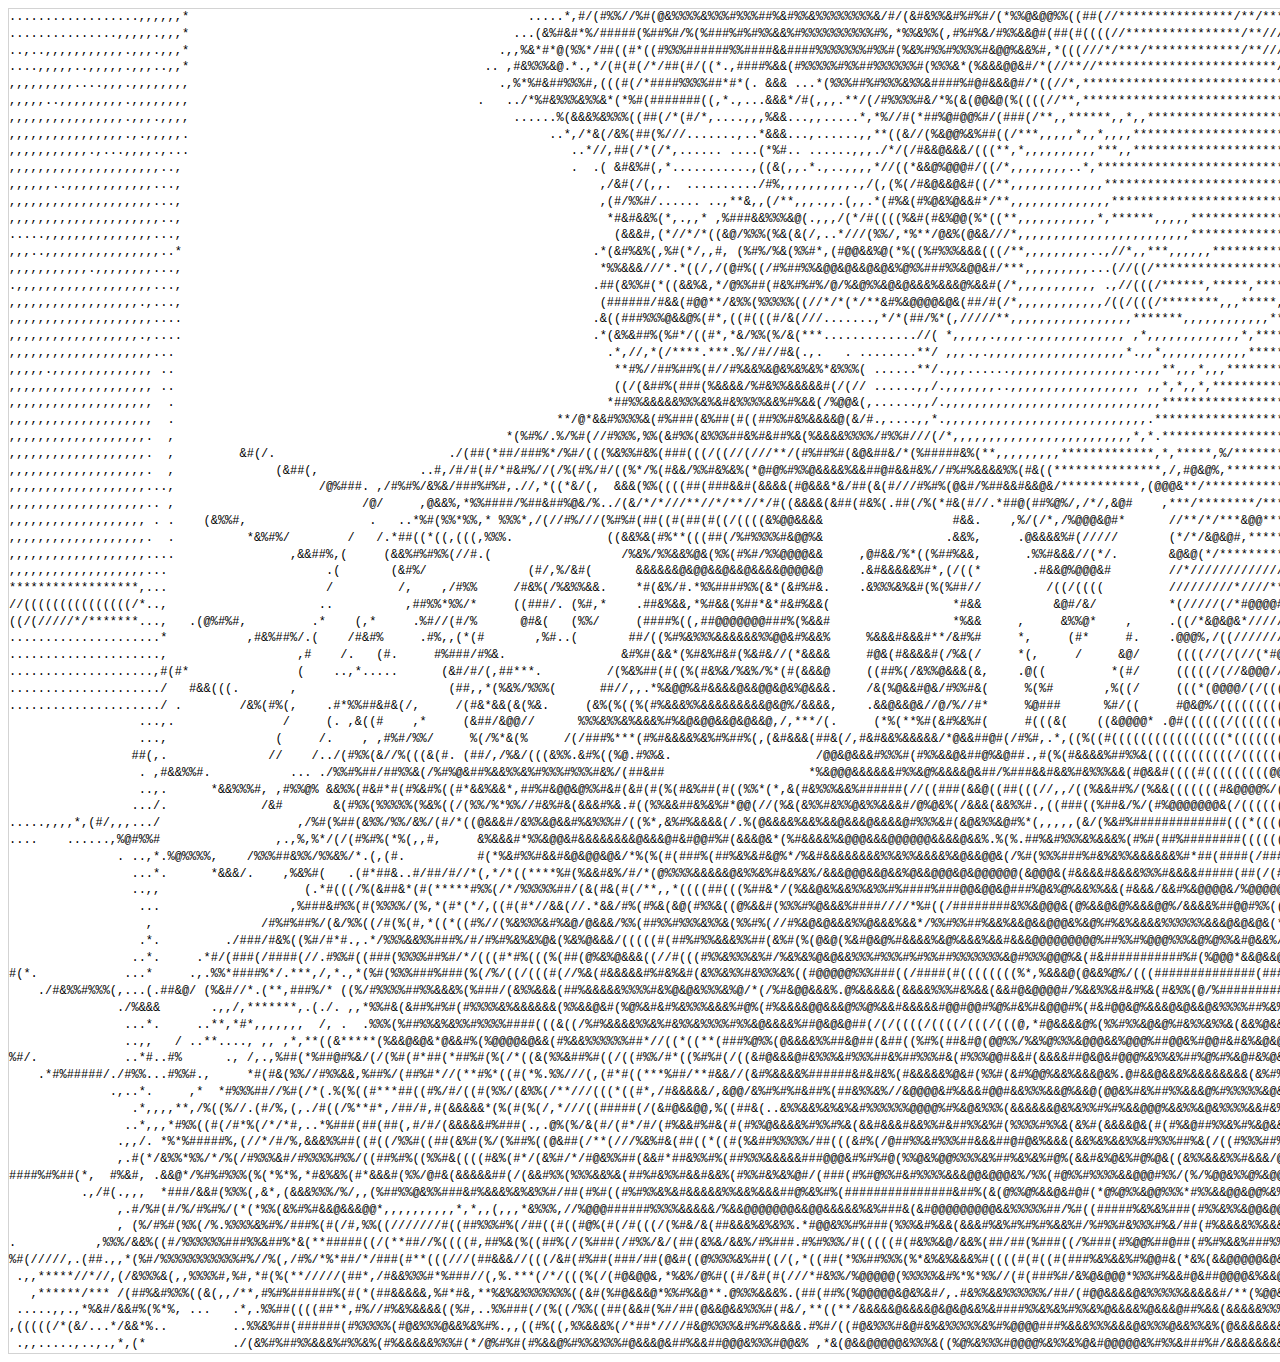
<file: main/index.html>
<html><code><span class="ascii" style="color: black; background: white;
display:inline-block;
white-space:pre;
letter-spacing:0;
line-height:1.4;
font-family:'Consolas','BitstreamVeraSansMono','CourierNew',Courier,monospace;
font-size:12px;

border-width:1px;
border-style:solid;
border-color:lightgray;
"><span>.</span><span>.</span><span>.</span><span>.</span><span>.</span><span>.</span><span>.</span><span>.</span><span>.</span><span>.</span><span>.</span><span>.</span><span>.</span><span>.</span><span>.</span><span>.</span><span>.</span><span>.</span><span>,</span><span>,</span><span>,</span><span>,</span><span>,</span><span>,</span><span>*</span><span> </span><span> </span><span> </span><span> </span><span> </span><span> </span><span> </span><span> </span><span> </span><span> </span><span> </span><span> </span><span> </span><span> </span><span> </span><span> </span><span> </span><span> </span><span> </span><span> </span><span> </span><span> </span><span> </span><span> </span><span> </span><span> </span><span> </span><span> </span><span> </span><span> </span><span> </span><span> </span><span> </span><span> </span><span> </span><span> </span><span> </span><span> </span><span> </span><span> </span><span> </span><span> </span><span> </span><span> </span><span> </span><span> </span><span> </span><span>.</span><span>.</span><span>.</span><span>.</span><span>.</span><span>*</span><span>,</span><span>#</span><span>/</span><span>(</span><span>#</span><span>%</span><span>%</span><span>/</span><span>/</span><span>%</span><span>#</span><span>(</span><span>@</span><span>&</span><span>%</span><span>%</span><span>%</span><span>%</span><span>&</span><span>%</span><span>%</span><span>%</span><span>#</span><span>%</span><span>%</span><span>%</span><span>#</span><span>#</span><span>%</span><span>&</span><span>#</span><span>%</span><span>%</span><span>&</span><span>%</span><span>%</span><span>%</span><span>%</span><span>%</span><span>%</span><span>%</span><span>%</span><span>&</span><span>/</span><span>#</span><span>/</span><span>(</span><span>&</span><span>#</span><span>&</span><span>%</span><span>%</span><span>&</span><span>#</span><span>%</span><span>#</span><span>%</span><span>#</span><span>/</span><span>(</span><span>*</span><span>%</span><span>%</span><span>@</span><span>&</span><span>@</span><span>@</span><span>%</span><span>%</span><span>(</span><span>(</span><span>#</span><span>#</span><span>(</span><span>/</span><span>/</span><span>*</span><span>*</span><span>*</span><span>*</span><span>*</span><span>*</span><span>*</span><span>*</span><span>*</span><span>*</span><span>*</span><span>*</span><span>*</span><span>*</span><span>*</span><span>*</span><span>/</span><span>*</span><span>*</span><span>/</span><span>*</span><span>*</span><span>*</span><span>*</span><span>*</span><span>*</span><span>*</span><span>*</span><span>*</span><span>*</span><span>*</span><span>*</span><span>*</span><span>*</span><span>*</span><span>*</span><span>*</span><span>*</span><span>/</span><span>/</span><span>*</span><span>/</span><span>/</span><span>/</span><span>/</span><span>/</span>
<span>.</span><span>.</span><span>.</span><span>.</span><span>.</span><span>.</span><span>.</span><span>.</span><span>.</span><span>.</span><span>.</span><span>.</span><span>.</span><span>.</span><span>.</span><span>,</span><span>,</span><span>,</span><span>,</span><span>,</span><span>.</span><span>,</span><span>,</span><span>,</span><span>*</span><span> </span><span> </span><span> </span><span> </span><span> </span><span> </span><span> </span><span> </span><span> </span><span> </span><span> </span><span> </span><span> </span><span> </span><span> </span><span> </span><span> </span><span> </span><span> </span><span> </span><span> </span><span> </span><span> </span><span> </span><span> </span><span> </span><span> </span><span> </span><span> </span><span> </span><span> </span><span> </span><span> </span><span> </span><span> </span><span> </span><span> </span><span> </span><span> </span><span> </span><span> </span><span> </span><span> </span><span> </span><span> </span><span>.</span><span>.</span><span>.</span><span>(</span><span>&</span><span>%</span><span>#</span><span>&</span><span>#</span><span>*</span><span>%</span><span>/</span><span>#</span><span>#</span><span>#</span><span>#</span><span>#</span><span>(</span><span>%</span><span>#</span><span>#</span><span>%</span><span>#</span><span>/</span><span>%</span><span>(</span><span>%</span><span>#</span><span>#</span><span>#</span><span>%</span><span>#</span><span>%</span><span>#</span><span>%</span><span>%</span><span>&</span><span>&</span><span>%</span><span>#</span><span>%</span><span>%</span><span>%</span><span>%</span><span>%</span><span>%</span><span>%</span><span>%</span><span>%</span><span>%</span><span>#</span><span>%</span><span>,</span><span>*</span><span>%</span><span>%</span><span>&</span><span>%</span><span>%</span><span>(</span><span>,</span><span>#</span><span>%</span><span>#</span><span>%</span><span>&</span><span>/</span><span>#</span><span>%</span><span>%</span><span>&</span><span>&</span><span>@</span><span>#</span><span>(</span><span>#</span><span>#</span><span>(</span><span>#</span><span>(</span><span>(</span><span>(</span><span>(</span><span>/</span><span>/</span><span>*</span><span>*</span><span>*</span><span>*</span><span>*</span><span>*</span><span>*</span><span>*</span><span>*</span><span>*</span><span>*</span><span>*</span><span>*</span><span>*</span><span>*</span><span>*</span><span>/</span><span>*</span><span>*</span><span>/</span><span>/</span><span>/</span><span>/</span><span>/</span><span>*</span><span>*</span><span>*</span><span>*</span><span>*</span><span>*</span><span>*</span><span>*</span><span>*</span><span>*</span><span>/</span><span>/</span><span>/</span><span>/</span><span>/</span><span>/</span><span>/</span><span>/</span><span>/</span><span>/</span><span>/</span>
<span>.</span><span>.</span><span>,</span><span>.</span><span>.</span><span>,</span><span>,</span><span>,</span><span>,</span><span>,</span><span>,</span><span>,</span><span>,</span><span>,</span><span>,</span><span>,</span><span>.</span><span>,</span><span>,</span><span>,</span><span>.</span><span>,</span><span>,</span><span>,</span><span>*</span><span> </span><span> </span><span> </span><span> </span><span> </span><span> </span><span> </span><span> </span><span> </span><span> </span><span> </span><span> </span><span> </span><span> </span><span> </span><span> </span><span> </span><span> </span><span> </span><span> </span><span> </span><span> </span><span> </span><span> </span><span> </span><span> </span><span> </span><span> </span><span> </span><span> </span><span> </span><span> </span><span> </span><span> </span><span> </span><span> </span><span> </span><span> </span><span> </span><span> </span><span> </span><span> </span><span> </span><span>.</span><span>,</span><span>,</span><span>%</span><span>&</span><span>*</span><span>#</span><span>*</span><span>@</span><span>(</span><span>%</span><span>%</span><span>*</span><span>/</span><span>#</span><span>#</span><span>(</span><span>(</span><span>#</span><span>*</span><span>(</span><span>(</span><span>#</span><span>%</span><span>%</span><span>%</span><span>#</span><span>#</span><span>#</span><span>#</span><span>#</span><span>#</span><span>%</span><span>%</span><span>#</span><span>#</span><span>#</span><span>#</span><span>&</span><span>&</span><span>#</span><span>#</span><span>#</span><span>#</span><span>%</span><span>%</span><span>%</span><span>%</span><span>%</span><span>%</span><span>%</span><span>#</span><span>%</span><span>%</span><span>#</span><span>(</span><span>%</span><span>&</span><span>%</span><span>#</span><span>%</span><span>%</span><span>#</span><span>%</span><span>%</span><span>%</span><span>%</span><span>#</span><span>&</span><span>@</span><span>@</span><span>%</span><span>&</span><span>&</span><span>%</span><span>#</span><span>,</span><span>*</span><span>(</span><span>(</span><span>(</span><span>/</span><span>/</span><span>/</span><span>*</span><span>/</span><span>*</span><span>*</span><span>*</span><span>/</span><span>*</span><span>*</span><span>*</span><span>*</span><span>*</span><span>*</span><span>*</span><span>*</span><span>*</span><span>*</span><span>*</span><span>*</span><span>*</span><span>/</span><span>*</span><span>*</span><span>/</span><span>/</span><span>/</span><span>/</span><span>*</span><span>*</span><span>*</span><span>*</span><span>*</span><span>*</span><span>*</span><span>/</span><span>*</span><span>*</span><span>*</span><span>*</span><span>*</span><span>*</span><span>/</span><span>/</span><span>/</span><span>/</span><span>/</span><span>/</span><span>/</span><span>/</span>
<span>.</span><span>.</span><span>.</span><span>.</span><span>,</span><span>,</span><span>,</span><span>,</span><span>,</span><span>.</span><span>.</span><span>,</span><span>,</span><span>,</span><span>,</span><span>,</span><span>.</span><span>,</span><span>,</span><span>,</span><span>.</span><span>.</span><span>,</span><span>,</span><span>*</span><span> </span><span> </span><span> </span><span> </span><span> </span><span> </span><span> </span><span> </span><span> </span><span> </span><span> </span><span> </span><span> </span><span> </span><span> </span><span> </span><span> </span><span> </span><span> </span><span> </span><span> </span><span> </span><span> </span><span> </span><span> </span><span> </span><span> </span><span> </span><span> </span><span> </span><span> </span><span> </span><span> </span><span> </span><span> </span><span> </span><span> </span><span> </span><span> </span><span> </span><span> </span><span>.</span><span>.</span><span> </span><span>,</span><span>#</span><span>&</span><span>%</span><span>%</span><span>%</span><span>&</span><span>@</span><span>.</span><span>*</span><span>.</span><span>,</span><span>*</span><span>/</span><span>(</span><span>#</span><span>(</span><span>#</span><span>(</span><span>/</span><span>*</span><span>/</span><span>#</span><span>#</span><span>(</span><span>#</span><span>/</span><span>(</span><span>(</span><span>*</span><span>.</span><span>,</span><span>#</span><span>#</span><span>#</span><span>#</span><span>%</span><span>&</span><span>&</span><span>(</span><span>#</span><span>%</span><span>%</span><span>%</span><span>%</span><span>%</span><span>#</span><span>%</span><span>%</span><span>#</span><span>#</span><span>%</span><span>%</span><span>%</span><span>%</span><span>%</span><span>%</span><span>#</span><span>(</span><span>%</span><span>%</span><span>%</span><span>&</span><span>*</span><span>(</span><span>%</span><span>&</span><span>&</span><span>&</span><span>@</span><span>@</span><span>&</span><span>#</span><span>/</span><span>*</span><span>(</span><span>/</span><span>/</span><span>*</span><span>*</span><span>/</span><span>/</span><span>*</span><span>*</span><span>*</span><span>*</span><span>*</span><span>*</span><span>*</span><span>*</span><span>*</span><span>*</span><span>*</span><span>*</span><span>*</span><span>*</span><span>*</span><span>*</span><span>*</span><span>*</span><span>*</span><span>*</span><span>*</span><span>*</span><span>*</span><span>*</span><span>*</span><span>/</span><span>*</span><span>*</span><span>*</span><span>*</span><span>*</span><span>*</span><span>*</span><span>*</span><span>*</span><span>*</span><span>*</span><span>*</span><span>*</span><span>*</span><span>/</span><span>/</span><span>/</span><span>/</span><span>/</span><span>/</span><span>/</span><span>/</span><span>/</span>
<span>,</span><span>,</span><span>,</span><span>,</span><span>,</span><span>,</span><span>,</span><span>,</span><span>,</span><span>.</span><span>.</span><span>.</span><span>.</span><span>,</span><span>,</span><span>,</span><span>.</span><span>,</span><span>,</span><span>,</span><span>,</span><span>,</span><span>,</span><span>,</span><span>,</span><span> </span><span> </span><span> </span><span> </span><span> </span><span> </span><span> </span><span> </span><span> </span><span> </span><span> </span><span> </span><span> </span><span> </span><span> </span><span> </span><span> </span><span> </span><span> </span><span> </span><span> </span><span> </span><span> </span><span> </span><span> </span><span> </span><span> </span><span> </span><span> </span><span> </span><span> </span><span> </span><span> </span><span> </span><span> </span><span> </span><span> </span><span> </span><span> </span><span> </span><span> </span><span> </span><span> </span><span>.</span><span>,</span><span>%</span><span>*</span><span>%</span><span>#</span><span>&</span><span>#</span><span>#</span><span>%</span><span>%</span><span>%</span><span>#</span><span>,</span><span>(</span><span>(</span><span>(</span><span>#</span><span>(</span><span>/</span><span>*</span><span>#</span><span>#</span><span>#</span><span>#</span><span>%</span><span>%</span><span>%</span><span>%</span><span>#</span><span>#</span><span>*</span><span>#</span><span>*</span><span>(</span><span>.</span><span> </span><span>&</span><span>&</span><span>&</span><span> </span><span>.</span><span>.</span><span>.</span><span>*</span><span>(</span><span>%</span><span>%</span><span>%</span><span>#</span><span>#</span><span>%</span><span>#</span><span>%</span><span>%</span><span>%</span><span>&</span><span>%</span><span>%</span><span>&</span><span>#</span><span>#</span><span>#</span><span>#</span><span>%</span><span>#</span><span>@</span><span>#</span><span>&</span><span>&</span><span>&</span><span>@</span><span>#</span><span>/</span><span>*</span><span>(</span><span>(</span><span>/</span><span>/</span><span>*</span><span>,</span><span>*</span><span>*</span><span>*</span><span>*</span><span>*</span><span>*</span><span>*</span><span>*</span><span>*</span><span>*</span><span>*</span><span>*</span><span>*</span><span>*</span><span>*</span><span>*</span><span>*</span><span>*</span><span>*</span><span>*</span><span>*</span><span>*</span><span>*</span><span>*</span><span>*</span><span>*</span><span>*</span><span>*</span><span>*</span><span>*</span><span>*</span><span>*</span><span>*</span><span>*</span><span>*</span><span>*</span><span>*</span><span>*</span><span>/</span><span>*</span><span>*</span><span>/</span><span>*</span><span>*</span><span>*</span><span>/</span><span>/</span><span>/</span><span>/</span><span>/</span><span>/</span>
<span>,</span><span>,</span><span>,</span><span>,</span><span>,</span><span>.</span><span>.</span><span>,</span><span>,</span><span>,</span><span>,</span><span>,</span><span>,</span><span>,</span><span>,</span><span>,</span><span>.</span><span>,</span><span>,</span><span>,</span><span>,</span><span>,</span><span>,</span><span>,</span><span>,</span><span> </span><span> </span><span> </span><span> </span><span> </span><span> </span><span> </span><span> </span><span> </span><span> </span><span> </span><span> </span><span> </span><span> </span><span> </span><span> </span><span> </span><span> </span><span> </span><span> </span><span> </span><span> </span><span> </span><span> </span><span> </span><span> </span><span> </span><span> </span><span> </span><span> </span><span> </span><span> </span><span> </span><span> </span><span> </span><span> </span><span> </span><span> </span><span> </span><span> </span><span>.</span><span> </span><span> </span><span> </span><span>.</span><span>.</span><span>/</span><span>*</span><span>%</span><span>#</span><span>&</span><span>%</span><span>%</span><span>%</span><span>&</span><span>%</span><span>%</span><span>&</span><span>*</span><span>(</span><span>*</span><span>%</span><span>#</span><span>(</span><span>#</span><span>#</span><span>#</span><span>#</span><span>#</span><span>#</span><span>#</span><span>(</span><span>(</span><span>,</span><span>*</span><span>.</span><span>,</span><span>.</span><span>.</span><span>.</span><span>&</span><span>&</span><span>&</span><span>*</span><span>/</span><span>#</span><span>(</span><span>,</span><span>,</span><span>,</span><span>.</span><span>*</span><span>*</span><span>/</span><span>(</span><span>/</span><span>#</span><span>%</span><span>%</span><span>%</span><span>%</span><span>#</span><span>&</span><span>/</span><span>*</span><span>%</span><span>(</span><span>&</span><span>(</span><span>@</span><span>@</span><span>&</span><span>@</span><span>(</span><span>%</span><span>(</span><span>(</span><span>(</span><span>(</span><span>/</span><span>/</span><span>*</span><span>*</span><span>,</span><span>*</span><span>*</span><span>*</span><span>*</span><span>*</span><span>*</span><span>*</span><span>*</span><span>*</span><span>*</span><span>*</span><span>*</span><span>*</span><span>*</span><span>*</span><span>*</span><span>*</span><span>*</span><span>*</span><span>*</span><span>*</span><span>*</span><span>*</span><span>*</span><span>*</span><span>*</span><span>*</span><span>*</span><span>*</span><span>*</span><span>*</span><span>*</span><span>*</span><span>*</span><span>*</span><span>*</span><span>*</span><span>*</span><span>*</span><span>*</span><span>*</span><span>*</span><span>*</span><span>/</span><span>/</span><span>*</span><span>*</span><span>*</span><span>*</span><span>*</span><span>/</span>
<span>,</span><span>,</span><span>,</span><span>,</span><span>,</span><span>,</span><span>,</span><span>,</span><span>,</span><span>,</span><span>,</span><span>,</span><span>,</span><span>,</span><span>,</span><span>,</span><span>.</span><span>,</span><span>,</span><span>,</span><span>.</span><span>,</span><span>,</span><span>,</span><span>,</span><span> </span><span> </span><span> </span><span> </span><span> </span><span> </span><span> </span><span> </span><span> </span><span> </span><span> </span><span> </span><span> </span><span> </span><span> </span><span> </span><span> </span><span> </span><span> </span><span> </span><span> </span><span> </span><span> </span><span> </span><span> </span><span> </span><span> </span><span> </span><span> </span><span> </span><span> </span><span> </span><span> </span><span> </span><span> </span><span> </span><span> </span><span> </span><span> </span><span> </span><span> </span><span> </span><span> </span><span> </span><span> </span><span>.</span><span>.</span><span>.</span><span>.</span><span>.</span><span>.</span><span>%</span><span>(</span><span>&</span><span>&</span><span>&</span><span>%</span><span>&</span><span>%</span><span>%</span><span>%</span><span>(</span><span>(</span><span>#</span><span>#</span><span>(</span><span>/</span><span>*</span><span>(</span><span>#</span><span>/</span><span>*</span><span>,</span><span>.</span><span>.</span><span>.</span><span>.</span><span>,</span><span>,</span><span>,</span><span>%</span><span>&</span><span>&</span><span>.</span><span>.</span><span>.</span><span>,</span><span>,</span><span>.</span><span>.</span><span>.</span><span>.</span><span>.</span><span>*</span><span>,</span><span>*</span><span>%</span><span>/</span><span>/</span><span>#</span><span>(</span><span>*</span><span>#</span><span>#</span><span>%</span><span>@</span><span>#</span><span>@</span><span>@</span><span>%</span><span>#</span><span>/</span><span>(</span><span>#</span><span>#</span><span>#</span><span>(</span><span>/</span><span>*</span><span>*</span><span>,</span><span>,</span><span>*</span><span>*</span><span>*</span><span>*</span><span>*</span><span>*</span><span>,</span><span>,</span><span>*</span><span>,</span><span>,</span><span>*</span><span>*</span><span>*</span><span>*</span><span>*</span><span>*</span><span>*</span><span>*</span><span>*</span><span>*</span><span>*</span><span>*</span><span>*</span><span>*</span><span>*</span><span>*</span><span>*</span><span>*</span><span>*</span><span>*</span><span>*</span><span>*</span><span>*</span><span>*</span><span>*</span><span>*</span><span>*</span><span>*</span><span>*</span><span>*</span><span>*</span><span>*</span><span>*</span><span>*</span><span>*</span><span>*</span><span>*</span><span>*</span><span>*</span><span>*</span><span>*</span><span>*</span>
<span>,</span><span>,</span><span>,</span><span>,</span><span>,</span><span>,</span><span>,</span><span>,</span><span>,</span><span>,</span><span>,</span><span>,</span><span>,</span><span>,</span><span>,</span><span>,</span><span>.</span><span>,</span><span>.</span><span>,</span><span>,</span><span>,</span><span>,</span><span>,</span><span>.</span><span> </span><span> </span><span> </span><span> </span><span> </span><span> </span><span> </span><span> </span><span> </span><span> </span><span> </span><span> </span><span> </span><span> </span><span> </span><span> </span><span> </span><span> </span><span> </span><span> </span><span> </span><span> </span><span> </span><span> </span><span> </span><span> </span><span> </span><span> </span><span> </span><span> </span><span> </span><span> </span><span> </span><span> </span><span> </span><span> </span><span> </span><span> </span><span> </span><span> </span><span> </span><span> </span><span> </span><span> </span><span> </span><span> </span><span> </span><span> </span><span> </span><span> </span><span>.</span><span>.</span><span>*</span><span>,</span><span>/</span><span>*</span><span>&</span><span>(</span><span>/</span><span>&</span><span>%</span><span>(</span><span>#</span><span>#</span><span>(</span><span>%</span><span>/</span><span>/</span><span>/</span><span>.</span><span>.</span><span>.</span><span>.</span><span>.</span><span>.</span><span>.</span><span>,</span><span>.</span><span>.</span><span>*</span><span>&</span><span>&</span><span>&</span><span>.</span><span>.</span><span>.</span><span>,</span><span>.</span><span>.</span><span>.</span><span>.</span><span>.</span><span>.</span><span>,</span><span>,</span><span>*</span><span>*</span><span>(</span><span>(</span><span>&</span><span>/</span><span>/</span><span>(</span><span>%</span><span>&</span><span>@</span><span>@</span><span>%</span><span>&</span><span>%</span><span>#</span><span>#</span><span>(</span><span>(</span><span>/</span><span>*</span><span>*</span><span>*</span><span>,</span><span>,</span><span>,</span><span>,</span><span>,</span><span>*</span><span>,</span><span>,</span><span>*</span><span>,</span><span>,</span><span>,</span><span>,</span><span>*</span><span>*</span><span>*</span><span>*</span><span>*</span><span>*</span><span>*</span><span>*</span><span>*</span><span>*</span><span>*</span><span>*</span><span>*</span><span>*</span><span>*</span><span>*</span><span>*</span><span>*</span><span>*</span><span>*</span><span>*</span><span>*</span><span>*</span><span>*</span><span>*</span><span>*</span><span>*</span><span>*</span><span>*</span><span>*</span><span>*</span><span>*</span><span>*</span><span>*</span><span>*</span><span>*</span><span>*</span><span>*</span><span>*</span><span>*</span><span>*</span><span>*</span><span>*</span><span>/</span>
<span>,</span><span>,</span><span>,</span><span>,</span><span>,</span><span>,</span><span>,</span><span>,</span><span>,</span><span>,</span><span>,</span><span>.</span><span>,</span><span>.</span><span>.</span><span>.</span><span>,</span><span>,</span><span>,</span><span>,</span><span>.</span><span>,</span><span>.</span><span>.</span><span>.</span><span> </span><span> </span><span> </span><span> </span><span> </span><span> </span><span> </span><span> </span><span> </span><span> </span><span> </span><span> </span><span> </span><span> </span><span> </span><span> </span><span> </span><span> </span><span> </span><span> </span><span> </span><span> </span><span> </span><span> </span><span> </span><span> </span><span> </span><span> </span><span> </span><span> </span><span> </span><span> </span><span> </span><span> </span><span> </span><span> </span><span> </span><span> </span><span> </span><span> </span><span> </span><span> </span><span> </span><span> </span><span> </span><span> </span><span> </span><span> </span><span> </span><span> </span><span> </span><span> </span><span> </span><span>.</span><span>.</span><span>*</span><span>/</span><span>/</span><span>,</span><span>#</span><span>#</span><span>(</span><span>/</span><span>*</span><span>(</span><span>/</span><span>*</span><span>,</span><span>.</span><span>.</span><span>.</span><span>.</span><span>.</span><span>.</span><span> </span><span>.</span><span>.</span><span>.</span><span>.</span><span>(</span><span>*</span><span>%</span><span>#</span><span>.</span><span>.</span><span> </span><span>.</span><span>.</span><span>.</span><span>.</span><span>.</span><span>.</span><span>,</span><span>,</span><span>,</span><span>.</span><span>/</span><span>*</span><span>/</span><span>(</span><span>/</span><span>#</span><span>&</span><span>&</span><span>@</span><span>&</span><span>&</span><span>&</span><span>/</span><span>(</span><span>(</span><span>(</span><span>*</span><span>*</span><span>,</span><span>*</span><span>,</span><span>,</span><span>,</span><span>,</span><span>,</span><span>,</span><span>,</span><span>,</span><span>,</span><span>,</span><span>*</span><span>*</span><span>*</span><span>,</span><span>,</span><span>*</span><span>*</span><span>*</span><span>*</span><span>*</span><span>*</span><span>*</span><span>*</span><span>*</span><span>*</span><span>*</span><span>*</span><span>*</span><span>*</span><span>*</span><span>*</span><span>*</span><span>*</span><span>*</span><span>*</span><span>*</span><span>*</span><span>*</span><span>*</span><span>*</span><span>*</span><span>*</span><span>*</span><span>*</span><span>*</span><span>*</span><span>*</span><span>*</span><span>*</span><span>*</span><span>*</span><span>*</span><span>*</span><span>*</span><span>*</span><span>*</span><span>*</span><span>/</span><span>*</span>
<span>,</span><span>,</span><span>,</span><span>,</span><span>,</span><span>,</span><span>,</span><span>,</span><span>,</span><span>,</span><span>,</span><span>,</span><span>,</span><span>,</span><span>,</span><span>,</span><span>,</span><span>,</span><span>,</span><span>,</span><span>,</span><span>.</span><span>.</span><span>,</span><span> </span><span> </span><span> </span><span> </span><span> </span><span> </span><span> </span><span> </span><span> </span><span> </span><span> </span><span> </span><span> </span><span> </span><span> </span><span> </span><span> </span><span> </span><span> </span><span> </span><span> </span><span> </span><span> </span><span> </span><span> </span><span> </span><span> </span><span> </span><span> </span><span> </span><span> </span><span> </span><span> </span><span> </span><span> </span><span> </span><span> </span><span> </span><span> </span><span> </span><span> </span><span> </span><span> </span><span> </span><span> </span><span> </span><span> </span><span> </span><span> </span><span> </span><span> </span><span> </span><span> </span><span> </span><span>.</span><span> </span><span> </span><span>.</span><span>(</span><span> </span><span>&</span><span>#</span><span>&</span><span>%</span><span>#</span><span>(</span><span>,</span><span>*</span><span>.</span><span>.</span><span>.</span><span>.</span><span>.</span><span>.</span><span>.</span><span>.</span><span>.</span><span>.</span><span>.</span><span>,</span><span>(</span><span>(</span><span>&</span><span>(</span><span>,</span><span>,</span><span>.</span><span>*</span><span>.</span><span>,</span><span>.</span><span>.</span><span>,</span><span>,</span><span>,</span><span>,</span><span>*</span><span>/</span><span>/</span><span>(</span><span>(</span><span>*</span><span>&</span><span>&</span><span>@</span><span>%</span><span>@</span><span>@</span><span>@</span><span>#</span><span>/</span><span>(</span><span>(</span><span>/</span><span>*</span><span>,</span><span>,</span><span>,</span><span>,</span><span>,</span><span>,</span><span>,</span><span>,</span><span>.</span><span>.</span><span>*</span><span>,</span><span>*</span><span>*</span><span>*</span><span>*</span><span>*</span><span>*</span><span>*</span><span>*</span><span>*</span><span>*</span><span>*</span><span>*</span><span>*</span><span>*</span><span>*</span><span>*</span><span>*</span><span>*</span><span>*</span><span>*</span><span>*</span><span>*</span><span>*</span><span>*</span><span>*</span><span>*</span><span>*</span><span>*</span><span>*</span><span>*</span><span>*</span><span>*</span><span>*</span><span>*</span><span>*</span><span>*</span><span>*</span><span>*</span><span>*</span><span>*</span><span>*</span><span>*</span><span>*</span><span>*</span><span>*</span><span>*</span><span>*</span><span>*</span><span>*</span>
<span>,</span><span>,</span><span>,</span><span>,</span><span>,</span><span>,</span><span>.</span><span>.</span><span>,</span><span>,</span><span>,</span><span>,</span><span>,</span><span>,</span><span>,</span><span>,</span><span>,</span><span>,</span><span>,</span><span>,</span><span>.</span><span>.</span><span>.</span><span>,</span><span> </span><span> </span><span> </span><span> </span><span> </span><span> </span><span> </span><span> </span><span> </span><span> </span><span> </span><span> </span><span> </span><span> </span><span> </span><span> </span><span> </span><span> </span><span> </span><span> </span><span> </span><span> </span><span> </span><span> </span><span> </span><span> </span><span> </span><span> </span><span> </span><span> </span><span> </span><span> </span><span> </span><span> </span><span> </span><span> </span><span> </span><span> </span><span> </span><span> </span><span> </span><span> </span><span> </span><span> </span><span> </span><span> </span><span> </span><span> </span><span> </span><span> </span><span> </span><span> </span><span> </span><span> </span><span> </span><span> </span><span> </span><span> </span><span>,</span><span>/</span><span>&</span><span>#</span><span>(</span><span>/</span><span>(</span><span>,</span><span>,</span><span>.</span><span> </span><span> </span><span>.</span><span>.</span><span>.</span><span>.</span><span>.</span><span>.</span><span>.</span><span>.</span><span>.</span><span>.</span><span>/</span><span>#</span><span>%</span><span>,</span><span>,</span><span>,</span><span>,</span><span>,</span><span>,</span><span>,</span><span>,</span><span>,</span><span>,</span><span>.</span><span>,</span><span>/</span><span>(</span><span>,</span><span>(</span><span>%</span><span>(</span><span>/</span><span>#</span><span>&</span><span>@</span><span>&</span><span>&</span><span>@</span><span>&</span><span>#</span><span>(</span><span>(</span><span>/</span><span>*</span><span>*</span><span>,</span><span>,</span><span>,</span><span>,</span><span>,</span><span>,</span><span>,</span><span>,</span><span>,</span><span>,</span><span>,</span><span>,</span><span>,</span><span>*</span><span>*</span><span>*</span><span>*</span><span>*</span><span>*</span><span>*</span><span>*</span><span>*</span><span>*</span><span>*</span><span>*</span><span>*</span><span>*</span><span>*</span><span>*</span><span>*</span><span>*</span><span>*</span><span>*</span><span>*</span><span>*</span><span>*</span><span>*</span><span>*</span><span>*</span><span>*</span><span>*</span><span>*</span><span>*</span><span>*</span><span>*</span><span>*</span><span>*</span><span>*</span><span>/</span><span>*</span><span>*</span><span>*</span><span>*</span><span>*</span><span>*</span><span>*</span><span>*</span><span>*</span><span>*</span><span>*</span><span>(</span>
<span>,</span><span>,</span><span>,</span><span>,</span><span>,</span><span>,</span><span>,</span><span>,</span><span>,</span><span>,</span><span>,</span><span>,</span><span>,</span><span>,</span><span>,</span><span>,</span><span>,</span><span>,</span><span>,</span><span>,</span><span>.</span><span>.</span><span>.</span><span>,</span><span> </span><span> </span><span> </span><span> </span><span> </span><span> </span><span> </span><span> </span><span> </span><span> </span><span> </span><span> </span><span> </span><span> </span><span> </span><span> </span><span> </span><span> </span><span> </span><span> </span><span> </span><span> </span><span> </span><span> </span><span> </span><span> </span><span> </span><span> </span><span> </span><span> </span><span> </span><span> </span><span> </span><span> </span><span> </span><span> </span><span> </span><span> </span><span> </span><span> </span><span> </span><span> </span><span> </span><span> </span><span> </span><span> </span><span> </span><span> </span><span> </span><span> </span><span> </span><span> </span><span> </span><span> </span><span> </span><span> </span><span> </span><span> </span><span>,</span><span>(</span><span>#</span><span>/</span><span>%</span><span>%</span><span>#</span><span>/</span><span>.</span><span>.</span><span>.</span><span>.</span><span>.</span><span>.</span><span> </span><span>.</span><span>.</span><span>,</span><span>*</span><span>*</span><span>&</span><span>,</span><span>,</span><span>(</span><span>/</span><span>*</span><span>*</span><span>,</span><span>,</span><span>,</span><span>.</span><span>,</span><span>,</span><span>.</span><span>(</span><span>,</span><span>,</span><span>.</span><span>*</span><span>(</span><span>#</span><span>%</span><span>&</span><span>(</span><span>#</span><span>%</span><span>@</span><span>&</span><span>%</span><span>@</span><span>&</span><span>&</span><span>#</span><span>*</span><span>/</span><span>*</span><span>*</span><span>,</span><span>,</span><span>,</span><span>,</span><span>,</span><span>,</span><span>,</span><span>,</span><span>,</span><span>,</span><span>,</span><span>,</span><span>,</span><span>,</span><span>*</span><span>*</span><span>*</span><span>*</span><span>*</span><span>*</span><span>*</span><span>*</span><span>*</span><span>*</span><span>*</span><span>*</span><span>*</span><span>*</span><span>*</span><span>*</span><span>*</span><span>*</span><span>*</span><span>*</span><span>*</span><span>*</span><span>*</span><span>*</span><span>*</span><span>*</span><span>*</span><span>*</span><span>*</span><span>*</span><span>*</span><span>*</span><span>*</span><span>*</span><span>*</span><span>*</span><span>*</span><span>*</span><span>*</span><span>*</span><span>*</span><span>*</span><span>*</span><span>*</span><span>*</span><span>*</span><span>*</span>
<span>,</span><span>,</span><span>,</span><span>,</span><span>,</span><span>,</span><span>,</span><span>,</span><span>,</span><span>,</span><span>,</span><span>,</span><span>,</span><span>,</span><span>,</span><span>,</span><span>,</span><span>,</span><span>,</span><span>,</span><span>,</span><span>.</span><span>.</span><span>,</span><span> </span><span> </span><span> </span><span> </span><span> </span><span> </span><span> </span><span> </span><span> </span><span> </span><span> </span><span> </span><span> </span><span> </span><span> </span><span> </span><span> </span><span> </span><span> </span><span> </span><span> </span><span> </span><span> </span><span> </span><span> </span><span> </span><span> </span><span> </span><span> </span><span> </span><span> </span><span> </span><span> </span><span> </span><span> </span><span> </span><span> </span><span> </span><span> </span><span> </span><span> </span><span> </span><span> </span><span> </span><span> </span><span> </span><span> </span><span> </span><span> </span><span> </span><span> </span><span> </span><span> </span><span> </span><span> </span><span> </span><span> </span><span> </span><span> </span><span>*</span><span>#</span><span>&</span><span>#</span><span>&</span><span>&</span><span>%</span><span>(</span><span>*</span><span>,</span><span>.</span><span>,</span><span>,</span><span>*</span><span> </span><span>,</span><span>%</span><span>#</span><span>#</span><span>#</span><span>&</span><span>&</span><span>%</span><span>%</span><span>%</span><span>&</span><span>@</span><span>(</span><span>.</span><span>,</span><span>,</span><span>,</span><span>/</span><span>(</span><span>*</span><span>/</span><span>#</span><span>(</span><span>(</span><span>(</span><span>(</span><span>%</span><span>&</span><span>#</span><span>(</span><span>#</span><span>&</span><span>%</span><span>@</span><span>@</span><span>(</span><span>%</span><span>*</span><span>(</span><span>(</span><span>*</span><span>*</span><span>,</span><span>,</span><span>,</span><span>,</span><span>,</span><span>,</span><span>,</span><span>,</span><span>,</span><span>,</span><span>,</span><span>*</span><span>,</span><span>*</span><span>*</span><span>*</span><span>*</span><span>*</span><span>*</span><span>,</span><span>,</span><span>,</span><span>,</span><span>,</span><span>*</span><span>*</span><span>*</span><span>*</span><span>*</span><span>*</span><span>*</span><span>*</span><span>*</span><span>*</span><span>*</span><span>*</span><span>*</span><span>*</span><span>*</span><span>*</span><span>*</span><span>*</span><span>*</span><span>*</span><span>*</span><span>*</span><span>*</span><span>*</span><span>*</span><span>*</span><span>*</span><span>*</span><span>*</span><span>*</span><span>*</span><span>*</span><span>*</span><span>*</span><span>*</span><span>*</span>
<span>.</span><span>.</span><span>.</span><span>.</span><span>.</span><span>,</span><span>,</span><span>,</span><span>,</span><span>,</span><span>,</span><span>,</span><span>,</span><span>,</span><span>,</span><span>,</span><span>,</span><span>,</span><span>,</span><span>,</span><span>.</span><span>.</span><span>.</span><span>,</span><span> </span><span> </span><span> </span><span> </span><span> </span><span> </span><span> </span><span> </span><span> </span><span> </span><span> </span><span> </span><span> </span><span> </span><span> </span><span> </span><span> </span><span> </span><span> </span><span> </span><span> </span><span> </span><span> </span><span> </span><span> </span><span> </span><span> </span><span> </span><span> </span><span> </span><span> </span><span> </span><span> </span><span> </span><span> </span><span> </span><span> </span><span> </span><span> </span><span> </span><span> </span><span> </span><span> </span><span> </span><span> </span><span> </span><span> </span><span> </span><span> </span><span> </span><span> </span><span> </span><span> </span><span> </span><span> </span><span> </span><span> </span><span> </span><span> </span><span> </span><span>(</span><span>&</span><span>&</span><span>&</span><span>#</span><span>,</span><span>(</span><span>*</span><span>/</span><span>/</span><span>*</span><span>/</span><span>*</span><span>(</span><span>(</span><span>&</span><span>@</span><span>/</span><span>%</span><span>%</span><span>%</span><span>(</span><span>%</span><span>&</span><span>(</span><span>&</span><span>(</span><span>/</span><span>,</span><span>.</span><span>.</span><span>*</span><span>/</span><span>/</span><span>/</span><span>(</span><span>%</span><span>%</span><span>/</span><span>,</span><span>*</span><span>%</span><span>*</span><span>*</span><span>/</span><span>@</span><span>&</span><span>%</span><span>(</span><span>@</span><span>&</span><span>&</span><span>/</span><span>/</span><span>/</span><span>*</span><span>,</span><span>,</span><span>,</span><span>,</span><span>,</span><span>,</span><span>,</span><span>,</span><span>,</span><span>,</span><span>,</span><span>,</span><span>,</span><span>,</span><span>,</span><span>,</span><span>,</span><span>,</span><span>,</span><span>,</span><span>,</span><span>,</span><span>,</span><span>,</span><span>*</span><span>*</span><span>*</span><span>*</span><span>*</span><span>*</span><span>*</span><span>*</span><span>*</span><span>*</span><span>*</span><span>*</span><span>*</span><span>*</span><span>*</span><span>*</span><span>*</span><span>*</span><span>*</span><span>*</span><span>*</span><span>*</span><span>*</span><span>*</span><span>*</span><span>*</span><span>*</span><span>*</span><span>*</span><span>*</span><span>*</span><span>*</span><span>*</span><span>*</span><span>*</span><span>*</span>
<span>,</span><span>,</span><span>,</span><span>.</span><span>.</span><span>,</span><span>,</span><span>,</span><span>,</span><span>,</span><span>,</span><span>,</span><span>,</span><span>,</span><span>,</span><span>,</span><span>,</span><span>,</span><span>,</span><span>,</span><span>,</span><span>.</span><span>.</span><span>*</span><span> </span><span> </span><span> </span><span> </span><span> </span><span> </span><span> </span><span> </span><span> </span><span> </span><span> </span><span> </span><span> </span><span> </span><span> </span><span> </span><span> </span><span> </span><span> </span><span> </span><span> </span><span> </span><span> </span><span> </span><span> </span><span> </span><span> </span><span> </span><span> </span><span> </span><span> </span><span> </span><span> </span><span> </span><span> </span><span> </span><span> </span><span> </span><span> </span><span> </span><span> </span><span> </span><span> </span><span> </span><span> </span><span> </span><span> </span><span> </span><span> </span><span> </span><span> </span><span> </span><span> </span><span> </span><span> </span><span> </span><span> </span><span>.</span><span>*</span><span>(</span><span>&</span><span>#</span><span>%</span><span>&</span><span>%</span><span>(</span><span>,</span><span>%</span><span>#</span><span>(</span><span>*</span><span>/</span><span>,</span><span>,</span><span>#</span><span>,</span><span> </span><span>(</span><span>%</span><span>#</span><span>%</span><span>/</span><span>%</span><span>&</span><span>(</span><span>%</span><span>%</span><span>#</span><span>*</span><span>,</span><span>(</span><span>#</span><span>@</span><span>@</span><span>&</span><span>&</span><span>%</span><span>@</span><span>(</span><span>*</span><span>%</span><span>(</span><span>(</span><span>%</span><span>#</span><span>%</span><span>%</span><span>%</span><span>&</span><span>&</span><span>&</span><span>(</span><span>(</span><span>(</span><span>/</span><span>*</span><span>*</span><span>,</span><span>,</span><span>,</span><span>,</span><span>,</span><span>,</span><span>,</span><span>,</span><span>,</span><span>.</span><span>.</span><span>,</span><span>/</span><span>/</span><span>*</span><span>,</span><span>,</span><span>*</span><span>*</span><span>*</span><span>,</span><span>,</span><span>,</span><span>,</span><span>,</span><span>,</span><span>*</span><span>*</span><span>*</span><span>*</span><span>*</span><span>*</span><span>*</span><span>*</span><span>*</span><span>*</span><span>*</span><span>*</span><span>*</span><span>*</span><span>*</span><span>*</span><span>*</span><span>*</span><span>*</span><span>*</span><span>*</span><span>*</span><span>*</span><span>*</span><span>*</span><span>*</span><span>*</span><span>*</span><span>*</span><span>*</span><span>*</span><span>*</span><span>*</span>
<span>,</span><span>,</span><span>,</span><span>,</span><span>,</span><span>,</span><span>,</span><span>,</span><span>,</span><span>,</span><span>,</span><span>.</span><span>,</span><span>,</span><span>,</span><span>,</span><span>,</span><span>,</span><span>,</span><span>,</span><span>.</span><span>.</span><span>.</span><span>,</span><span> </span><span> </span><span> </span><span> </span><span> </span><span> </span><span> </span><span> </span><span> </span><span> </span><span> </span><span> </span><span> </span><span> </span><span> </span><span> </span><span> </span><span> </span><span> </span><span> </span><span> </span><span> </span><span> </span><span> </span><span> </span><span> </span><span> </span><span> </span><span> </span><span> </span><span> </span><span> </span><span> </span><span> </span><span> </span><span> </span><span> </span><span> </span><span> </span><span> </span><span> </span><span> </span><span> </span><span> </span><span> </span><span> </span><span> </span><span> </span><span> </span><span> </span><span> </span><span> </span><span> </span><span> </span><span> </span><span> </span><span> </span><span> </span><span>*</span><span>%</span><span>%</span><span>&</span><span>&</span><span>&</span><span>/</span><span>/</span><span>/</span><span>*</span><span>.</span><span>*</span><span>(</span><span>(</span><span>/</span><span>,</span><span>/</span><span>(</span><span>@</span><span>#</span><span>%</span><span>(</span><span>(</span><span>/</span><span>#</span><span>%</span><span>#</span><span>#</span><span>%</span><span>%</span><span>&</span><span>@</span><span>@</span><span>&</span><span>@</span><span>&</span><span>&</span><span>@</span><span>&</span><span>@</span><span>&</span><span>%</span><span>@</span><span>%</span><span>%</span><span>#</span><span>#</span><span>#</span><span>%</span><span>%</span><span>&</span><span>@</span><span>@</span><span>&</span><span>#</span><span>/</span><span>*</span><span>*</span><span>*</span><span>,</span><span>,</span><span>,</span><span>,</span><span>,</span><span>,</span><span>,</span><span>,</span><span>,</span><span>.</span><span>.</span><span>.</span><span>(</span><span>/</span><span>/</span><span>(</span><span>(</span><span>/</span><span>*</span><span>*</span><span>*</span><span>*</span><span>*</span><span>*</span><span>*</span><span>*</span><span>*</span><span>*</span><span>*</span><span>*</span><span>*</span><span>*</span><span>*</span><span>*</span><span>*</span><span>*</span><span>*</span><span>*</span><span>*</span><span>*</span><span>*</span><span>*</span><span>*</span><span>*</span><span>*</span><span>*</span><span>*</span><span>*</span><span>*</span><span>*</span><span>*</span><span>*</span><span>*</span><span>*</span><span>*</span><span>*</span><span>*</span><span>*</span><span>*</span>
<span>.</span><span>,</span><span>,</span><span>,</span><span>,</span><span>,</span><span>,</span><span>,</span><span>,</span><span>,</span><span>,</span><span>,</span><span>,</span><span>,</span><span>,</span><span>,</span><span>,</span><span>,</span><span>,</span><span>,</span><span>.</span><span>.</span><span>.</span><span>,</span><span> </span><span> </span><span> </span><span> </span><span> </span><span> </span><span> </span><span> </span><span> </span><span> </span><span> </span><span> </span><span> </span><span> </span><span> </span><span> </span><span> </span><span> </span><span> </span><span> </span><span> </span><span> </span><span> </span><span> </span><span> </span><span> </span><span> </span><span> </span><span> </span><span> </span><span> </span><span> </span><span> </span><span> </span><span> </span><span> </span><span> </span><span> </span><span> </span><span> </span><span> </span><span> </span><span> </span><span> </span><span> </span><span> </span><span> </span><span> </span><span> </span><span> </span><span> </span><span> </span><span> </span><span> </span><span> </span><span> </span><span> </span><span>.</span><span>#</span><span>#</span><span>(</span><span>&</span><span>%</span><span>%</span><span>#</span><span>(</span><span>*</span><span>(</span><span>(</span><span>&</span><span>&</span><span>%</span><span>&</span><span>,</span><span>*</span><span>/</span><span>@</span><span>%</span><span>%</span><span>#</span><span>#</span><span>(</span><span>#</span><span>&</span><span>%</span><span>#</span><span>%</span><span>#</span><span>%</span><span>/</span><span>@</span><span>/</span><span>%</span><span>&</span><span>@</span><span>%</span><span>%</span><span>&</span><span>@</span><span>&</span><span>@</span><span>&</span><span>&</span><span>&</span><span>%</span><span>&</span><span>&</span><span>&</span><span>@</span><span>%</span><span>&</span><span>&</span><span>#</span><span>(</span><span>/</span><span>*</span><span>,</span><span>,</span><span>,</span><span>,</span><span>,</span><span>,</span><span>,</span><span>,</span><span>,</span><span>,</span><span>,</span><span> </span><span>.</span><span>,</span><span>/</span><span>/</span><span>(</span><span>(</span><span>(</span><span>/</span><span>*</span><span>*</span><span>*</span><span>*</span><span>*</span><span>*</span><span>,</span><span>*</span><span>*</span><span>*</span><span>*</span><span>*</span><span>,</span><span>*</span><span>*</span><span>*</span><span>*</span><span>*</span><span>*</span><span>*</span><span>*</span><span>*</span><span>*</span><span>*</span><span>*</span><span>*</span><span>*</span><span>*</span><span>*</span><span>*</span><span>*</span><span>*</span><span>*</span><span>*</span><span>*</span><span>*</span><span>*</span><span>*</span><span>*</span><span>*</span>
<span>,</span><span>,</span><span>,</span><span>,</span><span>,</span><span>,</span><span>,</span><span>,</span><span>,</span><span>,</span><span>,</span><span>,</span><span>,</span><span>,</span><span>,</span><span>,</span><span>,</span><span>,</span><span>.</span><span>,</span><span>.</span><span>.</span><span>.</span><span>,</span><span> </span><span> </span><span> </span><span> </span><span> </span><span> </span><span> </span><span> </span><span> </span><span> </span><span> </span><span> </span><span> </span><span> </span><span> </span><span> </span><span> </span><span> </span><span> </span><span> </span><span> </span><span> </span><span> </span><span> </span><span> </span><span> </span><span> </span><span> </span><span> </span><span> </span><span> </span><span> </span><span> </span><span> </span><span> </span><span> </span><span> </span><span> </span><span> </span><span> </span><span> </span><span> </span><span> </span><span> </span><span> </span><span> </span><span> </span><span> </span><span> </span><span> </span><span> </span><span> </span><span> </span><span> </span><span> </span><span> </span><span> </span><span> </span><span>(</span><span>#</span><span>#</span><span>#</span><span>#</span><span>#</span><span>#</span><span>/</span><span>#</span><span>&</span><span>&</span><span>(</span><span>#</span><span>@</span><span>@</span><span>*</span><span>*</span><span>/</span><span>&</span><span>%</span><span>%</span><span>(</span><span>%</span><span>%</span><span>%</span><span>%</span><span>%</span><span>(</span><span>(</span><span>/</span><span>/</span><span>*</span><span>/</span><span>*</span><span>(</span><span>*</span><span>/</span><span>*</span><span>*</span><span>&</span><span>#</span><span>%</span><span>&</span><span>@</span><span>@</span><span>@</span><span>@</span><span>&</span><span>@</span><span>&</span><span>(</span><span>#</span><span>#</span><span>/</span><span>#</span><span>(</span><span>/</span><span>*</span><span>,</span><span>,</span><span>,</span><span>,</span><span>,</span><span>,</span><span>,</span><span>,</span><span>,</span><span>,</span><span>,</span><span>,</span><span>/</span><span>(</span><span>(</span><span>/</span><span>(</span><span>(</span><span>(</span><span>/</span><span>*</span><span>*</span><span>*</span><span>*</span><span>*</span><span>*</span><span>*</span><span>*</span><span>,</span><span>,</span><span>,</span><span>*</span><span>*</span><span>*</span><span>*</span><span>*</span><span>,</span><span>*</span><span>*</span><span>*</span><span>,</span><span>,</span><span>,</span><span>*</span><span>*</span><span>*</span><span>*</span><span>*</span><span>*</span><span>*</span><span>*</span><span>*</span><span>*</span><span>*</span><span>*</span><span>*</span><span>*</span><span>*</span><span>*</span><span>*</span>
<span>,</span><span>,</span><span>,</span><span>,</span><span>,</span><span>,</span><span>,</span><span>,</span><span>,</span><span>,</span><span>,</span><span>,</span><span>,</span><span>,</span><span>,</span><span>,</span><span>,</span><span>,</span><span>,</span><span>,</span><span>.</span><span>.</span><span>.</span><span>.</span><span> </span><span> </span><span> </span><span> </span><span> </span><span> </span><span> </span><span> </span><span> </span><span> </span><span> </span><span> </span><span> </span><span> </span><span> </span><span> </span><span> </span><span> </span><span> </span><span> </span><span> </span><span> </span><span> </span><span> </span><span> </span><span> </span><span> </span><span> </span><span> </span><span> </span><span> </span><span> </span><span> </span><span> </span><span> </span><span> </span><span> </span><span> </span><span> </span><span> </span><span> </span><span> </span><span> </span><span> </span><span> </span><span> </span><span> </span><span> </span><span> </span><span> </span><span> </span><span> </span><span> </span><span> </span><span> </span><span> </span><span> </span><span>.</span><span>&</span><span>(</span><span>(</span><span>#</span><span>#</span><span>#</span><span>%</span><span>%</span><span>%</span><span>@</span><span>&</span><span>&</span><span>@</span><span>%</span><span>(</span><span>#</span><span>*</span><span>,</span><span>(</span><span>(</span><span>#</span><span>(</span><span>(</span><span>(</span><span>#</span><span>/</span><span>&</span><span>(</span><span>/</span><span>/</span><span>/</span><span>.</span><span>.</span><span>.</span><span>.</span><span>.</span><span>.</span><span>.</span><span>,</span><span>*</span><span>/</span><span>*</span><span>(</span><span>#</span><span>#</span><span>/</span><span>%</span><span>*</span><span>(</span><span>,</span><span>/</span><span>/</span><span>/</span><span>/</span><span>/</span><span>*</span><span>*</span><span>,</span><span>,</span><span>,</span><span>,</span><span>,</span><span>,</span><span>,</span><span>,</span><span>,</span><span>,</span><span>,</span><span>,</span><span>,</span><span>,</span><span>,</span><span>,</span><span>,</span><span>*</span><span>*</span><span>*</span><span>*</span><span>*</span><span>*</span><span>*</span><span>,</span><span>,</span><span>,</span><span>,</span><span>,</span><span>,</span><span>,</span><span>,</span><span>,</span><span>,</span><span>,</span><span>,</span><span>*</span><span>*</span><span>*</span><span>*</span><span>*</span><span>*</span><span>*</span><span>*</span><span>*</span><span>*</span><span>*</span><span>*</span><span>*</span><span>*</span><span>*</span><span>*</span><span>*</span><span>*</span><span>*</span><span>*</span><span>*</span><span>*</span><span>*</span><span>*</span><span>*</span>
<span>,</span><span>,</span><span>,</span><span>,</span><span>,</span><span>,</span><span>,</span><span>,</span><span>,</span><span>,</span><span>,</span><span>,</span><span>,</span><span>,</span><span>,</span><span>,</span><span>,</span><span>,</span><span>.</span><span>,</span><span>.</span><span>.</span><span>.</span><span>.</span><span> </span><span> </span><span> </span><span> </span><span> </span><span> </span><span> </span><span> </span><span> </span><span> </span><span> </span><span> </span><span> </span><span> </span><span> </span><span> </span><span> </span><span> </span><span> </span><span> </span><span> </span><span> </span><span> </span><span> </span><span> </span><span> </span><span> </span><span> </span><span> </span><span> </span><span> </span><span> </span><span> </span><span> </span><span> </span><span> </span><span> </span><span> </span><span> </span><span> </span><span> </span><span> </span><span> </span><span> </span><span> </span><span> </span><span> </span><span> </span><span> </span><span> </span><span> </span><span> </span><span> </span><span> </span><span> </span><span> </span><span> </span><span>.</span><span>*</span><span>(</span><span>&</span><span>%</span><span>&</span><span>#</span><span>#</span><span>%</span><span>(</span><span>%</span><span>#</span><span>*</span><span>/</span><span>(</span><span>(</span><span>#</span><span>*</span><span>,</span><span>*</span><span>&</span><span>/</span><span>%</span><span>%</span><span>(</span><span>%</span><span>/</span><span>&</span><span>(</span><span>*</span><span>*</span><span>*</span><span>.</span><span>.</span><span>.</span><span>.</span><span>.</span><span>.</span><span>.</span><span>.</span><span>.</span><span>.</span><span>.</span><span>.</span><span>.</span><span>/</span><span>/</span><span>(</span><span> </span><span>*</span><span>,</span><span>,</span><span>,</span><span>,</span><span>,</span><span>.</span><span>,</span><span>,</span><span>,</span><span>,</span><span>.</span><span>,</span><span>,</span><span>,</span><span>,</span><span>,</span><span>,</span><span>,</span><span>,</span><span>,</span><span>,</span><span>,</span><span>,</span><span>,</span><span> </span><span>,</span><span>*</span><span>,</span><span>,</span><span>,</span><span>,</span><span>,</span><span>,</span><span>,</span><span>,</span><span>,</span><span>,</span><span>,</span><span>,</span><span>,</span><span>*</span><span>,</span><span>*</span><span>*</span><span>*</span><span>*</span><span>*</span><span>*</span><span>*</span><span>*</span><span>*</span><span>*</span><span>*</span><span>*</span><span>*</span><span>*</span><span>*</span><span>*</span><span>*</span><span>*</span><span>*</span><span>*</span><span>*</span><span>*</span><span>*</span><span>*</span><span>*</span><span>*</span><span>*</span>
<span>,</span><span>,</span><span>,</span><span>,</span><span>,</span><span>,</span><span>,</span><span>,</span><span>,</span><span>,</span><span>,</span><span>,</span><span>,</span><span>,</span><span>,</span><span>,</span><span>,</span><span>,</span><span>,</span><span>,</span><span>.</span><span>.</span><span>.</span><span> </span><span> </span><span> </span><span> </span><span> </span><span> </span><span> </span><span> </span><span> </span><span> </span><span> </span><span> </span><span> </span><span> </span><span> </span><span> </span><span> </span><span> </span><span> </span><span> </span><span> </span><span> </span><span> </span><span> </span><span> </span><span> </span><span> </span><span> </span><span> </span><span> </span><span> </span><span> </span><span> </span><span> </span><span> </span><span> </span><span> </span><span> </span><span> </span><span> </span><span> </span><span> </span><span> </span><span> </span><span> </span><span> </span><span> </span><span> </span><span> </span><span> </span><span> </span><span> </span><span> </span><span> </span><span> </span><span> </span><span> </span><span> </span><span> </span><span> </span><span>.</span><span>*</span><span>,</span><span>/</span><span>/</span><span>,</span><span>*</span><span>(</span><span>/</span><span>*</span><span>*</span><span>*</span><span>*</span><span>.</span><span>*</span><span>*</span><span>*</span><span>.</span><span>%</span><span>/</span><span>/</span><span>#</span><span>/</span><span>/</span><span>#</span><span>&</span><span>(</span><span>.</span><span>,</span><span>.</span><span> </span><span> </span><span> </span><span>.</span><span> </span><span>.</span><span>.</span><span>.</span><span>.</span><span>.</span><span>.</span><span>.</span><span>.</span><span>*</span><span>*</span><span>/</span><span> </span><span>,</span><span>,</span><span>,</span><span>.</span><span>,</span><span>.</span><span>,</span><span>,</span><span>,</span><span>,</span><span>,</span><span>,</span><span>,</span><span>,</span><span>,</span><span>,</span><span>,</span><span>,</span><span>,</span><span>,</span><span>,</span><span>,</span><span>,</span><span>,</span><span>,</span><span>*</span><span>.</span><span>,</span><span>,</span><span>*</span><span>,</span><span>,</span><span>,</span><span>,</span><span>,</span><span>,</span><span>,</span><span>,</span><span>,</span><span>,</span><span>,</span><span>,</span><span>*</span><span>*</span><span>*</span><span>*</span><span>*</span><span>*</span><span>*</span><span>*</span><span>*</span><span>*</span><span>*</span><span>*</span><span>*</span><span>*</span><span>*</span><span>*</span><span>*</span><span>*</span><span>*</span><span>*</span><span>*</span><span>*</span><span>*</span><span>*</span><span>*</span><span>*</span><span>*</span><span>*</span>
<span>,</span><span>,</span><span>,</span><span>,</span><span>,</span><span>.</span><span>,</span><span>,</span><span>,</span><span>,</span><span>,</span><span>,</span><span>,</span><span>,</span><span>,</span><span>,</span><span>,</span><span>,</span><span>,</span><span>,</span><span> </span><span>.</span><span>.</span><span> </span><span> </span><span> </span><span> </span><span> </span><span> </span><span> </span><span> </span><span> </span><span> </span><span> </span><span> </span><span> </span><span> </span><span> </span><span> </span><span> </span><span> </span><span> </span><span> </span><span> </span><span> </span><span> </span><span> </span><span> </span><span> </span><span> </span><span> </span><span> </span><span> </span><span> </span><span> </span><span> </span><span> </span><span> </span><span> </span><span> </span><span> </span><span> </span><span> </span><span> </span><span> </span><span> </span><span> </span><span> </span><span> </span><span> </span><span> </span><span> </span><span> </span><span> </span><span> </span><span> </span><span> </span><span> </span><span> </span><span> </span><span> </span><span> </span><span> </span><span> </span><span>*</span><span>*</span><span>#</span><span>%</span><span>/</span><span>/</span><span>#</span><span>#</span><span>%</span><span>#</span><span>#</span><span>%</span><span>(</span><span>#</span><span>/</span><span>/</span><span>#</span><span>%</span><span>&</span><span>&</span><span>%</span><span>&</span><span>@</span><span>&</span><span>%</span><span>&</span><span>%</span><span>&</span><span>%</span><span>*</span><span>&</span><span>%</span><span>%</span><span>%</span><span>(</span><span> </span><span>.</span><span>.</span><span>.</span><span>.</span><span>.</span><span>.</span><span>*</span><span>*</span><span>/</span><span>.</span><span>,</span><span>,</span><span>,</span><span>.</span><span>.</span><span>.</span><span>.</span><span>.</span><span>.</span><span>,</span><span>,</span><span>,</span><span>,</span><span>,</span><span>,</span><span>,</span><span>,</span><span>,</span><span>,</span><span>,</span><span>,</span><span>,</span><span>,</span><span>,</span><span>,</span><span>,</span><span>.</span><span>,</span><span>,</span><span>,</span><span>*</span><span>*</span><span>,</span><span>,</span><span>,</span><span>*</span><span>,</span><span>,</span><span>,</span><span>*</span><span>*</span><span>*</span><span>*</span><span>*</span><span>*</span><span>*</span><span>*</span><span>*</span><span>*</span><span>*</span><span>*</span><span>*</span><span>*</span><span>*</span><span>*</span><span>*</span><span>*</span><span>*</span><span>*</span><span>*</span><span>*</span><span>*</span><span>*</span><span>*</span><span>*</span><span>*</span><span>*</span><span>*</span><span>*</span><span>*</span>
<span>,</span><span>,</span><span>,</span><span>,</span><span>,</span><span>,</span><span>,</span><span>,</span><span>,</span><span>,</span><span>,</span><span>,</span><span>,</span><span>,</span><span>,</span><span>,</span><span>,</span><span>,</span><span>,</span><span>,</span><span> </span><span>.</span><span>.</span><span> </span><span> </span><span> </span><span> </span><span> </span><span> </span><span> </span><span> </span><span> </span><span> </span><span> </span><span> </span><span> </span><span> </span><span> </span><span> </span><span> </span><span> </span><span> </span><span> </span><span> </span><span> </span><span> </span><span> </span><span> </span><span> </span><span> </span><span> </span><span> </span><span> </span><span> </span><span> </span><span> </span><span> </span><span> </span><span> </span><span> </span><span> </span><span> </span><span> </span><span> </span><span> </span><span> </span><span> </span><span> </span><span> </span><span> </span><span> </span><span> </span><span> </span><span> </span><span> </span><span> </span><span> </span><span> </span><span> </span><span> </span><span> </span><span> </span><span> </span><span> </span><span>(</span><span>(</span><span>/</span><span>(</span><span>&</span><span>#</span><span>#</span><span>%</span><span>(</span><span>#</span><span>#</span><span>#</span><span>(</span><span>%</span><span>&</span><span>&</span><span>&</span><span>&</span><span>/</span><span>%</span><span>#</span><span>&</span><span>%</span><span>%</span><span>&</span><span>&</span><span>&</span><span>&</span><span>&</span><span>#</span><span>(</span><span>/</span><span>(</span><span>/</span><span>/</span><span> </span><span>.</span><span>.</span><span>.</span><span>.</span><span>.</span><span>.</span><span>,</span><span>,</span><span>/</span><span>.</span><span>,</span><span>,</span><span>,</span><span>,</span><span>,</span><span>,</span><span>,</span><span>.</span><span>.</span><span>,</span><span>,</span><span>,</span><span>,</span><span>,</span><span>,</span><span>,</span><span>,</span><span>,</span><span>,</span><span>,</span><span>,</span><span>,</span><span>,</span><span>,</span><span>,</span><span>,</span><span>,</span><span> </span><span>,</span><span>,</span><span>*</span><span>,</span><span>*</span><span>,</span><span>,</span><span>*</span><span>,</span><span>*</span><span>*</span><span>*</span><span>*</span><span>*</span><span>*</span><span>*</span><span>*</span><span>*</span><span>*</span><span>,</span><span>*</span><span>*</span><span>*</span><span>*</span><span>*</span><span>*</span><span>*</span><span>*</span><span>*</span><span>*</span><span>*</span><span>*</span><span>*</span><span>*</span><span>*</span><span>*</span><span>*</span><span>*</span><span>*</span><span>*</span><span>*</span><span>*</span>
<span>,</span><span>,</span><span>,</span><span>,</span><span>,</span><span>,</span><span>,</span><span>,</span><span>,</span><span>,</span><span>,</span><span>,</span><span>,</span><span>,</span><span>,</span><span>,</span><span>,</span><span>,</span><span>,</span><span>,</span><span> </span><span> </span><span>.</span><span> </span><span> </span><span> </span><span> </span><span> </span><span> </span><span> </span><span> </span><span> </span><span> </span><span> </span><span> </span><span> </span><span> </span><span> </span><span> </span><span> </span><span> </span><span> </span><span> </span><span> </span><span> </span><span> </span><span> </span><span> </span><span> </span><span> </span><span> </span><span> </span><span> </span><span> </span><span> </span><span> </span><span> </span><span> </span><span> </span><span> </span><span> </span><span> </span><span> </span><span> </span><span> </span><span> </span><span> </span><span> </span><span> </span><span> </span><span> </span><span> </span><span> </span><span> </span><span> </span><span> </span><span> </span><span> </span><span> </span><span> </span><span> </span><span> </span><span> </span><span>*</span><span>#</span><span>#</span><span>%</span><span>%</span><span>&</span><span>&</span><span>&</span><span>&</span><span>&</span><span>%</span><span>%</span><span>%</span><span>&</span><span>%</span><span>&</span><span>#</span><span>&</span><span>%</span><span>%</span><span>%</span><span>%</span><span>&</span><span>&</span><span>%</span><span>#</span><span>%</span><span>&</span><span>&</span><span>(</span><span>/</span><span>%</span><span>@</span><span>@</span><span>&</span><span>(</span><span>,</span><span>.</span><span>.</span><span>.</span><span>.</span><span>.</span><span>.</span><span>,</span><span>,</span><span>/</span><span>.</span><span>,</span><span>,</span><span>,</span><span>,</span><span>,</span><span>,</span><span>,</span><span>,</span><span>,</span><span>,</span><span>,</span><span>,</span><span>,</span><span>,</span><span>,</span><span>,</span><span>,</span><span>,</span><span>,</span><span>,</span><span>,</span><span>,</span><span>,</span><span>,</span><span>,</span><span>,</span><span>,</span><span>,</span><span>,</span><span>,</span><span>*</span><span>*</span><span>*</span><span>*</span><span>*</span><span>*</span><span>*</span><span>*</span><span>*</span><span>*</span><span>*</span><span>*</span><span>*</span><span>*</span><span>*</span><span>*</span><span>*</span><span>*</span><span>*</span><span>*</span><span>*</span><span>*</span><span>*</span><span>*</span><span>*</span><span>*</span><span>*</span><span>*</span><span>*</span><span>*</span><span>*</span><span>*</span><span>*</span><span>*</span><span>*</span><span>*</span><span>*</span><span>*</span><span>*</span><span>*</span>
<span>,</span><span>,</span><span>,</span><span>,</span><span>,</span><span>,</span><span>,</span><span>,</span><span>,</span><span>,</span><span>,</span><span>,</span><span>,</span><span>,</span><span>,</span><span>,</span><span>,</span><span>,</span><span>,</span><span>,</span><span> </span><span> </span><span>.</span><span> </span><span> </span><span> </span><span> </span><span> </span><span> </span><span> </span><span> </span><span> </span><span> </span><span> </span><span> </span><span> </span><span> </span><span> </span><span> </span><span> </span><span> </span><span> </span><span> </span><span> </span><span> </span><span> </span><span> </span><span> </span><span> </span><span> </span><span> </span><span> </span><span> </span><span> </span><span> </span><span> </span><span> </span><span> </span><span> </span><span> </span><span> </span><span> </span><span> </span><span> </span><span> </span><span> </span><span> </span><span> </span><span> </span><span> </span><span> </span><span> </span><span> </span><span> </span><span> </span><span> </span><span>*</span><span>*</span><span>/</span><span>@</span><span>*</span><span>&</span><span>&</span><span>#</span><span>%</span><span>%</span><span>%</span><span>%</span><span>&</span><span>(</span><span>#</span><span>%</span><span>#</span><span>#</span><span>#</span><span>(</span><span>&</span><span>%</span><span>#</span><span>#</span><span>(</span><span>#</span><span>(</span><span>(</span><span>#</span><span>#</span><span>%</span><span>%</span><span>#</span><span>&</span><span>%</span><span>&</span><span>&</span><span>&</span><span>&</span><span>@</span><span>(</span><span>&</span><span>/</span><span>#</span><span>.</span><span>,</span><span>.</span><span>.</span><span>.</span><span>.</span><span>,</span><span>,</span><span>*</span><span>.</span><span>,</span><span>,</span><span>,</span><span>,</span><span>,</span><span>,</span><span>,</span><span>,</span><span>,</span><span>,</span><span>,</span><span>,</span><span>,</span><span>,</span><span>,</span><span>,</span><span>,</span><span>,</span><span>,</span><span>,</span><span>,</span><span>,</span><span>,</span><span>,</span><span>,</span><span>,</span><span>,</span><span>,</span><span>.</span><span>*</span><span>*</span><span>*</span><span>*</span><span>*</span><span>*</span><span>*</span><span>*</span><span>*</span><span>*</span><span>*</span><span>*</span><span>*</span><span>*</span><span>*</span><span>*</span><span>*</span><span>*</span><span>*</span><span>*</span><span>*</span><span>*</span><span>*</span><span>*</span><span>*</span><span>*</span><span>*</span><span>*</span><span>*</span><span>*</span><span>*</span><span>*</span><span>*</span><span>*</span><span>*</span><span>*</span><span>*</span><span>*</span><span>*</span><span>*</span><span>*</span>
<span>,</span><span>,</span><span>,</span><span>,</span><span>,</span><span>,</span><span>,</span><span>,</span><span>,</span><span>,</span><span>,</span><span>,</span><span>,</span><span>,</span><span>,</span><span>,</span><span>,</span><span>,</span><span>,</span><span>.</span><span> </span><span> </span><span>,</span><span> </span><span> </span><span> </span><span> </span><span> </span><span> </span><span> </span><span> </span><span> </span><span> </span><span> </span><span> </span><span> </span><span> </span><span> </span><span> </span><span> </span><span> </span><span> </span><span> </span><span> </span><span> </span><span> </span><span> </span><span> </span><span> </span><span> </span><span> </span><span> </span><span> </span><span> </span><span> </span><span> </span><span> </span><span> </span><span> </span><span> </span><span> </span><span> </span><span> </span><span> </span><span> </span><span> </span><span> </span><span> </span><span> </span><span>*</span><span>(</span><span>%</span><span>#</span><span>%</span><span>/</span><span>.</span><span>%</span><span>/</span><span>%</span><span>#</span><span>(</span><span>/</span><span>/</span><span>#</span><span>%</span><span>%</span><span>%</span><span>,</span><span>%</span><span>%</span><span>(</span><span>&</span><span>#</span><span>%</span><span>%</span><span>(</span><span>&</span><span>%</span><span>%</span><span>%</span><span>#</span><span>#</span><span>&</span><span>%</span><span>#</span><span>&</span><span>#</span><span>#</span><span>%</span><span>&</span><span>(</span><span>%</span><span>&</span><span>&</span><span>&</span><span>&</span><span>%</span><span>%</span><span>%</span><span>%</span><span>/</span><span>#</span><span>%</span><span>%</span><span>#</span><span>/</span><span>/</span><span>/</span><span>(</span><span>/</span><span>*</span><span>,</span><span>,</span><span>,</span><span>,</span><span>,</span><span>,</span><span>,</span><span>,</span><span>,</span><span>,</span><span>,</span><span>,</span><span>,</span><span>,</span><span>,</span><span>,</span><span>,</span><span>,</span><span>,</span><span>,</span><span>,</span><span>,</span><span>,</span><span>,</span><span>,</span><span>*</span><span>,</span><span>*</span><span>.</span><span>*</span><span>*</span><span>*</span><span>*</span><span>*</span><span>*</span><span>*</span><span>*</span><span>*</span><span>*</span><span>*</span><span>*</span><span>*</span><span>*</span><span>*</span><span>*</span><span>*</span><span>*</span><span>*</span><span>*</span><span>*</span><span>*</span><span>*</span><span>*</span><span>*</span><span>*</span><span>*</span><span>*</span><span>*</span><span>*</span><span>*</span><span>*</span><span>*</span><span>*</span><span>*</span><span>*</span><span>*</span><span>*</span><span>*</span><span>*</span>
<span>,</span><span>,</span><span>,</span><span>,</span><span>,</span><span>,</span><span>,</span><span>,</span><span>,</span><span>,</span><span>,</span><span>,</span><span>,</span><span>,</span><span>,</span><span>,</span><span>,</span><span>,</span><span>,</span><span>.</span><span> </span><span> </span><span>,</span><span> </span><span> </span><span> </span><span> </span><span> </span><span> </span><span> </span><span> </span><span> </span><span>&</span><span>#</span><span>(</span><span>/</span><span>.</span><span> </span><span> </span><span> </span><span> </span><span> </span><span> </span><span> </span><span> </span><span> </span><span> </span><span> </span><span> </span><span> </span><span> </span><span> </span><span> </span><span> </span><span> </span><span> </span><span> </span><span> </span><span> </span><span> </span><span> </span><span>.</span><span>/</span><span>(</span><span>#</span><span>#</span><span>(</span><span>*</span><span>#</span><span>#</span><span>/</span><span>#</span><span>#</span><span>#</span><span>%</span><span>*</span><span>/</span><span>%</span><span>#</span><span>/</span><span>(</span><span>(</span><span>(</span><span>%</span><span>&</span><span>%</span><span>%</span><span>#</span><span>&</span><span>%</span><span>(</span><span>#</span><span>#</span><span>#</span><span>(</span><span>(</span><span>(</span><span>/</span><span>(</span><span>(</span><span>/</span><span>/</span><span>(</span><span>/</span><span>/</span><span>/</span><span>*</span><span>*</span><span>/</span><span>(</span><span>#</span><span>%</span><span>#</span><span>#</span><span>%</span><span>#</span><span>(</span><span>&</span><span>@</span><span>&</span><span>#</span><span>#</span><span>&</span><span>/</span><span>*</span><span>(</span><span>%</span><span>#</span><span>#</span><span>#</span><span>#</span><span>#</span><span>&</span><span>%</span><span>(</span><span>*</span><span>*</span><span>,</span><span>,</span><span>,</span><span>,</span><span>,</span><span>,</span><span>,</span><span>,</span><span>,</span><span>*</span><span>*</span><span>*</span><span>*</span><span>*</span><span>*</span><span>*</span><span>*</span><span>*</span><span>*</span><span>*</span><span>*</span><span>*</span><span>,</span><span>*</span><span>,</span><span>*</span><span>*</span><span>*</span><span>*</span><span>*</span><span>,</span><span>%</span><span>/</span><span>*</span><span>*</span><span>*</span><span>*</span><span>*</span><span>*</span><span>*</span><span>*</span><span>*</span><span>*</span><span>*</span><span>*</span><span>*</span><span>*</span><span>*</span><span>*</span><span>*</span><span>*</span><span>*</span><span>*</span><span>*</span><span>*</span><span>*</span><span>*</span><span>*</span><span>*</span><span>*</span><span>*</span><span>*</span><span>*</span>
<span>,</span><span>,</span><span>,</span><span>,</span><span>,</span><span>,</span><span>,</span><span>,</span><span>,</span><span>,</span><span>,</span><span>,</span><span>,</span><span>,</span><span>,</span><span>,</span><span>,</span><span>,</span><span>,</span><span>.</span><span> </span><span> </span><span>,</span><span> </span><span> </span><span> </span><span> </span><span> </span><span> </span><span> </span><span> </span><span> </span><span> </span><span> </span><span> </span><span> </span><span> </span><span>(</span><span>&</span><span>#</span><span>#</span><span>(</span><span>,</span><span> </span><span> </span><span> </span><span> </span><span> </span><span> </span><span> </span><span> </span><span> </span><span> </span><span> </span><span> </span><span> </span><span> </span><span>.</span><span>.</span><span>#</span><span>,</span><span>/</span><span>#</span><span>/</span><span>#</span><span>(</span><span>#</span><span>/</span><span>*</span><span>#</span><span>&</span><span>#</span><span>%</span><span>/</span><span>/</span><span>(</span><span>/</span><span>%</span><span>(</span><span>#</span><span>%</span><span>/</span><span>#</span><span>/</span><span>(</span><span>(</span><span>%</span><span>*</span><span>/</span><span>%</span><span>(</span><span>#</span><span>&</span><span>&</span><span>/</span><span>%</span><span>%</span><span>#</span><span>&</span><span>%</span><span>&</span><span>%</span><span>(</span><span>*</span><span>@</span><span>#</span><span>@</span><span>%</span><span>#</span><span>%</span><span>%</span><span>@</span><span>&</span><span>&</span><span>&</span><span>&</span><span>%</span><span>&</span><span>&</span><span>#</span><span>#</span><span>@</span><span>#</span><span>&</span><span>&</span><span>#</span><span>&</span><span>%</span><span>/</span><span>/</span><span>#</span><span>%</span><span>#</span><span>%</span><span>&</span><span>&</span><span>&</span><span>&</span><span>%</span><span>%</span><span>(</span><span>#</span><span>&</span><span>(</span><span>(</span><span>*</span><span>*</span><span>*</span><span>*</span><span>*</span><span>*</span><span>*</span><span>*</span><span>*</span><span>*</span><span>*</span><span>*</span><span>*</span><span>*</span><span>*</span><span>,</span><span>/</span><span>,</span><span>#</span><span>@</span><span>&</span><span>@</span><span>%</span><span>,</span><span>*</span><span>*</span><span>*</span><span>*</span><span>*</span><span>*</span><span>*</span><span>*</span><span>*</span><span>*</span><span>*</span><span>*</span><span>*</span><span>*</span><span>*</span><span>*</span><span>*</span><span>*</span><span>*</span><span>*</span><span>*</span><span>*</span><span>*</span><span>*</span><span>*</span><span>*</span><span>*</span><span>*</span><span>*</span><span>*</span><span>*</span>
<span>,</span><span>,</span><span>,</span><span>,</span><span>,</span><span>,</span><span>,</span><span>,</span><span>,</span><span>,</span><span>,</span><span>,</span><span>,</span><span>,</span><span>,</span><span>,</span><span>,</span><span>,</span><span>,</span><span>.</span><span>.</span><span>.</span><span>,</span><span> </span><span> </span><span> </span><span> </span><span> </span><span> </span><span> </span><span> </span><span> </span><span> </span><span> </span><span> </span><span> </span><span> </span><span> </span><span> </span><span> </span><span> </span><span> </span><span> </span><span>/</span><span>@</span><span>%</span><span>#</span><span>#</span><span>#</span><span>.</span><span> </span><span>,</span><span>/</span><span>#</span><span>%</span><span>#</span><span>%</span><span>/</span><span>&</span><span>%</span><span>&</span><span>/</span><span>#</span><span>#</span><span>#</span><span>%</span><span>#</span><span>%</span><span>#</span><span>,</span><span>.</span><span>/</span><span>/</span><span>,</span><span>*</span><span>(</span><span>(</span><span>*</span><span>&</span><span>/</span><span>(</span><span>,</span><span> </span><span> </span><span>&</span><span>&</span><span>&</span><span>(</span><span>%</span><span>%</span><span>(</span><span>(</span><span>(</span><span>(</span><span>#</span><span>#</span><span>(</span><span>#</span><span>#</span><span>#</span><span>&</span><span>&</span><span>#</span><span>(</span><span>&</span><span>&</span><span>&</span><span>&</span><span>(</span><span>#</span><span>@</span><span>&</span><span>&</span><span>&</span><span>*</span><span>&</span><span>/</span><span>#</span><span>#</span><span>(</span><span>&</span><span>(</span><span>#</span><span>/</span><span>/</span><span>/</span><span>#</span><span>%</span><span>#</span><span>%</span><span>(</span><span>@</span><span>&</span><span>#</span><span>/</span><span>%</span><span>#</span><span>#</span><span>&</span><span>&</span><span>#</span><span>&</span><span>&</span><span>@</span><span>&</span><span>/</span><span>*</span><span>*</span><span>*</span><span>*</span><span>*</span><span>*</span><span>*</span><span>*</span><span>*</span><span>*</span><span>*</span><span>,</span><span>(</span><span>@</span><span>@</span><span>@</span><span>&</span><span>*</span><span>*</span><span>/</span><span>*</span><span>*</span><span>*</span><span>*</span><span>*</span><span>*</span><span>*</span><span>*</span><span>*</span><span>*</span><span>*</span><span>*</span><span>*</span><span>*</span><span>*</span><span>*</span><span>*</span><span>*</span><span>*</span><span>*</span><span>*</span><span>*</span><span>*</span><span>*</span><span>*</span><span>*</span><span>*</span><span>*</span><span>*</span><span>*</span><span>*</span><span>*</span><span>*</span><span>*</span>
<span>,</span><span>,</span><span>,</span><span>,</span><span>,</span><span>,</span><span>,</span><span>,</span><span>,</span><span>,</span><span>,</span><span>,</span><span>,</span><span>,</span><span>,</span><span>,</span><span>,</span><span>,</span><span>,</span><span>.</span><span>.</span><span> </span><span>,</span><span> </span><span> </span><span> </span><span> </span><span> </span><span> </span><span> </span><span> </span><span> </span><span> </span><span> </span><span> </span><span> </span><span> </span><span> </span><span> </span><span> </span><span> </span><span> </span><span> </span><span> </span><span> </span><span> </span><span> </span><span> </span><span> </span><span>/</span><span>@</span><span>/</span><span> </span><span> </span><span> </span><span> </span><span> </span><span>,</span><span>@</span><span>&</span><span>&</span><span>%</span><span>,</span><span>*</span><span>%</span><span>%</span><span>#</span><span>#</span><span>#</span><span>#</span><span>/</span><span>%</span><span>#</span><span>#</span><span>&</span><span>#</span><span>#</span><span>%</span><span>@</span><span>&</span><span>/</span><span>%</span><span>.</span><span>.</span><span>/</span><span>(</span><span>&</span><span>/</span><span>*</span><span>/</span><span>*</span><span>/</span><span>/</span><span>/</span><span>*</span><span>*</span><span>/</span><span>/</span><span>*</span><span>/</span><span>*</span><span>*</span><span>/</span><span>/</span><span>*</span><span>/</span><span>#</span><span>(</span><span>(</span><span>&</span><span>&</span><span>&</span><span>&</span><span>(</span><span>&</span><span>#</span><span>#</span><span>(</span><span>#</span><span>&</span><span>%</span><span>(</span><span>.</span><span>#</span><span>#</span><span>(</span><span>/</span><span>%</span><span>(</span><span>*</span><span>#</span><span>&</span><span>(</span><span>#</span><span>/</span><span>/</span><span>.</span><span>*</span><span>#</span><span>#</span><span>@</span><span>(</span><span>#</span><span>#</span><span>%</span><span>@</span><span>%</span><span>/</span><span>,</span><span>/</span><span>*</span><span>/</span><span>,</span><span>&</span><span>@</span><span>#</span><span> </span><span> </span><span> </span><span> </span><span>,</span><span>*</span><span>*</span><span>*</span><span>/</span><span>*</span><span>*</span><span>*</span><span>*</span><span>*</span><span>*</span><span>*</span><span>*</span><span>/</span><span>*</span><span>*</span><span>*</span><span>*</span><span>*</span><span>*</span><span>*</span><span>*</span><span>*</span><span>*</span><span>*</span><span>*</span><span>*</span><span>*</span><span>*</span><span>*</span><span>*</span><span>*</span><span>*</span><span>*</span><span>*</span><span>*</span><span>*</span><span>*</span><span>*</span><span>*</span>
<span>,</span><span>,</span><span>,</span><span>,</span><span>,</span><span>,</span><span>,</span><span>,</span><span>,</span><span>,</span><span>,</span><span>,</span><span>,</span><span>,</span><span>,</span><span>,</span><span>,</span><span>,</span><span>,</span><span> </span><span>.</span><span> </span><span>.</span><span> </span><span> </span><span> </span><span> </span><span>(</span><span>&</span><span>%</span><span>%</span><span>#</span><span>,</span><span> </span><span> </span><span> </span><span> </span><span> </span><span> </span><span> </span><span> </span><span> </span><span> </span><span> </span><span> </span><span> </span><span> </span><span> </span><span> </span><span> </span><span>.</span><span> </span><span> </span><span> </span><span>.</span><span>.</span><span>*</span><span>%</span><span>#</span><span>(</span><span>%</span><span>%</span><span>*</span><span>%</span><span>%</span><span>,</span><span>*</span><span> </span><span>%</span><span>%</span><span>%</span><span>*</span><span>,</span><span>/</span><span>(</span><span>/</span><span>/</span><span>#</span><span>%</span><span>/</span><span>/</span><span>/</span><span>(</span><span>%</span><span>#</span><span>%</span><span>#</span><span>(</span><span>#</span><span>#</span><span>(</span><span>(</span><span>#</span><span>(</span><span>#</span><span>#</span><span>(</span><span>#</span><span>(</span><span>(</span><span>/</span><span>(</span><span>(</span><span>(</span><span>(</span><span>&</span><span>%</span><span>@</span><span>@</span><span>&</span><span>&</span><span>&</span><span>&</span><span> </span><span> </span><span> </span><span> </span><span> </span><span> </span><span> </span><span> </span><span> </span><span> </span><span> </span><span> </span><span> </span><span> </span><span> </span><span> </span><span> </span><span> </span><span>#</span><span>&</span><span>&</span><span>.</span><span> </span><span> </span><span> </span><span> </span><span>,</span><span>%</span><span>/</span><span>(</span><span>/</span><span>*</span><span>,</span><span>/</span><span>%</span><span>@</span><span>@</span><span>@</span><span>&</span><span>@</span><span>#</span><span>*</span><span> </span><span> </span><span> </span><span> </span><span> </span><span> </span><span>/</span><span>/</span><span>*</span><span>*</span><span>/</span><span>*</span><span>/</span><span>*</span><span>*</span><span>*</span><span>&</span><span>@</span><span>@</span><span>*</span><span>*</span><span>*</span><span>*</span><span>*</span><span>*</span><span>*</span><span>*</span><span>*</span><span>*</span><span>*</span><span>*</span><span>*</span><span>*</span><span>*</span><span>*</span><span>*</span><span>*</span><span>*</span><span>*</span><span>*</span><span>*</span><span>*</span><span>*</span><span>*</span><span>*</span>
<span>,</span><span>,</span><span>,</span><span>,</span><span>,</span><span>,</span><span>,</span><span>,</span><span>,</span><span>,</span><span>,</span><span>,</span><span>,</span><span>,</span><span>,</span><span>,</span><span>,</span><span>,</span><span>,</span><span>.</span><span> </span><span> </span><span>.</span><span> </span><span> </span><span> </span><span> </span><span> </span><span> </span><span> </span><span> </span><span> </span><span> </span><span>*</span><span>&</span><span>%</span><span>#</span><span>%</span><span>/</span><span> </span><span> </span><span> </span><span> </span><span> </span><span> </span><span> </span><span> </span><span>/</span><span> </span><span> </span><span> </span><span>/</span><span>.</span><span>*</span><span>#</span><span>#</span><span>(</span><span>(</span><span>*</span><span>(</span><span>(</span><span>,</span><span>(</span><span>(</span><span>(</span><span>,</span><span>%</span><span>%</span><span>%</span><span>.</span><span> </span><span> </span><span> </span><span> </span><span> </span><span> </span><span> </span><span> </span><span> </span><span> </span><span> </span><span> </span><span> </span><span>(</span><span>(</span><span>&</span><span>&</span><span>%</span><span>&</span><span>(</span><span>#</span><span>%</span><span>*</span><span>*</span><span>(</span><span>(</span><span>(</span><span>#</span><span>#</span><span>(</span><span>/</span><span>%</span><span>#</span><span>%</span><span>%</span><span>%</span><span>%</span><span>#</span><span>&</span><span>@</span><span>@</span><span>%</span><span>&</span><span> </span><span> </span><span> </span><span> </span><span> </span><span> </span><span> </span><span> </span><span> </span><span> </span><span> </span><span> </span><span> </span><span> </span><span> </span><span> </span><span> </span><span>.</span><span>&</span><span>&</span><span>%</span><span>,</span><span> </span><span> </span><span> </span><span> </span><span> </span><span>.</span><span>@</span><span>&</span><span>&</span><span>&</span><span>&</span><span>%</span><span>#</span><span>(</span><span>/</span><span>/</span><span>/</span><span>/</span><span>/</span><span> </span><span> </span><span> </span><span> </span><span> </span><span> </span><span> </span><span>(</span><span>*</span><span>/</span><span>*</span><span>/</span><span>&</span><span>@</span><span>&</span><span>@</span><span>#</span><span>,</span><span>*</span><span>*</span><span>*</span><span>*</span><span>*</span><span>*</span><span>*</span><span>*</span><span>*</span><span>*</span><span>*</span><span>*</span><span>*</span><span>*</span><span>*</span><span>*</span><span>*</span><span>*</span><span>*</span><span>*</span><span>*</span><span>*</span><span>*</span><span>*</span><span>*</span><span>*</span><span>*</span><span>*</span>
<span>,</span><span>,</span><span>,</span><span>,</span><span>,</span><span>,</span><span>,</span><span>,</span><span>,</span><span>,</span><span>,</span><span>,</span><span>,</span><span>,</span><span>,</span><span>,</span><span>,</span><span>,</span><span>,</span><span>.</span><span>.</span><span>.</span><span>.</span><span> </span><span> </span><span> </span><span> </span><span> </span><span> </span><span> </span><span> </span><span> </span><span> </span><span> </span><span> </span><span> </span><span> </span><span> </span><span> </span><span>,</span><span>&</span><span>&</span><span>#</span><span>#</span><span>%</span><span>,</span><span>(</span><span> </span><span> </span><span> </span><span> </span><span> </span><span>(</span><span>&</span><span>&</span><span>%</span><span>#</span><span>%</span><span>#</span><span>%</span><span>%</span><span>(</span><span>/</span><span>/</span><span>#</span><span>.</span><span>(</span><span> </span><span> </span><span> </span><span> </span><span> </span><span> </span><span> </span><span> </span><span> </span><span> </span><span> </span><span> </span><span> </span><span> </span><span> </span><span> </span><span> </span><span> </span><span>/</span><span>%</span><span>&</span><span>%</span><span>/</span><span>%</span><span>%</span><span>&</span><span>&</span><span>%</span><span>@</span><span>&</span><span>(</span><span>%</span><span>%</span><span>(</span><span>#</span><span>%</span><span>#</span><span>/</span><span>%</span><span>%</span><span>@</span><span>@</span><span>@</span><span>@</span><span>&</span><span>&</span><span> </span><span> </span><span> </span><span> </span><span> </span><span>,</span><span>@</span><span>#</span><span>&</span><span>&</span><span>/</span><span>%</span><span>*</span><span>(</span><span>(</span><span>%</span><span>#</span><span>#</span><span>%</span><span>&</span><span>&</span><span>,</span><span> </span><span> </span><span> </span><span> </span><span> </span><span> </span><span>.</span><span>%</span><span>%</span><span>#</span><span>&</span><span>&</span><span>&</span><span>/</span><span>/</span><span>(</span><span>*</span><span>/</span><span>.</span><span> </span><span> </span><span> </span><span> </span><span> </span><span> </span><span> </span><span>&</span><span>@</span><span>&</span><span>@</span><span>(</span><span>*</span><span>/</span><span>*</span><span>*</span><span>*</span><span>*</span><span>*</span><span>*</span><span>*</span><span>*</span><span>*</span><span>*</span><span>*</span><span>*</span><span>*</span><span>*</span><span>*</span><span>*</span><span>*</span><span>*</span><span>/</span><span>/</span><span>*</span><span>*</span><span>*</span><span>*</span><span>*</span><span>*</span><span>*</span><span>*</span><span>*</span><span>*</span><span>*</span><span>*</span>
<span>,</span><span>,</span><span>,</span><span>,</span><span>,</span><span>,</span><span>,</span><span>,</span><span>,</span><span>,</span><span>,</span><span>,</span><span>,</span><span>,</span><span>,</span><span>,</span><span>,</span><span>,</span><span>,</span><span>.</span><span>.</span><span>.</span><span> </span><span> </span><span> </span><span> </span><span> </span><span> </span><span> </span><span> </span><span> </span><span> </span><span> </span><span> </span><span> </span><span> </span><span> </span><span> </span><span> </span><span> </span><span> </span><span> </span><span> </span><span> </span><span>.</span><span>(</span><span> </span><span> </span><span> </span><span> </span><span> </span><span> </span><span> </span><span>(</span><span>&</span><span>#</span><span>%</span><span>/</span><span> </span><span> </span><span> </span><span> </span><span> </span><span> </span><span> </span><span> </span><span> </span><span> </span><span> </span><span> </span><span> </span><span> </span><span>(</span><span>#</span><span>/</span><span>,</span><span>%</span><span>/</span><span>&</span><span>#</span><span>(</span><span> </span><span> </span><span> </span><span> </span><span> </span><span> </span><span>&</span><span>&</span><span>&</span><span>&</span><span>&</span><span>&</span><span>@</span><span>&</span><span>@</span><span>@</span><span>&</span><span>&</span><span>@</span><span>&</span><span>&</span><span>@</span><span>&</span><span>&</span><span>&</span><span>&</span><span>@</span><span>@</span><span>@</span><span>@</span><span>&</span><span>@</span><span> </span><span> </span><span> </span><span> </span><span> </span><span>.</span><span>&</span><span>#</span><span>&</span><span>&</span><span>&</span><span>&</span><span>&</span><span>%</span><span>#</span><span>*</span><span>,</span><span>(</span><span>/</span><span>(</span><span>(</span><span>*</span><span> </span><span> </span><span> </span><span> </span><span> </span><span> </span><span> </span><span>.</span><span>#</span><span>&</span><span>&</span><span>@</span><span>%</span><span>@</span><span>@</span><span>@</span><span>&</span><span>#</span><span> </span><span> </span><span> </span><span> </span><span> </span><span> </span><span> </span><span> </span><span>/</span><span>/</span><span>*</span><span>/</span><span>/</span><span>/</span><span>/</span><span>/</span><span>/</span><span>/</span><span>/</span><span>/</span><span>/</span><span>/</span><span>/</span><span>/</span><span>*</span><span>/</span><span>/</span><span>/</span><span>*</span><span>*</span><span>*</span><span>*</span><span>*</span><span>*</span><span>*</span><span>*</span><span>*</span><span>*</span><span>*</span><span>*</span><span>*</span><span>*</span><span>*</span><span>*</span><span>*</span><span>*</span><span>*</span>
<span>*</span><span>*</span><span>*</span><span>*</span><span>*</span><span>*</span><span>*</span><span>*</span><span>*</span><span>*</span><span>*</span><span>*</span><span>*</span><span>*</span><span>*</span><span>*</span><span>*</span><span>*</span><span>,</span><span>.</span><span>.</span><span>.</span><span> </span><span> </span><span> </span><span> </span><span> </span><span> </span><span> </span><span> </span><span> </span><span> </span><span> </span><span> </span><span> </span><span> </span><span> </span><span> </span><span> </span><span> </span><span> </span><span> </span><span> </span><span> </span><span>/</span><span> </span><span> </span><span> </span><span> </span><span> </span><span> </span><span> </span><span> </span><span> </span><span>/</span><span>,</span><span> </span><span> </span><span> </span><span> </span><span>,</span><span>/</span><span>#</span><span>%</span><span>%</span><span> </span><span> </span><span> </span><span> </span><span> </span><span>/</span><span>#</span><span>&</span><span>%</span><span>(</span><span>/</span><span>%</span><span>&</span><span>%</span><span>%</span><span>&</span><span>&</span><span>.</span><span> </span><span> </span><span> </span><span> </span><span>*</span><span>#</span><span>(</span><span>&</span><span>%</span><span>/</span><span>#</span><span>.</span><span>*</span><span>%</span><span>%</span><span>#</span><span>#</span><span>#</span><span>#</span><span>%</span><span>%</span><span>(</span><span>&</span><span>*</span><span>(</span><span>&</span><span>#</span><span>%</span><span>#</span><span>&</span><span>.</span><span> </span><span> </span><span> </span><span> </span><span>.</span><span>&</span><span>%</span><span>%</span><span>%</span><span>&</span><span>%</span><span>&</span><span>#</span><span>(</span><span>%</span><span>(</span><span>%</span><span>#</span><span>#</span><span>/</span><span>/</span><span> </span><span> </span><span> </span><span> </span><span> </span><span> </span><span> </span><span> </span><span> </span><span>/</span><span>(</span><span>(</span><span>/</span><span>(</span><span>(</span><span>(</span><span>(</span><span> </span><span> </span><span> </span><span> </span><span> </span><span> </span><span> </span><span> </span><span> </span><span>/</span><span>/</span><span>/</span><span>/</span><span>/</span><span>/</span><span>/</span><span>/</span><span>/</span><span>*</span><span>/</span><span>/</span><span>/</span><span>/</span><span>*</span><span>*</span><span>*</span><span>/</span><span>/</span><span>/</span><span>/</span><span>/</span><span>/</span><span>/</span><span>*</span><span>/</span><span>/</span><span>/</span><span>/</span><span>/</span><span>/</span><span>*</span><span>*</span><span>*</span><span>*</span><span>*</span><span>*</span><span>*</span><span>*</span>
<span>/</span><span>/</span><span>(</span><span>(</span><span>(</span><span>(</span><span>(</span><span>(</span><span>(</span><span>(</span><span>(</span><span>(</span><span>(</span><span>(</span><span>(</span><span>(</span><span>(</span><span>/</span><span>*</span><span>.</span><span>.</span><span>,</span><span> </span><span> </span><span> </span><span> </span><span> </span><span> </span><span> </span><span> </span><span> </span><span> </span><span> </span><span> </span><span> </span><span> </span><span> </span><span> </span><span> </span><span> </span><span> </span><span> </span><span> </span><span>.</span><span>.</span><span> </span><span> </span><span> </span><span> </span><span> </span><span> </span><span> </span><span> </span><span> </span><span> </span><span>,</span><span>#</span><span>#</span><span>%</span><span>%</span><span>*</span><span>%</span><span>%</span><span>/</span><span>*</span><span> </span><span> </span><span> </span><span> </span><span> </span><span>(</span><span>(</span><span>#</span><span>#</span><span>#</span><span>/</span><span>.</span><span> </span><span>(</span><span>%</span><span>#</span><span>,</span><span>*</span><span> </span><span> </span><span> </span><span> </span><span>.</span><span>#</span><span>#</span><span>&</span><span>%</span><span>&</span><span>&</span><span>,</span><span>*</span><span>%</span><span>#</span><span>&</span><span>&</span><span>(</span><span>%</span><span>#</span><span>#</span><span>*</span><span>&</span><span>*</span><span>#</span><span>&</span><span>#</span><span>%</span><span>&</span><span>&</span><span>(</span><span> </span><span> </span><span> </span><span> </span><span> </span><span> </span><span> </span><span> </span><span> </span><span> </span><span> </span><span> </span><span> </span><span> </span><span> </span><span> </span><span> </span><span>*</span><span>#</span><span>&</span><span>&</span><span> </span><span> </span><span> </span><span> </span><span> </span><span> </span><span> </span><span> </span><span> </span><span> </span><span>&</span><span>@</span><span>#</span><span>/</span><span>&</span><span>/</span><span> </span><span> </span><span> </span><span> </span><span> </span><span> </span><span> </span><span> </span><span> </span><span> </span><span>*</span><span>(</span><span>/</span><span>/</span><span>/</span><span>/</span><span>/</span><span>(</span><span>/</span><span>*</span><span>#</span><span>@</span><span>@</span><span>@</span><span>@</span><span>#</span><span>*</span><span>/</span><span>/</span><span>/</span><span>/</span><span>/</span><span>/</span><span>/</span><span>/</span><span>/</span><span>/</span><span>/</span><span>/</span><span>*</span><span>/</span><span>/</span><span>/</span><span>/</span><span>*</span><span>/</span><span>*</span><span>*</span><span>/</span>
<span>(</span><span>(</span><span>/</span><span>(</span><span>/</span><span>/</span><span>/</span><span>/</span><span>/</span><span>*</span><span>/</span><span>*</span><span>*</span><span>*</span><span>*</span><span>*</span><span>*</span><span>*</span><span>.</span><span>.</span><span>.</span><span>,</span><span> </span><span> </span><span> </span><span>.</span><span>(</span><span>@</span><span>%</span><span>#</span><span>%</span><span>#</span><span>,</span><span> </span><span> </span><span> </span><span> </span><span> </span><span> </span><span> </span><span> </span><span> </span><span>.</span><span>*</span><span> </span><span> </span><span> </span><span> </span><span>(</span><span>,</span><span>*</span><span> </span><span> </span><span> </span><span> </span><span> </span><span>.</span><span>%</span><span>#</span><span>/</span><span>/</span><span>(</span><span>#</span><span>/</span><span>%</span><span> </span><span> </span><span> </span><span> </span><span> </span><span> </span><span>@</span><span>#</span><span>&</span><span>(</span><span> </span><span> </span><span> </span><span>(</span><span>%</span><span>%</span><span>/</span><span> </span><span> </span><span> </span><span> </span><span> </span><span>(</span><span>#</span><span>#</span><span>#</span><span>#</span><span>%</span><span>(</span><span>(</span><span>,</span><span>#</span><span>#</span><span>@</span><span>@</span><span>@</span><span>@</span><span>@</span><span>@</span><span>@</span><span>#</span><span>#</span><span>#</span><span>%</span><span>(</span><span>%</span><span>&</span><span>&</span><span>#</span><span> </span><span> </span><span> </span><span> </span><span> </span><span> </span><span> </span><span> </span><span> </span><span> </span><span> </span><span> </span><span> </span><span> </span><span> </span><span> </span><span> </span><span>*</span><span>%</span><span>&</span><span>&</span><span> </span><span> </span><span> </span><span> </span><span> </span><span>,</span><span> </span><span> </span><span> </span><span> </span><span> </span><span>&</span><span>%</span><span>%</span><span>@</span><span>*</span><span> </span><span> </span><span> </span><span> </span><span>,</span><span> </span><span> </span><span> </span><span> </span><span> </span><span>.</span><span>(</span><span>(</span><span>/</span><span>*</span><span>&</span><span>@</span><span>&</span><span>@</span><span>&</span><span>*</span><span>/</span><span>/</span><span>/</span><span>/</span><span>/</span><span>/</span><span>/</span><span>/</span><span>/</span><span>/</span><span>/</span><span>/</span><span>/</span><span>/</span><span>/</span><span>/</span><span>/</span><span>/</span><span>/</span><span>/</span><span>/</span><span>/</span><span>/</span><span>/</span><span>/</span><span>*</span><span>*</span><span>*</span>
<span>.</span><span>.</span><span>.</span><span>.</span><span>.</span><span>.</span><span>.</span><span>.</span><span>.</span><span>.</span><span>.</span><span>.</span><span>.</span><span>.</span><span>.</span><span>.</span><span>.</span><span>.</span><span>.</span><span>.</span><span>.</span><span>*</span><span> </span><span> </span><span> </span><span> </span><span> </span><span> </span><span> </span><span> </span><span> </span><span> </span><span> </span><span>,</span><span>#</span><span>&</span><span>%</span><span>#</span><span>#</span><span>%</span><span>/</span><span>.</span><span>(</span><span> </span><span> </span><span> </span><span> </span><span>/</span><span>#</span><span>&</span><span>#</span><span>%</span><span> </span><span> </span><span> </span><span> </span><span> </span><span>.</span><span>#</span><span>%</span><span>,</span><span>,</span><span>(</span><span>*</span><span>(</span><span>#</span><span> </span><span> </span><span> </span><span> </span><span> </span><span> </span><span> </span><span>,</span><span>%</span><span>#</span><span>.</span><span>.</span><span>(</span><span> </span><span> </span><span> </span><span> </span><span> </span><span> </span><span> </span><span>#</span><span>#</span><span>/</span><span>(</span><span>(</span><span>%</span><span>#</span><span>%</span><span>&</span><span>%</span><span>%</span><span>%</span><span>&</span><span>&</span><span>&</span><span>&</span><span>&</span><span>&</span><span>%</span><span>%</span><span>@</span><span>@</span><span>&</span><span>#</span><span>%</span><span>&</span><span>&</span><span>%</span><span> </span><span> </span><span> </span><span> </span><span> </span><span>%</span><span>&</span><span>&</span><span>&</span><span>#</span><span>&</span><span>&</span><span>&</span><span>#</span><span>*</span><span>*</span><span>/</span><span>&</span><span>#</span><span>%</span><span>#</span><span> </span><span> </span><span> </span><span> </span><span> </span><span>*</span><span>,</span><span> </span><span> </span><span> </span><span> </span><span> </span><span>(</span><span>#</span><span>*</span><span> </span><span> </span><span> </span><span> </span><span> </span><span>#</span><span>.</span><span> </span><span> </span><span> </span><span> </span><span>.</span><span>@</span><span>@</span><span>@</span><span>%</span><span>,</span><span>/</span><span>(</span><span>(</span><span>/</span><span>/</span><span>/</span><span>/</span><span>/</span><span>/</span><span>/</span><span>/</span><span>/</span><span>/</span><span>/</span><span>/</span><span>/</span><span>/</span><span>/</span><span>/</span><span>/</span><span>/</span><span>/</span><span>/</span><span>/</span><span>/</span><span>/</span><span>/</span><span>/</span><span>/</span><span>/</span><span>/</span><span>/</span><span>/</span>
<span>.</span><span>.</span><span>.</span><span>.</span><span>.</span><span>.</span><span>.</span><span>.</span><span>.</span><span>.</span><span>.</span><span>.</span><span>.</span><span>.</span><span>.</span><span>.</span><span>.</span><span>.</span><span>.</span><span>.</span><span>.</span><span>,</span><span> </span><span> </span><span> </span><span> </span><span> </span><span> </span><span> </span><span> </span><span> </span><span> </span><span> </span><span> </span><span> </span><span> </span><span> </span><span> </span><span> </span><span> </span><span>,</span><span>#</span><span> </span><span> </span><span> </span><span> </span><span>/</span><span>.</span><span> </span><span> </span><span> </span><span>(</span><span>#</span><span>.</span><span> </span><span> </span><span> </span><span> </span><span> </span><span>#</span><span>%</span><span>#</span><span>#</span><span>#</span><span>/</span><span>#</span><span>%</span><span>&</span><span>.</span><span> </span><span> </span><span> </span><span> </span><span> </span><span> </span><span> </span><span> </span><span> </span><span> </span><span> </span><span> </span><span> </span><span> </span><span> </span><span> </span><span>&</span><span>#</span><span>%</span><span>#</span><span>(</span><span>&</span><span>&</span><span>*</span><span>(</span><span>%</span><span>#</span><span>&</span><span>%</span><span>#</span><span>&</span><span>#</span><span>(</span><span>%</span><span>&</span><span>#</span><span>&</span><span>/</span><span>/</span><span>(</span><span>*</span><span>&</span><span>&</span><span>&</span><span>&</span><span> </span><span> </span><span> </span><span> </span><span> </span><span>#</span><span>@</span><span>&</span><span>(</span><span>#</span><span>&</span><span>&</span><span>&</span><span>&</span><span>#</span><span>(</span><span>/</span><span>%</span><span>&</span><span>(</span><span>/</span><span> </span><span> </span><span> </span><span> </span><span> </span><span>*</span><span>(</span><span>,</span><span> </span><span> </span><span> </span><span> </span><span> </span><span>/</span><span> </span><span> </span><span> </span><span> </span><span> </span><span>&</span><span>@</span><span>/</span><span> </span><span> </span><span> </span><span> </span><span> </span><span>(</span><span>(</span><span>(</span><span>(</span><span>/</span><span>/</span><span>(</span><span>/</span><span>(</span><span>/</span><span>/</span><span>(</span><span>*</span><span>#</span><span>@</span><span>@</span><span>(</span><span>/</span><span>/</span><span>/</span><span>/</span><span>/</span><span>/</span><span>/</span><span>/</span><span>/</span><span>/</span><span>/</span><span>/</span><span>/</span><span>/</span><span>/</span><span>/</span><span>/</span><span>/</span><span>/</span><span>/</span><span>/</span>
<span>.</span><span>.</span><span>.</span><span>.</span><span>.</span><span>.</span><span>.</span><span>.</span><span>.</span><span>.</span><span>.</span><span>.</span><span>.</span><span>.</span><span>.</span><span>.</span><span>.</span><span>.</span><span>.</span><span>.</span><span>,</span><span>#</span><span>(</span><span>#</span><span>*</span><span> </span><span> </span><span> </span><span> </span><span> </span><span> </span><span> </span><span> </span><span> </span><span> </span><span> </span><span> </span><span> </span><span> </span><span> </span><span>(</span><span> </span><span> </span><span> </span><span> </span><span>.</span><span>.</span><span>,</span><span>*</span><span>.</span><span>.</span><span>.</span><span>.</span><span>.</span><span> </span><span> </span><span> </span><span> </span><span> </span><span> </span><span>(</span><span>&</span><span>#</span><span>/</span><span>#</span><span>/</span><span>(</span><span>,</span><span>#</span><span>#</span><span>*</span><span>*</span><span>*</span><span>.</span><span> </span><span> </span><span> </span><span> </span><span> </span><span> </span><span> </span><span> </span><span> </span><span>/</span><span>(</span><span>%</span><span>&</span><span>%</span><span>#</span><span>#</span><span>(</span><span>#</span><span>(</span><span>(</span><span>%</span><span>(</span><span>#</span><span>&</span><span>%</span><span>&</span><span>/</span><span>%</span><span>&</span><span>%</span><span>/</span><span>%</span><span>*</span><span>(</span><span>#</span><span>(</span><span>&</span><span>&</span><span>&</span><span>@</span><span> </span><span> </span><span> </span><span> </span><span> </span><span>(</span><span>(</span><span>#</span><span>#</span><span>%</span><span>(</span><span>/</span><span>&</span><span>%</span><span>%</span><span>@</span><span>&</span><span>&</span><span>&</span><span>(</span><span>&</span><span>,</span><span> </span><span> </span><span> </span><span> </span><span>.</span><span>@</span><span>(</span><span>(</span><span> </span><span> </span><span> </span><span> </span><span> </span><span> </span><span> </span><span> </span><span> </span><span>*</span><span>(</span><span>#</span><span>/</span><span> </span><span> </span><span> </span><span> </span><span> </span><span>(</span><span>(</span><span>(</span><span>(</span><span>(</span><span>/</span><span>(</span><span>/</span><span>/</span><span>&</span><span>@</span><span>@</span><span>@</span><span>/</span><span>/</span><span>/</span><span>/</span><span>/</span><span>/</span><span>/</span><span>/</span><span>/</span><span>/</span><span>/</span><span>/</span><span>/</span><span>/</span><span>/</span><span>/</span><span>/</span><span>/</span><span>/</span><span>/</span><span>/</span><span>/</span><span>/</span><span>/</span><span>/</span>
<span>.</span><span>.</span><span>.</span><span>.</span><span>.</span><span>.</span><span>.</span><span>.</span><span>.</span><span>.</span><span>.</span><span>.</span><span>.</span><span>.</span><span>.</span><span>.</span><span>.</span><span>.</span><span>.</span><span>.</span><span>.</span><span>/</span><span> </span><span> </span><span> </span><span>#</span><span>&</span><span>&</span><span>(</span><span>(</span><span>(</span><span>.</span><span> </span><span> </span><span> </span><span> </span><span> </span><span> </span><span> </span><span>,</span><span> </span><span> </span><span> </span><span> </span><span> </span><span> </span><span> </span><span> </span><span> </span><span> </span><span> </span><span> </span><span> </span><span> </span><span> </span><span> </span><span> </span><span> </span><span> </span><span> </span><span> </span><span>(</span><span>#</span><span>#</span><span>,</span><span>,</span><span>*</span><span>(</span><span>%</span><span>&</span><span>%</span><span>/</span><span>%</span><span>%</span><span>%</span><span>(</span><span> </span><span> </span><span> </span><span> </span><span> </span><span> </span><span>#</span><span>#</span><span>/</span><span>/</span><span>,</span><span>,</span><span>.</span><span>*</span><span>%</span><span>&</span><span>@</span><span>@</span><span>%</span><span>&</span><span>#</span><span>&</span><span>&</span><span>&</span><span>&</span><span>@</span><span>&</span><span>&</span><span>@</span><span>@</span><span>&</span><span>@</span><span>&</span><span>%</span><span>@</span><span>&</span><span>&</span><span>&</span><span>.</span><span> </span><span> </span><span> </span><span> </span><span>/</span><span>&</span><span>(</span><span>%</span><span>@</span><span>&</span><span>&</span><span>#</span><span>@</span><span>&</span><span>/</span><span>#</span><span>%</span><span>%</span><span>#</span><span>&</span><span>(</span><span> </span><span> </span><span> </span><span> </span><span> </span><span>%</span><span>(</span><span>%</span><span>#</span><span> </span><span> </span><span> </span><span> </span><span> </span><span> </span><span> </span><span>,</span><span>%</span><span>(</span><span>(</span><span>/</span><span> </span><span> </span><span> </span><span> </span><span> </span><span>(</span><span>(</span><span>(</span><span>*</span><span>(</span><span>@</span><span>@</span><span>@</span><span>@</span><span>/</span><span>(</span><span>/</span><span>(</span><span>(</span><span>(</span><span>/</span><span>/</span><span>(</span><span>/</span><span>/</span><span>/</span><span>/</span><span>/</span><span>/</span><span>/</span><span>/</span><span>/</span><span>/</span><span>/</span><span>/</span><span>/</span><span>/</span><span>/</span><span>/</span><span>/</span><span>/</span><span>/</span><span>/</span>
<span>.</span><span>.</span><span>.</span><span>.</span><span>.</span><span>.</span><span>.</span><span>.</span><span>.</span><span>.</span><span>.</span><span>.</span><span>.</span><span>.</span><span>.</span><span>.</span><span>.</span><span>.</span><span>.</span><span>.</span><span>.</span><span>/</span><span> </span><span>.</span><span> </span><span> </span><span> </span><span> </span><span> </span><span> </span><span> </span><span> </span><span>/</span><span>&</span><span>%</span><span>(</span><span>#</span><span>%</span><span>(</span><span>,</span><span> </span><span> </span><span> </span><span> </span><span>.</span><span>#</span><span>*</span><span>%</span><span>%</span><span>#</span><span>#</span><span>&</span><span>#</span><span>&</span><span>(</span><span>/</span><span>,</span><span> </span><span> </span><span> </span><span> </span><span> </span><span>/</span><span>(</span><span>#</span><span>&</span><span>*</span><span>&</span><span>&</span><span>(</span><span>&</span><span>(</span><span>%</span><span>&</span><span>.</span><span> </span><span> </span><span> </span><span> </span><span> </span><span>(</span><span>&</span><span>%</span><span>(</span><span>%</span><span>(</span><span>(</span><span>%</span><span>(</span><span>#</span><span>%</span><span>&</span><span>&</span><span>&</span><span>%</span><span>%</span><span>&</span><span>&</span><span>&</span><span>&</span><span>&</span><span>&</span><span>&</span><span>&</span><span>&</span><span>@</span><span>&</span><span>@</span><span>%</span><span>/</span><span>&</span><span>&</span><span>&</span><span>&</span><span>,</span><span> </span><span> </span><span> </span><span> </span><span>.</span><span>&</span><span>&</span><span>@</span><span>&</span><span>&</span><span>@</span><span>&</span><span>/</span><span>/</span><span>@</span><span>/</span><span>%</span><span>/</span><span>/</span><span>#</span><span>*</span><span> </span><span> </span><span> </span><span> </span><span> </span><span>%</span><span>@</span><span>#</span><span>#</span><span>#</span><span> </span><span> </span><span> </span><span> </span><span> </span><span> </span><span>%</span><span>#</span><span>/</span><span>(</span><span>(</span><span> </span><span> </span><span> </span><span> </span><span> </span><span>#</span><span>@</span><span>&</span><span>@</span><span>%</span><span>/</span><span>(</span><span>(</span><span>(</span><span>(</span><span>(</span><span>(</span><span>(</span><span>(</span><span>(</span><span>(</span><span>(</span><span>(</span><span>(</span><span>(</span><span>/</span><span>/</span><span>/</span><span>/</span><span>/</span><span>/</span><span>/</span><span>/</span><span>/</span><span>/</span><span>/</span><span>/</span><span>/</span><span>/</span><span>/</span><span>/</span><span>/</span><span>/</span>
<span> </span><span> </span><span> </span><span> </span><span> </span><span> </span><span> </span><span> </span><span> </span><span> </span><span> </span><span> </span><span> </span><span> </span><span> </span><span> </span><span> </span><span> </span><span>.</span><span>.</span><span>.</span><span>,</span><span>.</span><span> </span><span> </span><span> </span><span> </span><span> </span><span> </span><span> </span><span> </span><span> </span><span> </span><span> </span><span> </span><span> </span><span> </span><span> </span><span>/</span><span> </span><span> </span><span> </span><span> </span><span> </span><span>(</span><span>.</span><span> </span><span>,</span><span>&</span><span>(</span><span>(</span><span>#</span><span> </span><span> </span><span> </span><span> </span><span>,</span><span>*</span><span> </span><span> </span><span> </span><span> </span><span> </span><span>(</span><span>&</span><span>#</span><span>#</span><span>/</span><span>&</span><span>@</span><span>@</span><span>/</span><span>/</span><span> </span><span> </span><span> </span><span> </span><span> </span><span> </span><span>%</span><span>%</span><span>%</span><span>&</span><span>%</span><span>%</span><span>&</span><span>%</span><span>&</span><span>&</span><span>&</span><span>%</span><span>#</span><span>%</span><span>&</span><span>@</span><span>&</span><span>@</span><span>@</span><span>&</span><span>&</span><span>@</span><span>&</span><span>@</span><span>&</span><span>&</span><span>@</span><span>,</span><span>/</span><span>,</span><span>*</span><span>*</span><span>*</span><span>/</span><span>(</span><span>.</span><span> </span><span> </span><span> </span><span> </span><span> </span><span>(</span><span>*</span><span>%</span><span>(</span><span>*</span><span>*</span><span>%</span><span>#</span><span>(</span><span>&</span><span>#</span><span>%</span><span>&</span><span>%</span><span>#</span><span>(</span><span> </span><span> </span><span> </span><span> </span><span> </span><span>#</span><span>(</span><span>(</span><span>(</span><span>&</span><span>(</span><span> </span><span> </span><span> </span><span> </span><span>(</span><span>(</span><span>&</span><span>@</span><span>@</span><span>@</span><span>@</span><span>*</span><span> </span><span>.</span><span>@</span><span>#</span><span>(</span><span>(</span><span>(</span><span>(</span><span>(</span><span>(</span><span>/</span><span>(</span><span>(</span><span>(</span><span>(</span><span>(</span><span>(</span><span>(</span><span>(</span><span>(</span><span>(</span><span>(</span><span>/</span><span>/</span><span>/</span><span>/</span><span>/</span><span>/</span><span>/</span><span>/</span><span>/</span><span>/</span><span>/</span><span>/</span><span>/</span><span>/</span><span>/</span><span>/</span><span>/</span><span>/</span><span>/</span>
<span> </span><span> </span><span> </span><span> </span><span> </span><span> </span><span> </span><span> </span><span> </span><span> </span><span> </span><span> </span><span> </span><span> </span><span> </span><span> </span><span> </span><span> </span><span>.</span><span>.</span><span>.</span><span>,</span><span> </span><span> </span><span> </span><span> </span><span> </span><span> </span><span> </span><span> </span><span> </span><span> </span><span> </span><span> </span><span> </span><span> </span><span> </span><span>(</span><span> </span><span> </span><span> </span><span> </span><span> </span><span>/</span><span>.</span><span> </span><span> </span><span> </span><span> </span><span>,</span><span> </span><span>,</span><span>#</span><span>%</span><span>#</span><span>/</span><span>%</span><span>%</span><span>/</span><span> </span><span> </span><span> </span><span> </span><span> </span><span>%</span><span>(</span><span>/</span><span>%</span><span>*</span><span>&</span><span>(</span><span>%</span><span> </span><span> </span><span> </span><span> </span><span> </span><span>/</span><span>(</span><span>/</span><span>#</span><span>#</span><span>#</span><span>%</span><span>*</span><span>*</span><span>*</span><span>(</span><span>#</span><span>%</span><span>#</span><span>&</span><span>&</span><span>&</span><span>&</span><span>%</span><span>&</span><span>%</span><span>#</span><span>%</span><span>#</span><span>#</span><span>%</span><span>(</span><span>,</span><span>(</span><span>&</span><span>#</span><span>&</span><span>&</span><span>&</span><span>(</span><span>#</span><span>#</span><span>&</span><span>(</span><span>/</span><span>,</span><span>#</span><span>&</span><span>#</span><span>&</span><span>&</span><span>%</span><span>&</span><span>&</span><span>&</span><span>&</span><span>&</span><span>/</span><span>*</span><span>@</span><span>&</span><span>&</span><span>#</span><span>#</span><span>@</span><span>#</span><span>(</span><span>/</span><span>#</span><span>%</span><span>#</span><span>,</span><span>.</span><span>*</span><span>,</span><span>(</span><span>(</span><span>%</span><span>(</span><span>(</span><span>#</span><span>(</span><span>(</span><span>(</span><span>(</span><span>(</span><span>(</span><span>(</span><span>(</span><span>(</span><span>(</span><span>(</span><span>(</span><span>(</span><span>(</span><span>(</span><span>(</span><span>*</span><span>(</span><span>(</span><span>(</span><span>(</span><span>(</span><span>(</span><span>(</span><span>(</span><span>(</span><span>(</span><span>(</span><span>(</span><span>(</span><span>(</span><span>/</span><span>/</span><span>/</span><span>/</span><span>/</span><span>/</span><span>/</span><span>/</span><span>/</span><span>/</span><span>/</span><span>/</span><span>/</span><span>/</span><span>/</span><span>/</span>
<span> </span><span> </span><span> </span><span> </span><span> </span><span> </span><span> </span><span> </span><span> </span><span> </span><span> </span><span> </span><span> </span><span> </span><span> </span><span> </span><span> </span><span>#</span><span>#</span><span>(</span><span>,</span><span>.</span><span> </span><span> </span><span> </span><span> </span><span> </span><span> </span><span> </span><span> </span><span> </span><span> </span><span> </span><span> </span><span> </span><span> </span><span>/</span><span>/</span><span> </span><span> </span><span> </span><span> </span><span>/</span><span>.</span><span>.</span><span>/</span><span>(</span><span>#</span><span>%</span><span>%</span><span>(</span><span>&</span><span>/</span><span>/</span><span>%</span><span>(</span><span>(</span><span>(</span><span>&</span><span>(</span><span>#</span><span>.</span><span> </span><span>(</span><span>#</span><span>#</span><span>/</span><span>,</span><span>/</span><span>%</span><span>&</span><span>/</span><span>(</span><span>(</span><span>(</span><span>&</span><span>%</span><span>%</span><span>.</span><span>&</span><span>#</span><span>%</span><span>(</span><span>(</span><span>%</span><span>@</span><span>.</span><span>#</span><span>%</span><span>%</span><span>&</span><span>.</span><span> </span><span> </span><span> </span><span> </span><span> </span><span> </span><span> </span><span> </span><span> </span><span> </span><span> </span><span> </span><span> </span><span> </span><span> </span><span> </span><span> </span><span> </span><span> </span><span> </span><span>/</span><span>@</span><span>@</span><span>&</span><span>@</span><span>&</span><span>&</span><span>&</span><span>#</span><span>%</span><span>%</span><span>%</span><span>#</span><span>(</span><span>#</span><span>%</span><span>%</span><span>&</span><span>&</span><span>@</span><span>&</span><span>#</span><span>#</span><span>@</span><span>%</span><span>&</span><span>@</span><span>#</span><span>#</span><span>.</span><span>,</span><span>#</span><span>(</span><span>%</span><span>(</span><span>#</span><span>&</span><span>&</span><span>&</span><span>&</span><span>%</span><span>#</span><span>#</span><span>%</span><span>%</span><span>&</span><span>(</span><span>(</span><span>(</span><span>(</span><span>(</span><span>(</span><span>(</span><span>(</span><span>(</span><span>(</span><span>(</span><span>(</span><span>/</span><span>(</span><span>(</span><span>(</span><span>(</span><span>(</span><span>(</span><span>(</span><span>(</span><span>/</span><span>#</span><span>@</span><span>@</span><span>&</span><span>@</span><span>#</span><span>/</span><span>/</span><span>/</span><span>/</span><span>/</span><span>/</span><span>/</span><span>/</span><span>/</span><span>/</span><span>/</span><span>/</span><span>/</span><span>/</span>
<span> </span><span> </span><span> </span><span> </span><span> </span><span> </span><span> </span><span> </span><span> </span><span> </span><span> </span><span> </span><span> </span><span> </span><span> </span><span> </span><span> </span><span> </span><span>.</span><span> </span><span>,</span><span>#</span><span>&</span><span>&</span><span>%</span><span>%</span><span>#</span><span>.</span><span> </span><span> </span><span> </span><span> </span><span> </span><span> </span><span> </span><span> </span><span> </span><span> </span><span> </span><span>.</span><span>.</span><span>.</span><span> </span><span>.</span><span>/</span><span>%</span><span>%</span><span>#</span><span>%</span><span>#</span><span>#</span><span>/</span><span>#</span><span>#</span><span>%</span><span>%</span><span>&</span><span>(</span><span>/</span><span>%</span><span>#</span><span>%</span><span>@</span><span>&</span><span>#</span><span>#</span><span>%</span><span>&</span><span>&</span><span>%</span><span>%</span><span>&</span><span>%</span><span>#</span><span>%</span><span>%</span><span>%</span><span>#</span><span>%</span><span>%</span><span>%</span><span>#</span><span>&</span><span>%</span><span>/</span><span>(</span><span>#</span><span>#</span><span>&</span><span>#</span><span>#</span><span> </span><span> </span><span> </span><span> </span><span> </span><span> </span><span> </span><span> </span><span> </span><span> </span><span> </span><span> </span><span> </span><span> </span><span> </span><span> </span><span> </span><span> </span><span> </span><span> </span><span>*</span><span>%</span><span>&</span><span>@</span><span>@</span><span>@</span><span>&</span><span>&</span><span>&</span><span>&</span><span>&</span><span>&</span><span>#</span><span>%</span><span>%</span><span>&</span><span>@</span><span>%</span><span>&</span><span>&</span><span>&</span><span>&</span><span>@</span><span>&</span><span>#</span><span>#</span><span>/</span><span>%</span><span>#</span><span>#</span><span>#</span><span>&</span><span>&</span><span>#</span><span>&</span><span>&</span><span>%</span><span>#</span><span>&</span><span>%</span><span>%</span><span>%</span><span>&</span><span>&</span><span>(</span><span>#</span><span>@</span><span>&</span><span>&</span><span>#</span><span>(</span><span>(</span><span>(</span><span>(</span><span>#</span><span>(</span><span>(</span><span>(</span><span>(</span><span>(</span><span>(</span><span>(</span><span>(</span><span>(</span><span>@</span><span>@</span><span>@</span><span>@</span><span>&</span><span>(</span><span>/</span><span>/</span><span>(</span><span>(</span><span>/</span><span>/</span><span>/</span><span>/</span><span>/</span><span>/</span><span>/</span><span>/</span><span>/</span><span>/</span><span>/</span><span>/</span><span>/</span><span>/</span><span>/</span>
<span> </span><span> </span><span> </span><span> </span><span> </span><span> </span><span> </span><span> </span><span> </span><span> </span><span> </span><span> </span><span> </span><span> </span><span> </span><span> </span><span> </span><span> </span><span>.</span><span>.</span><span>,</span><span>.</span><span> </span><span> </span><span> </span><span> </span><span> </span><span> </span><span>*</span><span>&</span><span>&</span><span>%</span><span>%</span><span>%</span><span>#</span><span>,</span><span> </span><span>,</span><span>#</span><span>%</span><span>%</span><span>@</span><span>%</span><span> </span><span>&</span><span>&</span><span>%</span><span>%</span><span>(</span><span>#</span><span>&</span><span>#</span><span>*</span><span>#</span><span>(</span><span>#</span><span>%</span><span>&</span><span>#</span><span>%</span><span>(</span><span>(</span><span>#</span><span>*</span><span>&</span><span>&</span><span>%</span><span>&</span><span>&</span><span>*</span><span>,</span><span>#</span><span>#</span><span>%</span><span>#</span><span>&</span><span>@</span><span>@</span><span>&</span><span>@</span><span>%</span><span>%</span><span>#</span><span>&</span><span>#</span><span>(</span><span>&</span><span>#</span><span>(</span><span>#</span><span>(</span><span>%</span><span>(</span><span>#</span><span>&</span><span>%</span><span>#</span><span>#</span><span>(</span><span>#</span><span>(</span><span>(</span><span>%</span><span>%</span><span>*</span><span>(</span><span>*</span><span>,</span><span>&</span><span>(</span><span>#</span><span>&</span><span>%</span><span>%</span><span>%</span><span>&</span><span>&</span><span>%</span><span>#</span><span>#</span><span>#</span><span>#</span><span>#</span><span>#</span><span>(</span><span>/</span><span>/</span><span>(</span><span>(</span><span>#</span><span>#</span><span>#</span><span>(</span><span>&</span><span>&</span><span>@</span><span>(</span><span>(</span><span>#</span><span>#</span><span>(</span><span>(</span><span>(</span><span>/</span><span>/</span><span>,</span><span>,</span><span>/</span><span>(</span><span>(</span><span>%</span><span>&</span><span>&</span><span>#</span><span>#</span><span>%</span><span>/</span><span>(</span><span>%</span><span>&</span><span>&</span><span>(</span><span>(</span><span>(</span><span>(</span><span>(</span><span>(</span><span>(</span><span>#</span><span>&</span><span>@</span><span>@</span><span>@</span><span>@</span><span>%</span><span>/</span><span>(</span><span>(</span><span>(</span><span>(</span><span>(</span><span>(</span><span>(</span><span>(</span><span>(</span><span>/</span><span>/</span><span>/</span><span>/</span><span>/</span><span>/</span><span>/</span><span>/</span><span>/</span><span>/</span><span>/</span><span>/</span><span>/</span><span>/</span><span>/</span>
<span> </span><span> </span><span> </span><span> </span><span> </span><span> </span><span> </span><span> </span><span> </span><span> </span><span> </span><span> </span><span> </span><span> </span><span> </span><span> </span><span> </span><span>.</span><span>.</span><span>.</span><span>/</span><span>.</span><span> </span><span> </span><span> </span><span> </span><span> </span><span> </span><span> </span><span> </span><span> </span><span> </span><span> </span><span> </span><span> </span><span>/</span><span>&</span><span>#</span><span> </span><span> </span><span> </span><span> </span><span> </span><span> </span><span> </span><span>&</span><span>(</span><span>#</span><span>%</span><span>%</span><span>(</span><span>%</span><span>%</span><span>%</span><span>%</span><span>%</span><span>(</span><span>%</span><span>&</span><span>%</span><span>(</span><span>(</span><span>/</span><span>(</span><span>%</span><span>%</span><span>/</span><span>%</span><span>*</span><span>%</span><span>%</span><span>/</span><span>/</span><span>#</span><span>&</span><span>%</span><span>#</span><span>&</span><span>(</span><span>&</span><span>&</span><span>&</span><span>#</span><span>%</span><span>&</span><span>.</span><span>#</span><span>(</span><span>(</span><span>%</span><span>%</span><span>&</span><span>&</span><span>#</span><span>#</span><span>&</span><span>%</span><span>&</span><span>%</span><span>#</span><span>*</span><span>@</span><span>@</span><span>(</span><span>/</span><span>/</span><span>(</span><span>%</span><span>&</span><span>(</span><span>&</span><span>%</span><span>%</span><span>#</span><span>&</span><span>%</span><span>%</span><span>@</span><span>&</span><span>%</span><span>%</span><span>&</span><span>&</span><span>&</span><span>#</span><span>/</span><span>@</span><span>%</span><span>@</span><span>&</span><span>%</span><span>(</span><span>/</span><span>&</span><span>&</span><span>&</span><span>(</span><span>&</span><span>&</span><span>%</span><span>%</span><span>#</span><span>.</span><span>,</span><span>(</span><span>(</span><span>#</span><span>#</span><span>#</span><span>(</span><span>(</span><span>%</span><span>#</span><span>#</span><span>&</span><span>/</span><span>%</span><span>/</span><span>(</span><span>#</span><span>%</span><span>@</span><span>@</span><span>@</span><span>@</span><span>@</span><span>@</span><span>@</span><span>&</span><span>(</span><span>/</span><span>(</span><span>(</span><span>(</span><span>(</span><span>(</span><span>(</span><span>(</span><span>(</span><span>(</span><span>(</span><span>(</span><span>(</span><span>(</span><span>(</span><span>(</span><span>(</span><span>(</span><span>(</span><span>(</span><span>(</span><span>(</span><span>/</span><span>/</span><span>/</span><span>/</span><span>/</span><span>/</span><span>/</span><span>/</span>
<span>.</span><span>.</span><span>.</span><span>.</span><span>.</span><span>,</span><span>,</span><span>,</span><span>,</span><span>*</span><span>,</span><span>(</span><span>#</span><span>/</span><span>,</span><span>,</span><span>,</span><span>.</span><span>.</span><span>.</span><span>/</span><span> </span><span> </span><span> </span><span> </span><span> </span><span> </span><span> </span><span> </span><span> </span><span> </span><span> </span><span> </span><span> </span><span> </span><span> </span><span> </span><span> </span><span> </span><span> </span><span>,</span><span>/</span><span>%</span><span>#</span><span>(</span><span>%</span><span>#</span><span>#</span><span>(</span><span>&</span><span>%</span><span>%</span><span>/</span><span>%</span><span>%</span><span>/</span><span>&</span><span>%</span><span>/</span><span>(</span><span>#</span><span>/</span><span>*</span><span>(</span><span>(</span><span>@</span><span>&</span><span>&</span><span>&</span><span>#</span><span>/</span><span>&</span><span>%</span><span>%</span><span>&</span><span>@</span><span>&</span><span>&</span><span>#</span><span>%</span><span>&</span><span>%</span><span>%</span><span>%</span><span>#</span><span>/</span><span>(</span><span>(</span><span>%</span><span>*</span><span>,</span><span>&</span><span>%</span><span>#</span><span>%</span><span>&</span><span>&</span><span>&</span><span>&</span><span>(</span><span>/</span><span>.</span><span>%</span><span>(</span><span>@</span><span>&</span><span>&</span><span>&</span><span>&</span><span>%</span><span>&</span><span>&</span><span>%</span><span>&</span><span>&</span><span>@</span><span>&</span><span>&</span><span>&</span><span>@</span><span>&</span><span>&</span><span>&</span><span>&</span><span>@</span><span>#</span><span>%</span><span>%</span><span>%</span><span>&</span><span>#</span><span>(</span><span>&</span><span>@</span><span>&</span><span>%</span><span>%</span><span>&</span><span>@</span><span>#</span><span>%</span><span>*</span><span>(</span><span>,</span><span>,</span><span>,</span><span>,</span><span>,</span><span>(</span><span>&</span><span>/</span><span>(</span><span>%</span><span>&</span><span>#</span><span>%</span><span>#</span><span>#</span><span>#</span><span>#</span><span>#</span><span>#</span><span>#</span><span>#</span><span>#</span><span>#</span><span>#</span><span>#</span><span>#</span><span>(</span><span>(</span><span>(</span><span>*</span><span>(</span><span>(</span><span>(</span><span>(</span><span>(</span><span>(</span><span>(</span><span>(</span><span>(</span><span>(</span><span>(</span><span>(</span><span>(</span><span>(</span><span>(</span><span>/</span><span>/</span><span>(</span><span>(</span><span>/</span><span>/</span><span>/</span><span>/</span><span>/</span><span>/</span><span>/</span><span>/</span>
<span>.</span><span>.</span><span>.</span><span>.</span><span> </span><span> </span><span> </span><span> </span><span>.</span><span>.</span><span>.</span><span>.</span><span>.</span><span>.</span><span>,</span><span>%</span><span>@</span><span>#</span><span>%</span><span>%</span><span>#</span><span> </span><span> </span><span> </span><span> </span><span> </span><span> </span><span> </span><span> </span><span> </span><span> </span><span> </span><span> </span><span> </span><span> </span><span> </span><span> </span><span>,</span><span>.</span><span>,</span><span>%</span><span>,</span><span>%</span><span>*</span><span>/</span><span>(</span><span>/</span><span>(</span><span>#</span><span>%</span><span>#</span><span>%</span><span>(</span><span>*</span><span>%</span><span>(</span><span>,</span><span>,</span><span>#</span><span>,</span><span> </span><span> </span><span> </span><span> </span><span> </span><span>&</span><span>%</span><span>&</span><span>&</span><span>&</span><span>#</span><span>*</span><span>%</span><span>%</span><span>&</span><span>@</span><span>@</span><span>&</span><span>#</span><span>&</span><span>&</span><span>&</span><span>&</span><span>&</span><span>&</span><span>&</span><span>&</span><span>@</span><span>&</span><span>&</span><span>&</span><span>@</span><span>#</span><span>&</span><span>#</span><span>@</span><span>@</span><span>#</span><span>%</span><span>#</span><span>(</span><span>&</span><span>&</span><span>&</span><span>@</span><span>&</span><span>*</span><span>(</span><span>%</span><span>#</span><span>&</span><span>&</span><span>&</span><span>&</span><span>%</span><span>&</span><span>@</span><span>@</span><span>@</span><span>&</span><span>&</span><span>&</span><span>@</span><span>@</span><span>@</span><span>@</span><span>@</span><span>@</span><span>&</span><span>&</span><span>&</span><span>&</span><span>@</span><span>&</span><span>&</span><span>%</span><span>.</span><span>%</span><span>(</span><span>%</span><span>.</span><span>#</span><span>#</span><span>%</span><span>&</span><span>#</span><span>%</span><span>%</span><span>%</span><span>&</span><span>%</span><span>&</span><span>&</span><span>&</span><span>%</span><span>(</span><span>#</span><span>%</span><span>#</span><span>(</span><span>#</span><span>#</span><span>%</span><span>#</span><span>#</span><span>#</span><span>#</span><span>#</span><span>#</span><span>#</span><span>#</span><span>(</span><span>(</span><span>(</span><span>(</span><span>(</span><span>(</span><span>(</span><span>(</span><span>(</span><span>(</span><span>(</span><span>(</span><span>(</span><span>(</span><span>/</span><span>#</span><span>@</span><span>@</span><span>@</span><span>%</span><span>(</span><span>(</span><span>(</span><span>(</span><span>/</span><span>/</span><span>/</span><span>/</span><span>/</span>
<span> </span><span> </span><span> </span><span> </span><span> </span><span> </span><span> </span><span> </span><span> </span><span> </span><span> </span><span> </span><span> </span><span> </span><span> </span><span>.</span><span> </span><span>.</span><span>.</span><span>,</span><span>*</span><span>.</span><span>%</span><span>@</span><span>%</span><span>%</span><span>%</span><span>%</span><span>,</span><span> </span><span> </span><span> </span><span> </span><span>/</span><span>%</span><span>%</span><span>%</span><span>#</span><span>#</span><span>&</span><span>%</span><span>%</span><span>/</span><span>%</span><span>%</span><span>&</span><span>%</span><span>/</span><span>*</span><span>.</span><span>(</span><span>,</span><span>(</span><span>#</span><span>.</span><span> </span><span> </span><span> </span><span> </span><span> </span><span> </span><span> </span><span> </span><span> </span><span> </span><span>#</span><span>(</span><span>*</span><span>%</span><span>&</span><span>#</span><span>%</span><span>%</span><span>#</span><span>&</span><span>&</span><span>#</span><span>&</span><span>@</span><span>&</span><span>@</span><span>@</span><span>&</span><span>@</span><span>&</span><span>/</span><span>*</span><span>%</span><span>(</span><span>%</span><span>(</span><span>#</span><span>(</span><span>#</span><span>#</span><span>#</span><span>%</span><span>(</span><span>#</span><span>#</span><span>%</span><span>&</span><span>%</span><span>&</span><span>#</span><span>&</span><span>@</span><span>%</span><span>*</span><span>/</span><span>%</span><span>&</span><span>#</span><span>&</span><span>&</span><span>&</span><span>&</span><span>&</span><span>&</span><span>&</span><span>&</span><span>%</span><span>%</span><span>&</span><span>%</span><span>%</span><span>&</span><span>&</span><span>&</span><span>&</span><span>%</span><span>&</span><span>@</span><span>&</span><span>&</span><span>@</span><span>@</span><span>&</span><span>(</span><span>/</span><span>%</span><span>#</span><span>(</span><span>%</span><span>%</span><span>%</span><span>#</span><span>#</span><span>#</span><span>%</span><span>#</span><span>&</span><span>%</span><span>&</span><span>%</span><span>%</span><span>&</span><span>&</span><span>&</span><span>&</span><span>&</span><span>&</span><span>%</span><span>#</span><span>*</span><span>#</span><span>#</span><span>(</span><span>#</span><span>#</span><span>#</span><span>#</span><span>(</span><span>/</span><span>#</span><span>#</span><span>#</span><span>(</span><span>(</span><span>(</span><span>/</span><span>#</span><span>@</span><span>@</span><span>@</span><span>@</span><span>(</span><span>/</span><span>(</span><span>(</span><span>(</span><span>(</span><span>(</span><span>(</span><span>(</span><span>/</span><span>/</span><span>/</span><span>/</span><span>/</span>
<span> </span><span> </span><span> </span><span> </span><span> </span><span> </span><span> </span><span> </span><span> </span><span> </span><span> </span><span> </span><span> </span><span> </span><span> </span><span> </span><span> </span><span>.</span><span>.</span><span>.</span><span>*</span><span>.</span><span> </span><span> </span><span> </span><span> </span><span> </span><span> </span><span>*</span><span>&</span><span>&</span><span>&</span><span>/</span><span>.</span><span> </span><span> </span><span> </span><span> </span><span>,</span><span>%</span><span>&</span><span>%</span><span>#</span><span>(</span><span> </span><span> </span><span> </span><span>.</span><span>(</span><span>#</span><span>*</span><span>#</span><span>#</span><span>&</span><span>.</span><span>.</span><span>#</span><span>/</span><span>#</span><span>#</span><span>/</span><span>#</span><span>/</span><span>/</span><span>*</span><span>(</span><span>,</span><span>*</span><span>/</span><span>*</span><span>(</span><span>(</span><span>*</span><span>*</span><span>*</span><span>*</span><span>%</span><span>#</span><span>(</span><span>%</span><span>&</span><span>&</span><span>#</span><span>&</span><span>%</span><span>/</span><span>#</span><span>/</span><span>*</span><span>(</span><span>@</span><span>%</span><span>%</span><span>%</span><span>%</span><span>&</span><span>&</span><span>&</span><span>&</span><span>&</span><span>@</span><span>&</span><span>%</span><span>%</span><span>&</span><span>%</span><span>#</span><span>&</span><span>&</span><span>%</span><span>&</span><span>%</span><span>/</span><span>&</span><span>&</span><span>&</span><span>@</span><span>@</span><span>@</span><span>&</span><span>&</span><span>@</span><span>&</span><span>&</span><span>%</span><span>@</span><span>&</span><span>&</span><span>@</span><span>@</span><span>@</span><span>&</span><span>@</span><span>&</span><span>@</span><span>@</span><span>@</span><span>@</span><span>@</span><span>@</span><span>(</span><span>&</span><span>@</span><span>@</span><span>@</span><span>&</span><span>(</span><span>#</span><span>&</span><span>&</span><span>&</span><span>&</span><span>#</span><span>&</span><span>&</span><span>&</span><span>&</span><span>%</span><span>%</span><span>%</span><span>#</span><span>&</span><span>&</span><span>&</span><span>&</span><span>#</span><span>#</span><span>#</span><span>#</span><span>#</span><span>(</span><span>#</span><span>#</span><span>(</span><span>/</span><span>(</span><span>#</span><span>@</span><span>@</span><span>@</span><span>@</span><span>#</span><span>/</span><span>(</span><span>(</span><span>(</span><span>(</span><span>(</span><span>(</span><span>(</span><span>(</span><span>(</span><span>(</span><span>(</span><span>/</span><span>/</span><span>/</span><span>/</span><span>/</span><span>/</span>
<span> </span><span> </span><span> </span><span> </span><span> </span><span> </span><span> </span><span> </span><span> </span><span> </span><span> </span><span> </span><span> </span><span> </span><span> </span><span> </span><span> </span><span>.</span><span>.</span><span>,</span><span>,</span><span> </span><span> </span><span> </span><span> </span><span> </span><span> </span><span> </span><span> </span><span> </span><span> </span><span> </span><span> </span><span> </span><span> </span><span> </span><span> </span><span> </span><span> </span><span> </span><span> </span><span>(</span><span>.</span><span>*</span><span>#</span><span>(</span><span>(</span><span>(</span><span>/</span><span>%</span><span>(</span><span>&</span><span>#</span><span>#</span><span>&</span><span>*</span><span>(</span><span>#</span><span>(</span><span>*</span><span>*</span><span>*</span><span>*</span><span>*</span><span>#</span><span>%</span><span>%</span><span>(</span><span>/</span><span>*</span><span>/</span><span>%</span><span>%</span><span>%</span><span>%</span><span>%</span><span>#</span><span>#</span><span>/</span><span>(</span><span>&</span><span>(</span><span>#</span><span>&</span><span>(</span><span>#</span><span>(</span><span>/</span><span>*</span><span>*</span><span>,</span><span>,</span><span>*</span><span>(</span><span>(</span><span>(</span><span>(</span><span>#</span><span>#</span><span>(</span><span>(</span><span>(</span><span>%</span><span>#</span><span>#</span><span>&</span><span>*</span><span>/</span><span>(</span><span>%</span><span>&</span><span>&</span><span>@</span><span>&</span><span>%</span><span>&</span><span>&</span><span>%</span><span>%</span><span>&</span><span>%</span><span>%</span><span>#</span><span>%</span><span>#</span><span>#</span><span>#</span><span>#</span><span>%</span><span>#</span><span>#</span><span>#</span><span>@</span><span>@</span><span>&</span><span>@</span><span>@</span><span>&</span><span>@</span><span>#</span><span>#</span><span>#</span><span>%</span><span>@</span><span>&</span><span>%</span><span>@</span><span>%</span><span>&</span><span>&</span><span>%</span><span>%</span><span>&</span><span>&</span><span>(</span><span>#</span><span>&</span><span>&</span><span>&</span><span>/</span><span>&</span><span>&</span><span>#</span><span>%</span><span>&</span><span>@</span><span>@</span><span>@</span><span>@</span><span>&</span><span>/</span><span>%</span><span>@</span><span>@</span><span>@</span><span>@</span><span>@</span><span>(</span><span>(</span><span>(</span><span>(</span><span>(</span><span>(</span><span>(</span><span>(</span><span>(</span><span>(</span><span>(</span><span>(</span><span>(</span><span>(</span><span>(</span><span>(</span><span>(</span><span>(</span><span>(</span><span>(</span><span>(</span><span>(</span><span>/</span>
<span> </span><span> </span><span> </span><span> </span><span> </span><span> </span><span> </span><span> </span><span> </span><span> </span><span> </span><span> </span><span> </span><span> </span><span> </span><span> </span><span> </span><span> </span><span>.</span><span>.</span><span>.</span><span> </span><span> </span><span> </span><span> </span><span> </span><span> </span><span> </span><span> </span><span> </span><span> </span><span> </span><span> </span><span> </span><span> </span><span> </span><span> </span><span> </span><span> </span><span>,</span><span>%</span><span>#</span><span>#</span><span>#</span><span>&</span><span>#</span><span>%</span><span>%</span><span>(</span><span>#</span><span>(</span><span>%</span><span>%</span><span>%</span><span>%</span><span>/</span><span>(</span><span>%</span><span>,</span><span>*</span><span>(</span><span>#</span><span>*</span><span>(</span><span>*</span><span>/</span><span>,</span><span>(</span><span>(</span><span>#</span><span>(</span><span>#</span><span>*</span><span>/</span><span>/</span><span>&</span><span>&</span><span>(</span><span>/</span><span>/</span><span>.</span><span>*</span><span>&</span><span>&</span><span>/</span><span>#</span><span>%</span><span>(</span><span>#</span><span>%</span><span>&</span><span>(</span><span>&</span><span>@</span><span>(</span><span>#</span><span>%</span><span>%</span><span>&</span><span>(</span><span>(</span><span>@</span><span>%</span><span>&</span><span>&</span><span>#</span><span>(</span><span>%</span><span>%</span><span>%</span><span>#</span><span>%</span><span>@</span><span>&</span><span>&</span><span>&</span><span>%</span><span>#</span><span>#</span><span>#</span><span>#</span><span>/</span><span>/</span><span>/</span><span>/</span><span>*</span><span>%</span><span>#</span><span>(</span><span>(</span><span>/</span><span>#</span><span>#</span><span>#</span><span>#</span><span>#</span><span>#</span><span>#</span><span>#</span><span>&</span><span>%</span><span>%</span><span>&</span><span>@</span><span>@</span><span>@</span><span>&</span><span>(</span><span>@</span><span>%</span><span>&</span><span>&</span><span>@</span><span>&</span><span>@</span><span>%</span><span>&</span><span>&</span><span>&</span><span>@</span><span>@</span><span>%</span><span>/</span><span>&</span><span>&</span><span>&</span><span>&</span><span>%</span><span>#</span><span>#</span><span>@</span><span>@</span><span>#</span><span>%</span><span>%</span><span>(</span><span>(</span><span>#</span><span>(</span><span>(</span><span>(</span><span>(</span><span>(</span><span>(</span><span>(</span><span>(</span><span>(</span><span>(</span><span>(</span><span>(</span><span>(</span><span>(</span><span>(</span><span>(</span><span>/</span><span>(</span><span>(</span><span>(</span><span>/</span><span>(</span>
<span> </span><span> </span><span> </span><span> </span><span> </span><span> </span><span> </span><span> </span><span> </span><span> </span><span> </span><span> </span><span> </span><span> </span><span> </span><span> </span><span> </span><span> </span><span> </span><span>,</span><span> </span><span> </span><span> </span><span> </span><span> </span><span> </span><span> </span><span> </span><span> </span><span> </span><span> </span><span> </span><span> </span><span> </span><span> </span><span>/</span><span>#</span><span>%</span><span>#</span><span>%</span><span>#</span><span>#</span><span>%</span><span>/</span><span>(</span><span>&</span><span>/</span><span>%</span><span>%</span><span>(</span><span>(</span><span>/</span><span>#</span><span>(</span><span>%</span><span>(</span><span>#</span><span>,</span><span>*</span><span>(</span><span>(</span><span>*</span><span>(</span><span>(</span><span>#</span><span>%</span><span>/</span><span>/</span><span>(</span><span>%</span><span>&</span><span>%</span><span>%</span><span>%</span><span>&</span><span>#</span><span>%</span><span>&</span><span>@</span><span>/</span><span>@</span><span>&</span><span>&</span><span>&</span><span>/</span><span>%</span><span>%</span><span>(</span><span>#</span><span>#</span><span>%</span><span>%</span><span>#</span><span>%</span><span>%</span><span>%</span><span>&</span><span>%</span><span>%</span><span>&</span><span>(</span><span>%</span><span>%</span><span>#</span><span>%</span><span>(</span><span>/</span><span>/</span><span>#</span><span>%</span><span>&</span><span>@</span><span>&</span><span>@</span><span>&</span><span>&</span><span>&</span><span>%</span><span>%</span><span>@</span><span>&</span><span>&</span><span>&</span><span>%</span><span>&</span><span>&</span><span>*</span><span>/</span><span>%</span><span>%</span><span>#</span><span>%</span><span>%</span><span>#</span><span>#</span><span>%</span><span>&</span><span>&</span><span>%</span><span>&</span><span>&</span><span>@</span><span>&</span><span>&</span><span>@</span><span>@</span><span>@</span><span>&</span><span>%</span><span>&</span><span>@</span><span>%</span><span>#</span><span>%</span><span>&</span><span>%</span><span>&</span><span>&</span><span>&</span><span>&</span><span>%</span><span>%</span><span>%</span><span>%</span><span>%</span><span>%</span><span>&</span><span>&</span><span>&</span><span>@</span><span>&</span><span>@</span><span>&</span><span>@</span><span>&</span><span>(</span><span>*</span><span>(</span><span>(</span><span>(</span><span>(</span><span>(</span><span>(</span><span>(</span><span>(</span><span>#</span><span>(</span><span>(</span><span>(</span><span>(</span><span>(</span><span>(</span><span>/</span><span>(</span><span>&</span><span>@</span><span>@</span><span>@</span><span>@</span><span>#</span>
<span> </span><span> </span><span> </span><span> </span><span> </span><span> </span><span> </span><span> </span><span> </span><span> </span><span> </span><span> </span><span> </span><span> </span><span> </span><span> </span><span> </span><span> </span><span>.</span><span>*</span><span>.</span><span> </span><span> </span><span> </span><span> </span><span> </span><span> </span><span> </span><span> </span><span> </span><span>.</span><span>/</span><span>#</span><span>#</span><span>#</span><span>/</span><span>#</span><span>&</span><span>%</span><span>(</span><span>(</span><span>%</span><span>#</span><span>/</span><span>#</span><span>*</span><span>#</span><span>.</span><span>,</span><span>.</span><span>*</span><span>/</span><span>%</span><span>%</span><span>%</span><span>&</span><span>&</span><span>%</span><span>%</span><span>#</span><span>#</span><span>#</span><span>%</span><span>/</span><span>#</span><span>/</span><span>#</span><span>%</span><span>#</span><span>%</span><span>&</span><span>%</span><span>&</span><span>%</span><span>@</span><span>&</span><span>(</span><span>%</span><span>&</span><span>%</span><span>@</span><span>&</span><span>&</span><span>&</span><span>/</span><span>(</span><span>(</span><span>(</span><span>(</span><span>(</span><span>#</span><span>(</span><span>#</span><span>#</span><span>%</span><span>#</span><span>%</span><span>%</span><span>&</span><span>&</span><span>&</span><span>%</span><span>%</span><span>#</span><span>#</span><span>(</span><span>&</span><span>%</span><span>#</span><span>(</span><span>%</span><span>(</span><span>@</span><span>&</span><span>@</span><span>(</span><span>%</span><span>&</span><span>#</span><span>@</span><span>&</span><span>@</span><span>%</span><span>#</span><span>&</span><span>&</span><span>&</span><span>&</span><span>%</span><span>&</span><span>@</span><span>%</span><span>&</span><span>&</span><span>&</span><span>%</span><span>&</span><span>&</span><span>#</span><span>&</span><span>&</span><span>&</span><span>@</span><span>@</span><span>@</span><span>@</span><span>@</span><span>@</span><span>@</span><span>@</span><span>@</span><span>%</span><span>#</span><span>#</span><span>%</span><span>%</span><span>#</span><span>%</span><span>@</span><span>@</span><span>@</span><span>%</span><span>%</span><span>%</span><span>&</span><span>@</span><span>%</span><span>@</span><span>%</span><span>%</span><span>&</span><span>#</span><span>@</span><span>&</span><span>&</span><span>%</span><span>/</span><span>#</span><span>(</span><span>(</span><span>#</span><span>#</span><span>#</span><span>(</span><span>(</span><span>#</span><span>(</span><span>(</span><span>%</span><span>@</span><span>@</span><span>@</span><span>@</span><span>&</span><span>/</span><span>(</span><span>(</span><span>(</span><span>(</span><span>(</span>
<span> </span><span> </span><span> </span><span> </span><span> </span><span> </span><span> </span><span> </span><span> </span><span> </span><span> </span><span> </span><span> </span><span> </span><span> </span><span> </span><span> </span><span>.</span><span>.</span><span>*</span><span>.</span><span> </span><span> </span><span> </span><span> </span><span> </span><span>.</span><span>*</span><span>#</span><span>/</span><span>(</span><span>#</span><span>#</span><span>#</span><span>(</span><span>/</span><span>#</span><span>#</span><span>#</span><span>#</span><span>(</span><span>/</span><span>/</span><span>.</span><span>#</span><span>%</span><span>%</span><span>#</span><span>(</span><span>(</span><span>#</span><span>#</span><span>#</span><span>(</span><span>%</span><span>%</span><span>%</span><span>%</span><span>#</span><span>#</span><span>%</span><span>#</span><span>/</span><span>*</span><span>/</span><span>(</span><span>(</span><span>(</span><span>#</span><span>*</span><span>#</span><span>%</span><span>(</span><span>(</span><span>(</span><span>%</span><span>(</span><span>#</span><span>#</span><span>(</span><span>@</span><span>%</span><span>&</span><span>%</span><span>@</span><span>&</span><span>&</span><span>&</span><span>(</span><span>(</span><span>/</span><span>/</span><span>#</span><span>(</span><span>(</span><span>(</span><span>#</span><span>%</span><span>%</span><span>&</span><span>%</span><span>%</span><span>%</span><span>&</span><span>%</span><span>#</span><span>/</span><span>%</span><span>&</span><span>%</span><span>&</span><span>%</span><span>@</span><span>&</span><span>@</span><span>&</span><span>&</span><span>%</span><span>%</span><span>%</span><span>#</span><span>%</span><span>%</span><span>%</span><span>#</span><span>%</span><span>#</span><span>%</span><span>%</span><span>#</span><span>#</span><span>%</span><span>%</span><span>%</span><span>%</span><span>%</span><span>%</span><span>%</span><span>&</span><span>@</span><span>#</span><span>%</span><span>%</span><span>%</span><span>@</span><span>@</span><span>@</span><span>%</span><span>&</span><span>(</span><span>#</span><span>&</span><span>#</span><span>#</span><span>#</span><span>#</span><span>#</span><span>#</span><span>#</span><span>#</span><span>#</span><span>#</span><span>#</span><span>%</span><span>#</span><span>(</span><span>%</span><span>@</span><span>@</span><span>@</span><span>*</span><span>&</span><span>&</span><span>@</span><span>&</span><span>&</span><span>@</span><span>@</span><span>@</span><span>@</span><span>@</span><span>#</span><span>%</span><span>@</span><span>@</span><span>@</span><span>@</span><span>@</span><span>%</span><span>(</span><span>(</span><span>(</span><span>(</span><span>(</span><span>(</span><span>(</span><span>(</span><span>(</span><span>(</span><span>(</span>
<span>#</span><span>(</span><span>*</span><span>.</span><span> </span><span> </span><span> </span><span> </span><span> </span><span> </span><span> </span><span> </span><span> </span><span> </span><span> </span><span> </span><span>.</span><span>.</span><span>.</span><span>*</span><span> </span><span> </span><span> </span><span> </span><span> </span><span>.</span><span>,</span><span>.</span><span>%</span><span>%</span><span>*</span><span>#</span><span>#</span><span>#</span><span>#</span><span>%</span><span>*</span><span>/</span><span>.</span><span>*</span><span>*</span><span>*</span><span>,</span><span>/</span><span>,</span><span>*</span><span>.</span><span>,</span><span>*</span><span>(</span><span>%</span><span>#</span><span>(</span><span>%</span><span>%</span><span>%</span><span>#</span><span>#</span><span>#</span><span>%</span><span>#</span><span>#</span><span>#</span><span>(</span><span>%</span><span>(</span><span>/</span><span>%</span><span>/</span><span>(</span><span>(</span><span>/</span><span>(</span><span>(</span><span>(</span><span>#</span><span>(</span><span>/</span><span>/</span><span>%</span><span>&</span><span>(</span><span>#</span><span>&</span><span>&</span><span>&</span><span>&</span><span>&</span><span>#</span><span>%</span><span>#</span><span>&</span><span>%</span><span>&</span><span>#</span><span>(</span><span>&</span><span>%</span><span>%</span><span>&</span><span>%</span><span>%</span><span>#</span><span>&</span><span>%</span><span>%</span><span>%</span><span>&</span><span>%</span><span>(</span><span>(</span><span>#</span><span>@</span><span>@</span><span>@</span><span>@</span><span>@</span><span>%</span><span>%</span><span>%</span><span>#</span><span>#</span><span>#</span><span>(</span><span>(</span><span>/</span><span>#</span><span>#</span><span>#</span><span>#</span><span>(</span><span>#</span><span>(</span><span>(</span><span>(</span><span>(</span><span>(</span><span>(</span><span>(</span><span>(</span><span>%</span><span>*</span><span>,</span><span>%</span><span>&</span><span>&</span><span>&</span><span>@</span><span>(</span><span>@</span><span>&</span><span>&</span><span>%</span><span>@</span><span>%</span><span>/</span><span>(</span><span>(</span><span>(</span><span>#</span><span>#</span><span>#</span><span>#</span><span>#</span><span>#</span><span>#</span><span>#</span><span>#</span><span>#</span><span>#</span><span>#</span><span>#</span><span>#</span><span>(</span><span>#</span><span>#</span><span>#</span><span>(</span><span>#</span><span>#</span><span>(</span><span>@</span><span>&</span><span>(</span><span>(</span><span>(</span><span>(</span><span>(</span><span>(</span><span>(</span><span>(</span><span>(</span><span>(</span><span>(</span><span>(</span><span>(</span><span>(</span><span>(</span><span>(</span><span>(</span>
<span> </span><span> </span><span> </span><span> </span><span>.</span><span>/</span><span>#</span><span>&</span><span>%</span><span>%</span><span>#</span><span>%</span><span>%</span><span>%</span><span>(</span><span>,</span><span>.</span><span>.</span><span>.</span><span>(</span><span>.</span><span>#</span><span>#</span><span>&</span><span>@</span><span>/</span><span> </span><span>(</span><span>%</span><span>&</span><span>#</span><span>/</span><span>/</span><span>*</span><span>.</span><span>(</span><span>*</span><span>*</span><span>,</span><span>#</span><span>#</span><span>#</span><span>%</span><span>/</span><span>*</span><span> </span><span>(</span><span>(</span><span>%</span><span>/</span><span>#</span><span>%</span><span>%</span><span>%</span><span>%</span><span>#</span><span>#</span><span>%</span><span>%</span><span>&</span><span>&</span><span>&</span><span>%</span><span>(</span><span>%</span><span>#</span><span>#</span><span>#</span><span>/</span><span>(</span><span>&</span><span>%</span><span>%</span><span>&</span><span>&</span><span>&</span><span>(</span><span>#</span><span>#</span><span>%</span><span>&</span><span>&</span><span>&</span><span>&</span><span>&</span><span>%</span><span>%</span><span>%</span><span>%</span><span>#</span><span>&</span><span>%</span><span>@</span><span>&</span><span>@</span><span>&</span><span>%</span><span>%</span><span>%</span><span>&</span><span>%</span><span>@</span><span>/</span><span>*</span><span>(</span><span>/</span><span>%</span><span>#</span><span>&</span><span>@</span><span>@</span><span>&</span><span>&</span><span>&</span><span>%</span><span>.</span><span>@</span><span>%</span><span>&</span><span>&</span><span>&</span><span>&</span><span>&</span><span>(</span><span>&</span><span>&</span><span>&</span><span>&</span><span>%</span><span>%</span><span>%</span><span>#</span><span>&</span><span>%</span><span>&</span><span>&</span><span>(</span><span>&</span><span>&</span><span>#</span><span>@</span><span>&</span><span>@</span><span>@</span><span>@</span><span>@</span><span>#</span><span>/</span><span>%</span><span>&</span><span>&</span><span>%</span><span>%</span><span>&</span><span>#</span><span>&</span><span>#</span><span>%</span><span>&</span><span>(</span><span>#</span><span>&</span><span>%</span><span>%</span><span>(</span><span>@</span><span>/</span><span>%</span><span>#</span><span>#</span><span>#</span><span>#</span><span>#</span><span>#</span><span>#</span><span>#</span><span>#</span><span>#</span><span>/</span><span>#</span><span>#</span><span>#</span><span>#</span><span>#</span><span>#</span><span>#</span><span>(</span><span>(</span><span>#</span><span>#</span><span>#</span><span>(</span><span>#</span><span>(</span><span>(</span><span>(</span><span>(</span><span>(</span><span>(</span><span>#</span>
<span> </span><span> </span><span> </span><span> </span><span> </span><span> </span><span> </span><span> </span><span> </span><span> </span><span> </span><span> </span><span> </span><span> </span><span> </span><span>.</span><span>/</span><span>%</span><span>&</span><span>&</span><span>&</span><span> </span><span> </span><span> </span><span> </span><span> </span><span> </span><span> </span><span>.</span><span>,</span><span>,</span><span>/</span><span>,</span><span>*</span><span>*</span><span>*</span><span>*</span><span>*</span><span>*</span><span>*</span><span>,</span><span>.</span><span>(</span><span>.</span><span>/</span><span>.</span><span> </span><span>,</span><span>,</span><span>*</span><span>%</span><span>%</span><span>#</span><span>&</span><span>(</span><span>&</span><span>#</span><span>#</span><span>%</span><span>#</span><span>%</span><span>#</span><span>(</span><span>#</span><span>%</span><span>%</span><span>%</span><span>%</span><span>&</span><span>%</span><span>&</span><span>&</span><span>&</span><span>&</span><span>&</span><span>&</span><span>(</span><span>%</span><span>%</span><span>&</span><span>&</span><span>@</span><span>&</span><span>#</span><span>(</span><span>%</span><span>@</span><span>%</span><span>&</span><span>#</span><span>&</span><span>#</span><span>%</span><span>&</span><span>%</span><span>%</span><span>%</span><span>&</span><span>&</span><span>&</span><span>%</span><span>#</span><span>@</span><span>%</span><span>(</span><span>#</span><span>%</span><span>&</span><span>&</span><span>&</span><span>&</span><span>@</span><span>@</span><span>&</span><span>&</span><span>&</span><span>@</span><span>%</span><span>%</span><span>@</span><span>%</span><span>&</span><span>&</span><span>#</span><span>&</span><span>&</span><span>&</span><span>&</span><span>&</span><span>#</span><span>@</span><span>@</span><span>#</span><span>@</span><span>@</span><span>#</span><span>%</span><span>@</span><span>%</span><span>#</span><span>&</span><span>%</span><span>#</span><span>&</span><span>@</span><span>@</span><span>@</span><span>#</span><span>%</span><span>(</span><span>#</span><span>&</span><span>#</span><span>@</span><span>@</span><span>&</span><span>@</span><span>%</span><span>&</span><span>&</span><span>&</span><span>@</span><span>&</span><span>@</span><span>&</span><span>&</span><span>@</span><span>&</span><span>%</span><span>%</span><span>%</span><span>%</span><span>#</span><span>#</span><span>%</span><span>&</span><span>%</span><span>#</span><span>#</span><span>#</span><span>#</span><span>#</span><span>#</span><span>#</span><span>#</span><span>#</span><span>#</span><span>#</span><span>#</span><span>#</span><span>(</span><span>#</span><span>#</span><span>#</span><span>#</span><span>#</span><span>#</span><span>#</span><span>(</span><span>#</span>
<span> </span><span> </span><span> </span><span> </span><span> </span><span> </span><span> </span><span> </span><span> </span><span> </span><span> </span><span> </span><span> </span><span> </span><span> </span><span> </span><span>.</span><span>.</span><span>.</span><span>*</span><span>.</span><span> </span><span> </span><span> </span><span> </span><span> </span><span>.</span><span>.</span><span>*</span><span>*</span><span>,</span><span>*</span><span>#</span><span>*</span><span>,</span><span>,</span><span>,</span><span>,</span><span>,</span><span>,</span><span>,</span><span> </span><span> </span><span>/</span><span>,</span><span> </span><span>.</span><span> </span><span> </span><span>.</span><span>%</span><span>%</span><span>%</span><span>(</span><span>%</span><span>#</span><span>#</span><span>%</span><span>%</span><span>&</span><span>%</span><span>&</span><span>%</span><span>%</span><span>#</span><span>%</span><span>%</span><span>%</span><span>%</span><span>#</span><span>#</span><span>#</span><span>#</span><span>(</span><span>(</span><span>(</span><span>&</span><span>(</span><span>(</span><span>/</span><span>%</span><span>#</span><span>%</span><span>&</span><span>&</span><span>&</span><span>&</span><span>%</span><span>%</span><span>&</span><span>%</span><span>#</span><span>&</span><span>%</span><span>%</span><span>&</span><span>%</span><span>%</span><span>%</span><span>%</span><span>#</span><span>%</span><span>%</span><span>&</span><span>@</span><span>&</span><span>&</span><span>&</span><span>&</span><span>%</span><span>#</span><span>#</span><span>@</span><span>&</span><span>@</span><span>&</span><span>@</span><span>#</span><span>#</span><span>(</span><span>/</span><span>(</span><span>/</span><span>(</span><span>(</span><span>(</span><span>(</span><span>/</span><span>(</span><span>(</span><span>(</span><span>(</span><span>/</span><span>(</span><span>(</span><span>(</span><span>/</span><span>(</span><span>(</span><span>(</span><span>@</span><span>,</span><span>*</span><span>#</span><span>@</span><span>&</span><span>&</span><span>&</span><span>&</span><span>@</span><span>%</span><span>(</span><span>%</span><span>%</span><span>#</span><span>%</span><span>%</span><span>&</span><span>@</span><span>&</span><span>@</span><span>%</span><span>#</span><span>&</span><span>%</span><span>%</span><span>&</span><span>%</span><span>%</span><span>&</span><span>(</span><span>&</span><span>&</span><span>%</span><span>@</span><span>&</span><span>&</span><span>%</span><span>(</span><span>(</span><span>#</span><span>#</span><span>#</span><span>#</span><span>#</span><span>#</span><span>#</span><span>#</span><span>#</span><span>#</span><span>(</span><span>#</span><span>#</span><span>(</span><span>#</span><span>@</span><span>@</span><span>@</span><span>@</span><span>%</span>
<span> </span><span> </span><span> </span><span> </span><span> </span><span> </span><span> </span><span> </span><span> </span><span> </span><span> </span><span> </span><span> </span><span> </span><span> </span><span> </span><span>.</span><span>.</span><span>,</span><span>,</span><span> </span><span> </span><span> </span><span>/</span><span> </span><span>.</span><span>.</span><span>*</span><span>*</span><span>.</span><span>.</span><span>.</span><span>.</span><span>,</span><span> </span><span>,</span><span>,</span><span> </span><span>,</span><span>*</span><span>,</span><span>*</span><span>*</span><span>(</span><span>(</span><span>&</span><span>*</span><span>*</span><span>*</span><span>*</span><span>*</span><span>(</span><span>%</span><span>&</span><span>&</span><span>@</span><span>&</span><span>@</span><span>&</span><span>*</span><span>@</span><span>&</span><span>&</span><span>#</span><span>%</span><span>(</span><span>%</span><span>@</span><span>@</span><span>@</span><span>@</span><span>&</span><span>@</span><span>&</span><span>&</span><span>(</span><span>#</span><span>%</span><span>&</span><span>&</span><span>%</span><span>%</span><span>%</span><span>%</span><span>%</span><span>%</span><span>#</span><span>#</span><span>*</span><span>/</span><span>/</span><span>(</span><span>(</span><span>*</span><span>(</span><span>(</span><span>*</span><span>*</span><span>(</span><span>#</span><span>#</span><span>#</span><span>%</span><span>@</span><span>%</span><span>%</span><span>(</span><span>@</span><span>&</span><span>&</span><span>&</span><span>&</span><span>%</span><span>%</span><span>#</span><span>#</span><span>&</span><span>@</span><span>#</span><span>#</span><span>(</span><span>&</span><span>#</span><span>#</span><span>(</span><span>(</span><span>%</span><span>#</span><span>%</span><span>(</span><span>#</span><span>#</span><span>&</span><span>#</span><span>@</span><span>(</span><span>@</span><span>@</span><span>%</span><span>%</span><span>/</span><span>%</span><span>&</span><span>%</span><span>@</span><span>%</span><span>%</span><span>%</span><span>&</span><span>@</span><span>@</span><span>@</span><span>&</span><span>&</span><span>%</span><span>@</span><span>@</span><span>@</span><span>%</span><span>#</span><span>#</span><span>@</span><span>@</span><span>&</span><span>%</span><span>#</span><span>@</span><span>@</span><span>#</span><span>&</span><span>#</span><span>&</span><span>%</span><span>&</span><span>@</span><span>&</span><span>@</span><span>#</span><span>#</span><span>%</span><span>#</span><span>#</span><span>#</span><span>#</span><span>#</span><span>#</span><span>#</span><span>#</span><span>(</span><span>%</span><span>@</span><span>@</span><span>@</span><span>@</span><span>%</span><span>(</span><span>#</span><span>#</span><span>#</span><span>#</span>
<span>%</span><span>#</span><span>/</span><span>.</span><span> </span><span> </span><span> </span><span> </span><span> </span><span> </span><span> </span><span> </span><span> </span><span> </span><span> </span><span> </span><span>.</span><span>.</span><span>*</span><span>#</span><span>.</span><span>.</span><span>#</span><span>%</span><span> </span><span> </span><span> </span><span> </span><span> </span><span> </span><span>.</span><span>,</span><span> </span><span>/</span><span>,</span><span>.</span><span>,</span><span>%</span><span>#</span><span>#</span><span>(</span><span>*</span><span>%</span><span>#</span><span>#</span><span>@</span><span>#</span><span>%</span><span>&</span><span>/</span><span>(</span><span>/</span><span>(</span><span>%</span><span>#</span><span>(</span><span>#</span><span>*</span><span>#</span><span>#</span><span>(</span><span>*</span><span>#</span><span>#</span><span>%</span><span>#</span><span>(</span><span>%</span><span>(</span><span>/</span><span>*</span><span>(</span><span>(</span><span>&</span><span>(</span><span>%</span><span>%</span><span>&</span><span>#</span><span>#</span><span>%</span><span>#</span><span>(</span><span>(</span><span>/</span><span>(</span><span>(</span><span>#</span><span>%</span><span>%</span><span>/</span><span>#</span><span>*</span><span>(</span><span>(</span><span>%</span><span>#</span><span>%</span><span>#</span><span>(</span><span>/</span><span>(</span><span>(</span><span>&</span><span>#</span><span>@</span><span>&</span><span>&</span><span>&</span><span>@</span><span>#</span><span>&</span><span>%</span><span>%</span><span>%</span><span>&</span><span>#</span><span>%</span><span>%</span><span>%</span><span>#</span><span>#</span><span>&</span><span>%</span><span>#</span><span>#</span><span>%</span><span>%</span><span>%</span><span>#</span><span>&</span><span>(</span><span>#</span><span>%</span><span>%</span><span>%</span><span>@</span><span>@</span><span>#</span><span>&</span><span>&</span><span>#</span><span>(</span><span>&</span><span>&</span><span>&</span><span>&</span><span>#</span><span>#</span><span>@</span><span>&</span><span>@</span><span>&</span><span>#</span><span>@</span><span>@</span><span>@</span><span>%</span><span>&</span><span>%</span><span>%</span><span>&</span><span>%</span><span>#</span><span>#</span><span>%</span><span>@</span><span>%</span><span>#</span><span>%</span><span>&</span><span>@</span><span>#</span><span>&</span><span>%</span><span>@</span><span>&</span><span>@</span><span>@</span><span>@</span><span>@</span><span>@</span><span>@</span><span>#</span><span>%</span><span>@</span><span>@</span><span>@</span><span>@</span><span>&</span><span>(</span><span>#</span><span>#</span><span>#</span><span>#</span><span>#</span><span>#</span><span>#</span><span>#</span><span>#</span>
<span> </span><span> </span><span> </span><span> </span><span>.</span><span>*</span><span>#</span><span>%</span><span>#</span><span>#</span><span>#</span><span>#</span><span>#</span><span>/</span><span>.</span><span>/</span><span>#</span><span>%</span><span>%</span><span>.</span><span>.</span><span>.</span><span>#</span><span>%</span><span>%</span><span>#</span><span>.</span><span>,</span><span> </span><span> </span><span> </span><span> </span><span> </span><span>*</span><span>#</span><span>(</span><span>#</span><span>&</span><span>(</span><span>%</span><span>%</span><span>/</span><span>/</span><span>#</span><span>%</span><span>%</span><span>&</span><span>&</span><span>,</span><span>%</span><span>#</span><span>#</span><span>%</span><span>/</span><span>(</span><span>#</span><span>#</span><span>%</span><span>#</span><span>*</span><span>/</span><span>/</span><span>(</span><span>*</span><span>*</span><span>#</span><span>%</span><span>*</span><span>(</span><span>(</span><span>#</span><span>(</span><span>*</span><span>%</span><span>.</span><span>%</span><span>%</span><span>/</span><span>/</span><span>/</span><span>(</span><span>,</span><span>(</span><span>#</span><span>*</span><span>#</span><span>(</span><span>(</span><span>*</span><span>*</span><span>*</span><span>%</span><span>#</span><span>#</span><span>/</span><span>*</span><span>*</span><span>#</span><span>&</span><span>&</span><span>/</span><span>/</span><span>(</span><span>&</span><span>#</span><span>%</span><span>&</span><span>&</span><span>&</span><span>&</span><span>%</span><span>#</span><span>#</span><span>#</span><span>#</span><span>#</span><span>#</span><span>&</span><span>#</span><span>&</span><span>#</span><span>&</span><span>%</span><span>(</span><span>#</span><span>&</span><span>&</span><span>&</span><span>&</span><span>&</span><span>%</span><span>@</span><span>&</span><span>#</span><span>(</span><span>%</span><span>%</span><span>#</span><span>(</span><span>&</span><span>#</span><span>%</span><span>@</span><span>@</span><span>%</span><span>&</span><span>&</span><span>%</span><span>&</span><span>&</span><span>&</span><span>@</span><span>&</span><span>%</span><span>.</span><span>@</span><span>#</span><span>&</span><span>&</span><span>@</span><span>&</span><span>&</span><span>&</span><span>%</span><span>&</span><span>&</span><span>&</span><span>&</span><span>&</span><span>&</span><span>&</span><span>&</span><span>(</span><span>&</span><span>%</span><span>#</span><span>%</span><span>%</span><span>%</span><span>%</span><span>#</span><span>#</span><span>%</span><span>@</span><span>&</span><span>#</span><span>#</span><span>#</span><span>#</span><span>#</span><span>#</span><span>#</span><span>#</span><span>#</span><span>#</span><span>#</span><span>(</span><span>#</span><span>#</span><span>#</span>
<span> </span><span> </span><span> </span><span> </span><span> </span><span> </span><span> </span><span> </span><span> </span><span> </span><span> </span><span> </span><span> </span><span> </span><span>.</span><span>,</span><span>.</span><span>.</span><span>*</span><span>.</span><span> </span><span> </span><span> </span><span> </span><span> </span><span>,</span><span>*</span><span> </span><span> </span><span>*</span><span>#</span><span>%</span><span>%</span><span>%</span><span>#</span><span>#</span><span>/</span><span>/</span><span>%</span><span>#</span><span>(</span><span>/</span><span>*</span><span>(</span><span>.</span><span>%</span><span>(</span><span>%</span><span>(</span><span>(</span><span>#</span><span>*</span><span>*</span><span>*</span><span>#</span><span>#</span><span>(</span><span>(</span><span>#</span><span>%</span><span>/</span><span>#</span><span>/</span><span>(</span><span>(</span><span>#</span><span>(</span><span>%</span><span>%</span><span>/</span><span>(</span><span>&</span><span>%</span><span>%</span><span>(</span><span>/</span><span>*</span><span>*</span><span>/</span><span>/</span><span>/</span><span>(</span><span>(</span><span>(</span><span>*</span><span>(</span><span>(</span><span>#</span><span>*</span><span>,</span><span>/</span><span>#</span><span>&</span><span>&</span><span>&</span><span>&</span><span>&</span><span>/</span><span>,</span><span>&</span><span>@</span><span>@</span><span>/</span><span>&</span><span>%</span><span>#</span><span>%</span><span>#</span><span>%</span><span>#</span><span>&</span><span>#</span><span>#</span><span>%</span><span>(</span><span>#</span><span>#</span><span>&</span><span>%</span><span>%</span><span>&</span><span>%</span><span>/</span><span>/</span><span>&</span><span>@</span><span>@</span><span>@</span><span>@</span><span>&</span><span>#</span><span>%</span><span>&</span><span>&</span><span>&</span><span>#</span><span>@</span><span>@</span><span>#</span><span>&</span><span>&</span><span>%</span><span>%</span><span>%</span><span>&</span><span>&</span><span>@</span><span>%</span><span>&</span><span>&</span><span>@</span><span>(</span><span>@</span><span>@</span><span>&</span><span>%</span><span>#</span><span>&</span><span>%</span><span>#</span><span>#</span><span>%</span><span>%</span><span>&</span><span>&</span><span>&</span><span>@</span><span>%</span><span>#</span><span>%</span><span>%</span><span>%</span><span>%</span><span>%</span><span>&</span><span>@</span><span>&</span><span>&</span><span>&</span><span>#</span><span>&</span><span>(</span><span>/</span><span>(</span><span>#</span><span>#</span><span>#</span><span>#</span><span>#</span><span>#</span><span>#</span><span>#</span><span>#</span><span>#</span><span>#</span><span>#</span><span>#</span><span>#</span><span>#</span><span>#</span>
<span> </span><span> </span><span> </span><span> </span><span> </span><span> </span><span> </span><span> </span><span> </span><span> </span><span> </span><span> </span><span> </span><span> </span><span> </span><span> </span><span> </span><span>.</span><span>*</span><span>,</span><span>,</span><span>,</span><span>,</span><span>*</span><span>*</span><span>,</span><span>/</span><span>%</span><span>(</span><span>(</span><span>%</span><span>/</span><span>/</span><span>.</span><span>(</span><span>#</span><span>/</span><span>%</span><span>,</span><span>(</span><span>,</span><span>.</span><span>/</span><span>#</span><span>(</span><span>(</span><span>/</span><span>%</span><span>*</span><span>*</span><span>#</span><span>*</span><span>,</span><span>/</span><span>#</span><span>#</span><span>/</span><span>#</span><span>,</span><span>#</span><span>(</span><span>&</span><span>&</span><span>&</span><span>&</span><span>&</span><span>*</span><span>(</span><span>%</span><span>(</span><span>#</span><span>(</span><span>%</span><span>(</span><span>/</span><span>,</span><span>*</span><span>/</span><span>/</span><span>/</span><span>(</span><span>(</span><span>#</span><span>#</span><span>#</span><span>#</span><span>#</span><span>(</span><span>/</span><span>(</span><span>&</span><span>#</span><span>@</span><span>&</span><span>&</span><span>@</span><span>@</span><span>,</span><span>%</span><span>(</span><span>(</span><span>#</span><span>#</span><span>&</span><span>(</span><span>.</span><span>.</span><span>&</span><span>%</span><span>%</span><span>&</span><span>&</span><span>%</span><span>&</span><span>%</span><span>&</span><span>%</span><span>&</span><span>#</span><span>%</span><span>%</span><span>%</span><span>%</span><span>%</span><span>%</span><span>@</span><span>@</span><span>@</span><span>@</span><span>%</span><span>#</span><span>%</span><span>&</span><span>@</span><span>&</span><span>%</span><span>%</span><span>%</span><span>(</span><span>&</span><span>&</span><span>&</span><span>&</span><span>&</span><span>&</span><span>@</span><span>&</span><span>%</span><span>&</span><span>%</span><span>%</span><span>#</span><span>%</span><span>#</span><span>%</span><span>&</span><span>&</span><span>@</span><span>@</span><span>@</span><span>%</span><span>&</span><span>&</span><span>%</span><span>%</span><span>&</span><span>@</span><span>&</span><span>%</span><span>%</span><span>%</span><span>%</span><span>&</span><span>&</span><span>#</span><span>&</span><span>%</span><span>&</span><span>%</span><span>&</span><span>&</span><span>&</span><span>@</span><span>%</span><span>#</span><span>#</span><span>#</span><span>#</span><span>#</span><span>#</span><span>#</span><span>#</span><span>#</span><span>(</span><span>#</span><span>#</span><span>#</span><span>(</span><span>#</span><span>%</span>
<span> </span><span> </span><span> </span><span> </span><span> </span><span> </span><span> </span><span> </span><span> </span><span> </span><span> </span><span> </span><span> </span><span> </span><span> </span><span> </span><span>.</span><span>.</span><span>*</span><span>,</span><span>,</span><span>,</span><span>*</span><span>#</span><span>%</span><span>%</span><span>(</span><span>(</span><span>#</span><span>(</span><span>/</span><span>#</span><span>*</span><span>%</span><span>(</span><span>/</span><span>*</span><span>/</span><span>*</span><span>#</span><span>,</span><span>.</span><span>.</span><span>*</span><span>%</span><span>#</span><span>#</span><span>#</span><span>(</span><span>#</span><span>#</span><span>(</span><span>#</span><span>#</span><span>(</span><span>,</span><span>#</span><span>/</span><span>#</span><span>/</span><span>(</span><span>&</span><span>&</span><span>&</span><span>&</span><span>&</span><span>#</span><span>%</span><span>#</span><span>#</span><span>#</span><span>(</span><span>.</span><span>,</span><span>.</span><span>@</span><span>%</span><span>(</span><span>%</span><span>/</span><span>&</span><span>(</span><span>#</span><span>/</span><span>(</span><span>#</span><span>*</span><span>/</span><span>#</span><span>/</span><span>(</span><span>#</span><span>%</span><span>&</span><span>&</span><span>#</span><span>%</span><span>#</span><span>&</span><span>(</span><span>#</span><span>(</span><span>#</span><span>%</span><span>%</span><span>@</span><span>&</span><span>&</span><span>&</span><span>&</span><span>%</span><span>#</span><span>%</span><span>%</span><span>#</span><span>%</span><span>&</span><span>(</span><span>&</span><span>&</span><span>#</span><span>&</span><span>&</span><span>&</span><span>#</span><span>&</span><span>&</span><span>%</span><span>%</span><span>#</span><span>&</span><span>#</span><span>#</span><span>%</span><span>%</span><span>&</span><span>%</span><span>#</span><span>(</span><span>%</span><span>%</span><span>%</span><span>%</span><span>#</span><span>%</span><span>%</span><span>&</span><span>(</span><span>&</span><span>%</span><span>#</span><span>(</span><span>&</span><span>&</span><span>&</span><span>&</span><span>@</span><span>&</span><span>(</span><span>#</span><span>(</span><span>#</span><span>%</span><span>&</span><span>@</span><span>#</span><span>#</span><span>%</span><span>%</span><span>&</span><span>%</span><span>#</span><span>%</span><span>&</span><span>@</span><span>&</span><span>&</span><span>&</span><span>#</span><span>&</span><span>/</span><span>(</span><span>#</span><span>&</span><span>@</span><span>@</span><span>%</span><span>#</span><span>#</span><span>#</span><span>#</span><span>#</span><span>#</span><span>%</span><span>&</span><span>&</span><span>&</span><span>@</span><span>&</span><span>(</span>
<span> </span><span> </span><span> </span><span> </span><span> </span><span> </span><span> </span><span> </span><span> </span><span> </span><span> </span><span> </span><span> </span><span> </span><span> </span><span>.</span><span>,</span><span>,</span><span>/</span><span>.</span><span> </span><span>*</span><span>%</span><span>*</span><span>%</span><span>#</span><span>#</span><span>#</span><span>#</span><span>#</span><span>%</span><span>,</span><span>(</span><span>/</span><span>/</span><span>*</span><span>/</span><span>#</span><span>/</span><span>%</span><span>,</span><span>&</span><span>&</span><span>&</span><span>%</span><span>%</span><span>#</span><span>#</span><span>(</span><span>(</span><span>#</span><span>(</span><span>(</span><span>/</span><span>%</span><span>%</span><span>#</span><span>(</span><span>(</span><span>#</span><span>#</span><span>(</span><span>&</span><span>%</span><span>#</span><span>(</span><span>%</span><span>/</span><span>(</span><span>%</span><span>#</span><span>#</span><span>%</span><span>(</span><span>(</span><span>@</span><span>&</span><span>#</span><span>#</span><span>(</span><span>/</span><span>*</span><span>*</span><span>(</span><span>/</span><span>/</span><span>/</span><span>%</span><span>&</span><span>%</span><span>#</span><span>&</span><span>(</span><span>#</span><span>#</span><span>(</span><span>(</span><span>*</span><span>(</span><span>(</span><span>#</span><span>(</span><span>%</span><span>&</span><span>#</span><span>#</span><span>%</span><span>%</span><span>%</span><span>%</span><span>%</span><span>/</span><span>#</span><span>#</span><span>(</span><span>(</span><span>(</span><span>&</span><span>#</span><span>%</span><span>(</span><span>/</span><span>@</span><span>#</span><span>#</span><span>%</span><span>%</span><span>&</span><span>#</span><span>%</span><span>%</span><span>%</span><span>#</span><span>#</span><span>&</span><span>&</span><span>&</span><span>#</span><span>#</span><span>@</span><span>#</span><span>@</span><span>&</span><span>%</span><span>&</span><span>&</span><span>&</span><span>(</span><span>&</span><span>&</span><span>%</span><span>&</span><span>%</span><span>&</span><span>&</span><span>%</span><span>%</span><span>&</span><span>#</span><span>%</span><span>%</span><span>%</span><span>#</span><span>#</span><span>%</span><span>&</span><span>(</span><span>/</span><span>(</span><span>(</span><span>#</span><span>%</span><span>%</span><span>%</span><span>#</span><span>#</span><span>%</span><span>%</span><span>&</span><span>*</span><span>(</span><span>/</span><span>#</span><span>(</span><span>#</span><span>#</span><span>&</span><span>@</span><span>@</span><span>%</span><span>&</span><span>@</span><span>@</span><span>#</span><span>#</span><span>#</span><span>#</span><span>#</span><span>#</span><span>#</span>
<span> </span><span> </span><span> </span><span> </span><span> </span><span> </span><span> </span><span> </span><span> </span><span> </span><span> </span><span> </span><span> </span><span> </span><span> </span><span>,</span><span>.</span><span>#</span><span>(</span><span>*</span><span>/</span><span>&</span><span>%</span><span>%</span><span>*</span><span>%</span><span>%</span><span>/</span><span>*</span><span>/</span><span>%</span><span>(</span><span>/</span><span>#</span><span>%</span><span>%</span><span>%</span><span>&</span><span>#</span><span>/</span><span>#</span><span>%</span><span>%</span><span>%</span><span>%</span><span>#</span><span>%</span><span>%</span><span>/</span><span>(</span><span>(</span><span>#</span><span>#</span><span>%</span><span>#</span><span>%</span><span>(</span><span>(</span><span>%</span><span>%</span><span>#</span><span>&</span><span>(</span><span>(</span><span>(</span><span>(</span><span>#</span><span>&</span><span>%</span><span>(</span><span>#</span><span>*</span><span>/</span><span>(</span><span>&</span><span>%</span><span>#</span><span>/</span><span>*</span><span>/</span><span>#</span><span>@</span><span>&</span><span>%</span><span>%</span><span>#</span><span>#</span><span>(</span><span>&</span><span>&</span><span>#</span><span>*</span><span>#</span><span>#</span><span>&</span><span>%</span><span>%</span><span>#</span><span>%</span><span>(</span><span>#</span><span>#</span><span>%</span><span>%</span><span>%</span><span>&</span><span>&</span><span>&</span><span>&</span><span>&</span><span>#</span><span>#</span><span>#</span><span>@</span><span>@</span><span>@</span><span>&</span><span>#</span><span>%</span><span>#</span><span>%</span><span>#</span><span>@</span><span>(</span><span>%</span><span>%</span><span>@</span><span>&</span><span>%</span><span>@</span><span>@</span><span>%</span><span>%</span><span>%</span><span>%</span><span>&</span><span>%</span><span>#</span><span>#</span><span>%</span><span>&</span><span>%</span><span>&</span><span>%</span><span>#</span><span>@</span><span>%</span><span>(</span><span>&</span><span>&</span><span>#</span><span>&</span><span>%</span><span>@</span><span>&</span><span>%</span><span>#</span><span>@</span><span>%</span><span>@</span><span>&</span><span>(</span><span>(</span><span>&</span><span>%</span><span>%</span><span>&</span><span>&</span><span>&</span><span>%</span><span>%</span><span>#</span><span>&</span><span>&</span><span>&</span><span>/</span><span>@</span><span>%</span><span>%</span><span>%</span><span>%</span><span>%</span><span>%</span><span>%</span><span>#</span><span>%</span><span>#</span><span>#</span><span>#</span><span>%</span><span>#</span><span>#</span><span>#</span><span>#</span><span>#</span><span>#</span><span>#</span><span>#</span><span>#</span><span>#</span>
<span>#</span><span>#</span><span>#</span><span>#</span><span>%</span><span>#</span><span>%</span><span>#</span><span>#</span><span>(</span><span>*</span><span>,</span><span> </span><span> </span><span>#</span><span>%</span><span>&</span><span>#</span><span>,</span><span> </span><span>.</span><span>&</span><span>&</span><span>@</span><span>*</span><span>/</span><span>%</span><span>#</span><span>%</span><span>#</span><span>%</span><span>%</span><span>%</span><span>(</span><span>%</span><span>(</span><span>*</span><span>%</span><span>*</span><span>%</span><span>,</span><span>*</span><span>#</span><span>&</span><span>%</span><span>&</span><span>%</span><span>(</span><span>#</span><span>*</span><span>&</span><span>&</span><span>&</span><span>#</span><span>(</span><span>%</span><span>%</span><span>/</span><span>@</span><span>#</span><span>&</span><span>(</span><span>&</span><span>&</span><span>&</span><span>&</span><span>&</span><span>#</span><span>#</span><span>(</span><span>/</span><span>(</span><span>&</span><span>&</span><span>#</span><span>%</span><span>%</span><span>(</span><span>%</span><span>%</span><span>%</span><span>&</span><span>&</span><span>%</span><span>&</span><span>(</span><span>#</span><span>#</span><span>%</span><span>#</span><span>&</span><span>%</span><span>%</span><span>#</span><span>&</span><span>&</span><span>#</span><span>&</span><span>&</span><span>%</span><span>(</span><span>#</span><span>%</span><span>%</span><span>#</span><span>&</span><span>%</span><span>&</span><span>%</span><span>@</span><span>#</span><span>/</span><span>(</span><span>#</span><span>#</span><span>#</span><span>(</span><span>#</span><span>%</span><span>#</span><span>@</span><span>%</span><span>%</span><span>#</span><span>&</span><span>#</span><span>%</span><span>%</span><span>%</span><span>%</span><span>&</span><span>&</span><span>&</span><span>@</span><span>@</span><span>&</span><span>@</span><span>@</span><span>@</span><span>&</span><span>%</span><span>/</span><span>%</span><span>%</span><span>(</span><span>#</span><span>@</span><span>%</span><span>%</span><span>#</span><span>%</span><span>%</span><span>%</span><span>%</span><span>&</span><span>&</span><span>@</span><span>@</span><span>@</span><span>#</span><span>%</span><span>%</span><span>/</span><span>(</span><span>%</span><span>/</span><span>%</span><span>@</span><span>@</span><span>&</span><span>%</span><span>%</span><span>@</span><span>%</span><span>&</span><span>@</span><span>@</span><span>&</span><span>#</span><span>#</span><span>&</span><span>%</span><span>%</span><span>%</span><span>&</span><span>/</span><span>#</span><span>#</span><span>#</span><span>#</span><span>#</span><span>#</span><span>#</span><span>#</span><span>#</span><span>#</span><span>#</span><span>#</span><span>#</span><span>(</span>
<span> </span><span> </span><span> </span><span> </span><span> </span><span> </span><span> </span><span> </span><span> </span><span> </span><span>.</span><span>,</span><span>/</span><span>#</span><span>(</span><span>.</span><span>,</span><span>,</span><span>,</span><span> </span><span> </span><span>*</span><span>#</span><span>#</span><span>#</span><span>/</span><span>&</span><span>&</span><span>#</span><span>(</span><span>%</span><span>%</span><span>%</span><span>(</span><span>,</span><span>&</span><span>*</span><span>,</span><span>(</span><span>&</span><span>&</span><span>&</span><span>%</span><span>%</span><span>%</span><span>/</span><span>%</span><span>/</span><span>,</span><span>,</span><span>(</span><span>%</span><span>#</span><span>#</span><span>%</span><span>%</span><span>@</span><span>&</span><span>%</span><span>%</span><span>#</span><span>#</span><span>#</span><span>&</span><span>#</span><span>%</span><span>&</span><span>&</span><span>&</span><span>%</span><span>&</span><span>%</span><span>&</span><span>%</span><span>%</span><span>#</span><span>/</span><span>#</span><span>#</span><span>(</span><span>#</span><span>%</span><span>#</span><span>(</span><span>(</span><span>#</span><span>%</span><span>#</span><span>%</span><span>%</span><span>&</span><span>%</span><span>&</span><span>#</span><span>&</span><span>&</span><span>&</span><span>&</span><span>&</span><span>%</span><span>%</span><span>&</span><span>&</span><span>%</span><span>&</span><span>&</span><span>&</span><span>#</span><span>#</span><span>@</span><span>%</span><span>&</span><span>%</span><span>#</span><span>%</span><span>(</span><span>#</span><span>#</span><span>#</span><span>#</span><span>#</span><span>#</span><span>#</span><span>#</span><span>#</span><span>#</span><span>#</span><span>#</span><span>#</span><span>#</span><span>#</span><span>&</span><span>#</span><span>#</span><span>%</span><span>(</span><span>&</span><span>(</span><span>@</span><span>%</span><span>%</span><span>@</span><span>%</span><span>&</span><span>&</span><span>@</span><span>&</span><span>#</span><span>@</span><span>#</span><span>(</span><span>*</span><span>@</span><span>%</span><span>@</span><span>%</span><span>%</span><span>&</span><span>@</span><span>@</span><span>%</span><span>%</span><span>%</span><span>*</span><span>#</span><span>%</span><span>%</span><span>&</span><span>&</span><span>@</span><span>@</span><span>&</span><span>@</span><span>@</span><span>%</span><span>&</span><span>%</span><span>%</span><span>&</span><span>(</span><span>&</span><span>@</span><span>%</span><span>&</span><span>@</span><span>@</span><span>@</span><span>&</span><span>#</span><span>%</span><span>#</span><span>#</span><span>#</span><span>#</span><span>#</span><span>#</span><span>#</span><span>#</span><span>#</span><span>#</span>
<span> </span><span> </span><span> </span><span> </span><span> </span><span> </span><span> </span><span> </span><span> </span><span> </span><span> </span><span> </span><span> </span><span> </span><span> </span><span>,</span><span>.</span><span>#</span><span>/</span><span>%</span><span>#</span><span>(</span><span>#</span><span>/</span><span>%</span><span>/</span><span>#</span><span>%</span><span>#</span><span>%</span><span>/</span><span>(</span><span>*</span><span>(</span><span>*</span><span>%</span><span>%</span><span>(</span><span>&</span><span>%</span><span>#</span><span>%</span><span>#</span><span>&</span><span>&</span><span>@</span><span>&</span><span>&</span><span>&</span><span>@</span><span>@</span><span>*</span><span>,</span><span>,</span><span>,</span><span>,</span><span>,</span><span>,</span><span>,</span><span>,</span><span>,</span><span>,</span><span>*</span><span>,</span><span>*</span><span>,</span><span>,</span><span>(</span><span>,</span><span>,</span><span>,</span><span>*</span><span>&</span><span>%</span><span>%</span><span>%</span><span>,</span><span>/</span><span>/</span><span>%</span><span>@</span><span>@</span><span>@</span><span>#</span><span>#</span><span>#</span><span>#</span><span>#</span><span>#</span><span>%</span><span>%</span><span>%</span><span>%</span><span>&</span><span>&</span><span>&</span><span>&</span><span>&</span><span>/</span><span>%</span><span>&</span><span>&</span><span>@</span><span>@</span><span>@</span><span>@</span><span>@</span><span>@</span><span>@</span><span>&</span><span>&</span><span>@</span><span>@</span><span>&</span><span>&</span><span>&</span><span>&</span><span>&</span><span>%</span><span>&</span><span>%</span><span>#</span><span>#</span><span>#</span><span>&</span><span>(</span><span>&</span><span>#</span><span>@</span><span>@</span><span>@</span><span>@</span><span>@</span><span>@</span><span>@</span><span>@</span><span>@</span><span>&</span><span>&</span><span>%</span><span>%</span><span>%</span><span>%</span><span>%</span><span>#</span><span>#</span><span>/</span><span>%</span><span>#</span><span>(</span><span>(</span><span>#</span><span>#</span><span>#</span><span>#</span><span>#</span><span>%</span><span>&</span><span>%</span><span>&</span><span>%</span><span>#</span><span>#</span><span>#</span><span>(</span><span>#</span><span>%</span><span>%</span><span>&</span><span>%</span><span>%</span><span>&</span><span>@</span><span>@</span><span>&</span><span>@</span><span>@</span><span>&</span><span>&</span><span>&</span><span>&</span><span>@</span><span>&</span><span>@</span><span>#</span><span>%</span><span>%</span><span>%</span><span>%</span><span>#</span><span>#</span><span>#</span><span>#</span><span>#</span><span>#</span><span>#</span><span>#</span><span>#</span><span>#</span><span>#</span>
<span> </span><span> </span><span> </span><span> </span><span> </span><span> </span><span> </span><span> </span><span> </span><span> </span><span> </span><span> </span><span> </span><span> </span><span> </span><span>,</span><span> </span><span>(</span><span>%</span><span>/</span><span>#</span><span>%</span><span>#</span><span>(</span><span>%</span><span>%</span><span>(</span><span>/</span><span>%</span><span>.</span><span>%</span><span>%</span><span>%</span><span>%</span><span>&</span><span>%</span><span>#</span><span>%</span><span>/</span><span>#</span><span>#</span><span>#</span><span>%</span><span>(</span><span>#</span><span>(</span><span>/</span><span>#</span><span>,</span><span>%</span><span>%</span><span>(</span><span>(</span><span>/</span><span>/</span><span>/</span><span>/</span><span>/</span><span>/</span><span>/</span><span>#</span><span>(</span><span>(</span><span>#</span><span>#</span><span>%</span><span>%</span><span>%</span><span>#</span><span>%</span><span>(</span><span>/</span><span>#</span><span>#</span><span>(</span><span>(</span><span>#</span><span>(</span><span>(</span><span>#</span><span>@</span><span>%</span><span>(</span><span>#</span><span>(</span><span>/</span><span>#</span><span>(</span><span>(</span><span>(</span><span>/</span><span>(</span><span>%</span><span>#</span><span>&</span><span>/</span><span>&</span><span>(</span><span>#</span><span>#</span><span>&</span><span>&</span><span>&</span><span>%</span><span>&</span><span>%</span><span>&</span><span>%</span><span>%</span><span>.</span><span>*</span><span>#</span><span>@</span><span>@</span><span>&</span><span>%</span><span>%</span><span>#</span><span>%</span><span>#</span><span>#</span><span>#</span><span>(</span><span>%</span><span>%</span><span>%</span><span>&</span><span>#</span><span>%</span><span>&</span><span>&</span><span>(</span><span>&</span><span>&</span><span>&</span><span>#</span><span>%</span><span>&</span><span>%</span><span>#</span><span>%</span><span>#</span><span>%</span><span>#</span><span>%</span><span>&</span><span>&</span><span>%</span><span>#</span><span>/</span><span>%</span><span>#</span><span>%</span><span>%</span><span>#</span><span>&</span><span>%</span><span>%</span><span>%</span><span>#</span><span>%</span><span>&</span><span>/</span><span>#</span><span>#</span><span>(</span><span>#</span><span>%</span><span>&</span><span>&</span><span>&</span><span>&</span><span>%</span><span>%</span><span>&</span><span>&</span><span>&</span><span>%</span><span>%</span><span>&</span><span>@</span><span>(</span><span>&</span><span>#</span><span>@</span><span>@</span><span>&</span><span>@</span><span>@</span><span>&</span><span>&</span><span>%</span><span>%</span><span>%</span><span>%</span><span>%</span><span>&</span><span>&</span><span>&</span><span>&</span>
<span>.</span><span> </span><span> </span><span> </span><span> </span><span> </span><span> </span><span> </span><span> </span><span> </span><span> </span><span> </span><span>,</span><span>%</span><span>%</span><span>%</span><span>/</span><span>&</span><span>&</span><span>%</span><span>(</span><span>(</span><span>#</span><span>/</span><span>%</span><span>%</span><span>%</span><span>%</span><span>%</span><span>%</span><span>#</span><span>#</span><span>#</span><span>%</span><span>%</span><span>&</span><span>#</span><span>#</span><span>%</span><span>*</span><span>&</span><span>(</span><span>*</span><span>*</span><span>#</span><span>#</span><span>#</span><span>#</span><span>#</span><span>(</span><span>(</span><span>/</span><span>(</span><span>*</span><span>*</span><span>#</span><span>#</span><span>/</span><span>/</span><span>%</span><span>(</span><span>(</span><span>(</span><span>(</span><span>#</span><span>,</span><span>#</span><span>#</span><span>%</span><span>&</span><span>(</span><span>%</span><span>(</span><span>(</span><span>#</span><span>#</span><span>%</span><span>(</span><span>/</span><span>(</span><span>%</span><span>#</span><span>#</span><span>#</span><span>(</span><span>/</span><span>#</span><span>%</span><span>%</span><span>/</span><span>&</span><span>/</span><span>(</span><span>#</span><span>#</span><span>(</span><span>&</span><span>%</span><span>&</span><span>/</span><span>&</span><span>&</span><span>%</span><span>/</span><span>#</span><span>%</span><span>#</span><span>#</span><span>#</span><span>.</span><span>#</span><span>%</span><span>#</span><span>%</span><span>%</span><span>%</span><span>/</span><span>#</span><span>(</span><span>(</span><span>(</span><span>(</span><span>(</span><span>#</span><span>(</span><span>#</span><span>&</span><span>%</span><span>%</span><span>&</span><span>@</span><span>/</span><span>&</span><span>&</span><span>%</span><span>(</span><span>#</span><span>#</span><span>/</span><span>#</span><span>#</span><span>(</span><span>%</span><span>#</span><span>#</span><span>#</span><span>(</span><span>(</span><span>/</span><span>%</span><span>#</span><span>#</span><span>#</span><span>(</span><span>#</span><span>%</span><span>@</span><span>@</span><span>%</span><span>#</span><span>#</span><span>@</span><span>#</span><span>#</span><span>(</span><span>#</span><span>%</span><span>#</span><span>%</span><span>&</span><span>&</span><span>%</span><span>#</span><span>#</span><span>#</span><span>%</span><span>%</span><span>(</span><span>#</span><span>(</span><span>(</span><span>.</span><span>/</span><span>&</span><span>%</span><span>&</span><span>#</span><span>%</span><span>%</span><span>%</span><span>#</span><span>#</span><span>&</span><span>&</span><span>&</span><span>#</span><span>#</span><span>#</span><span>%</span><span>#</span>
<span>%</span><span>#</span><span>(</span><span>/</span><span>/</span><span>/</span><span>/</span><span>/</span><span>,</span><span>.</span><span>(</span><span>#</span><span>#</span><span>.</span><span>,</span><span>,</span><span>*</span><span>(</span><span>%</span><span>#</span><span>/</span><span>%</span><span>%</span><span>%</span><span>%</span><span>%</span><span>%</span><span>%</span><span>%</span><span>%</span><span>%</span><span>%</span><span>#</span><span>%</span><span>/</span><span>/</span><span>%</span><span>(</span><span>,</span><span>/</span><span>#</span><span>%</span><span>/</span><span>*</span><span>%</span><span>*</span><span>#</span><span>#</span><span>/</span><span>*</span><span>/</span><span>#</span><span>#</span><span>#</span><span>(</span><span>#</span><span>*</span><span>*</span><span>(</span><span>(</span><span>(</span><span>/</span><span>/</span><span>/</span><span>(</span><span>#</span><span>#</span><span>&</span><span>&</span><span>&</span><span>/</span><span>/</span><span>(</span><span>(</span><span>(</span><span>/</span><span>&</span><span>#</span><span>(</span><span>#</span><span>%</span><span>#</span><span>#</span><span>(</span><span>#</span><span>#</span><span>#</span><span>/</span><span>#</span><span>#</span><span>(</span><span>@</span><span>&</span><span>#</span><span>(</span><span>(</span><span>@</span><span>%</span><span>%</span><span>%</span><span>%</span><span>&</span><span>%</span><span>#</span><span>#</span><span>(</span><span>(</span><span>/</span><span>(</span><span>,</span><span>*</span><span>(</span><span>(</span><span>#</span><span>#</span><span>(</span><span>*</span><span>%</span><span>%</span><span>#</span><span>#</span><span>%</span><span>%</span><span>%</span><span>(</span><span>%</span><span>*</span><span>&</span><span>%</span><span>&</span><span>%</span><span>&</span><span>&</span><span>&</span><span>%</span><span>#</span><span>(</span><span>(</span><span>(</span><span>(</span><span>#</span><span>(</span><span>#</span><span>(</span><span>(</span><span>#</span><span>(</span><span>#</span><span>#</span><span>#</span><span>%</span><span>&</span><span>%</span><span>&</span><span>&</span><span>%</span><span>#</span><span>%</span><span>@</span><span>@</span><span>#</span><span>&</span><span>(</span><span>*</span><span>&</span><span>%</span><span>(</span><span>&</span><span>&</span><span>@</span><span>@</span><span>@</span><span>@</span><span>@</span><span>&</span><span>@</span><span>&</span><span>&</span><span>&</span><span>&</span><span>%</span><span>&</span><span>&</span><span>&</span><span>&</span><span>#</span><span>(</span><span>/</span><span>*</span><span>/</span><span>&</span><span>/</span><span>,</span><span>.</span><span>%</span><span>%</span><span>#</span><span>#</span><span>%</span><span>%</span>
<span> </span><span>.</span><span>,</span><span>,</span><span>*</span><span>*</span><span>*</span><span>*</span><span>*</span><span>/</span><span>/</span><span>*</span><span>/</span><span>/</span><span>,</span><span>(</span><span>/</span><span>&</span><span>%</span><span>%</span><span>%</span><span>&</span><span>(</span><span>,</span><span>,</span><span>%</span><span>%</span><span>%</span><span>%</span><span>#</span><span>,</span><span>%</span><span>#</span><span>,</span><span>*</span><span>#</span><span>(</span><span>%</span><span>(</span><span>*</span><span>*</span><span>/</span><span>/</span><span>/</span><span>/</span><span>/</span><span>(</span><span>#</span><span>#</span><span>*</span><span>,</span><span>/</span><span>#</span><span>&</span><span>&</span><span>%</span><span>%</span><span>%</span><span>#</span><span>*</span><span>%</span><span>#</span><span>#</span><span>#</span><span>/</span><span>/</span><span>(</span><span>,</span><span>%</span><span>.</span><span>*</span><span>*</span><span>*</span><span>(</span><span>/</span><span>*</span><span>/</span><span>(</span><span>(</span><span>(</span><span>%</span><span>(</span><span>/</span><span>(</span><span>#</span><span>@</span><span>&</span><span>@</span><span>@</span><span>&</span><span>,</span><span>*</span><span>%</span><span>&</span><span>%</span><span>/</span><span>@</span><span>%</span><span>#</span><span>(</span><span>(</span><span>#</span><span>/</span><span>&</span><span>#</span><span>(</span><span>#</span><span>(</span><span>/</span><span>/</span><span>/</span><span>*</span><span>#</span><span>&</span><span>%</span><span>%</span><span>/</span><span>%</span><span>@</span><span>@</span><span>@</span><span>@</span><span>@</span><span>(</span><span>%</span><span>%</span><span>%</span><span>%</span><span>%</span><span>&</span><span>#</span><span>%</span><span>*</span><span>%</span><span>*</span><span>%</span><span>%</span><span>/</span><span>/</span><span>(</span><span>#</span><span>(</span><span>#</span><span>#</span><span>#</span><span>%</span><span>#</span><span>/</span><span>&</span><span>%</span><span>@</span><span>&</span><span>@</span><span>@</span><span>@</span><span>*</span><span>%</span><span>%</span><span>%</span><span>#</span><span>%</span><span>&</span><span>&</span><span>#</span><span>@</span><span>&</span><span>#</span><span>#</span><span>@</span><span>@</span><span>@</span><span>@</span><span>&</span><span>%</span><span>&</span><span>&</span><span>@</span><span>&</span><span>#</span><span>&</span><span>#</span><span>#</span><span>%</span><span>#</span><span>#</span><span>%</span><span>#</span><span>&</span><span>&</span><span>/</span><span>&</span><span>&</span><span>@</span><span>@</span><span>%</span><span>%</span><span>#</span><span>#</span><span>%</span><span>%</span>
<span> </span><span> </span><span> </span><span>,</span><span>*</span><span>*</span><span>*</span><span>*</span><span>*</span><span>*</span><span>/</span><span>*</span><span>*</span><span>*</span><span> </span><span>/</span><span>(</span><span>#</span><span>#</span><span>%</span><span>&</span><span>#</span><span>%</span><span>%</span><span>%</span><span>(</span><span>(</span><span>&</span><span>(</span><span>,</span><span>,</span><span>/</span><span>*</span><span>*</span><span>,</span><span>#</span><span>%</span><span>#</span><span>%</span><span>#</span><span>#</span><span>#</span><span>#</span><span>#</span><span>#</span><span>%</span><span>(</span><span>#</span><span>(</span><span>*</span><span>(</span><span>#</span><span>#</span><span>&</span><span>&</span><span>&</span><span>&</span><span>&</span><span>,</span><span>%</span><span>#</span><span>*</span><span>#</span><span>&</span><span>,</span><span>*</span><span>*</span><span>%</span><span>&</span><span>%</span><span>&</span><span>%</span><span>%</span><span>%</span><span>%</span><span>%</span><span>%</span><span>%</span><span>(</span><span>(</span><span>&</span><span>#</span><span>(</span><span>%</span><span>#</span><span>@</span><span>&</span><span>&</span><span>&</span><span>@</span><span>*</span><span>%</span><span>%</span><span>#</span><span>%</span><span>&</span><span>@</span><span>*</span><span>*</span><span>.</span><span>@</span><span>%</span><span>%</span><span>%</span><span>&</span><span>&</span><span>&</span><span>%</span><span>.</span><span>(</span><span>#</span><span>#</span><span>(</span><span>#</span><span>#</span><span>%</span><span>(</span><span>%</span><span>@</span><span>@</span><span>@</span><span>@</span><span>@</span><span>&</span><span>@</span><span>&</span><span>%</span><span>&</span><span>#</span><span>/</span><span>,</span><span>.</span><span>#</span><span>&</span><span>%</span><span>%</span><span>&</span><span>&</span><span>%</span><span>%</span><span>%</span><span>%</span><span>%</span><span>%</span><span>/</span><span>#</span><span>#</span><span>/</span><span>(</span><span>#</span><span>@</span><span>@</span><span>&</span><span>&</span><span>&</span><span>&</span><span>@</span><span>&</span><span>%</span><span>%</span><span>%</span><span>%</span><span>%</span><span>&</span><span>&</span><span>&</span><span>&</span><span>&</span><span>#</span><span>/</span><span>*</span><span>*</span><span>(</span><span>%</span><span>@</span><span>@</span><span>&</span><span>&</span><span>&</span><span>#</span><span>(</span><span>#</span><span>&</span><span>&</span><span>%</span><span>%</span><span>%</span><span>%</span><span>&</span><span>(</span><span>(</span><span>.</span><span>/</span><span>&</span><span>@</span><span>@</span><span>#</span><span>%</span><span>%</span><span>%</span>
<span> </span><span>.</span><span>.</span><span>.</span><span>.</span><span>.</span><span>,</span><span>,</span><span>.</span><span>,</span><span>*</span><span>%</span><span>&</span><span>#</span><span>/</span><span>&</span><span>&</span><span>#</span><span>%</span><span>(</span><span>%</span><span>*</span><span>%</span><span>,</span><span> </span><span>.</span><span>.</span><span>.</span><span> </span><span> </span><span> </span><span>.</span><span>*</span><span>,</span><span>.</span><span>%</span><span>%</span><span>#</span><span>#</span><span>(</span><span>(</span><span>(</span><span>(</span><span>#</span><span>#</span><span>*</span><span>*</span><span>,</span><span>#</span><span>%</span><span>/</span><span>/</span><span>#</span><span>%</span><span>&</span><span>%</span><span>&</span><span>&</span><span>&</span><span>&</span><span>(</span><span>(</span><span>%</span><span>#</span><span>,</span><span>.</span><span>.</span><span>%</span><span>%</span><span>#</span><span>#</span><span>#</span><span>(</span><span>/</span><span>(</span><span>%</span><span>(</span><span>(</span><span>/</span><span>%</span><span>%</span><span>(</span><span>(</span><span>#</span><span>#</span><span>(</span><span>&</span><span>&</span><span>#</span><span>(</span><span>%</span><span>#</span><span>/</span><span>#</span><span>#</span><span>(</span><span>@</span><span>&</span><span>&</span><span>@</span><span>&</span><span>&</span><span>%</span><span>%</span><span>%</span><span>#</span><span>(</span><span>#</span><span>&</span><span>/</span><span>,</span><span>*</span><span>*</span><span>(</span><span>(</span><span>*</span><span>*</span><span>/</span><span>&</span><span>&</span><span>&</span><span>&</span><span>&</span><span>@</span><span>&</span><span>&</span><span>&</span><span>&</span><span>@</span><span>&</span><span>@</span><span>&</span><span>@</span><span>&</span><span>&</span><span>%</span><span>&</span><span>#</span><span>#</span><span>#</span><span>#</span><span>%</span><span>%</span><span>&</span><span>%</span><span>&</span><span>%</span><span>#</span><span>%</span><span>%</span><span>&</span><span>%</span><span>@</span><span>&</span><span>&</span><span>&</span><span>&</span><span>%</span><span>@</span><span>&</span><span>&</span><span>&</span><span>@</span><span>#</span><span>#</span><span>%</span><span>&</span><span>&</span><span>(</span><span>&</span><span>&</span><span>&</span><span>&</span><span>&</span><span>%</span><span>%</span><span>%</span><span>#</span><span>@</span><span>%</span><span>&</span><span>&</span><span>%</span><span>(</span><span>*</span><span>*</span><span>/</span><span>%</span><span>%</span><span>%</span><span>*</span><span>/</span><span>(</span><span>%</span><span>#</span><span>#</span><span>%</span><span>%</span><span>%</span><span>&</span>
<span>,</span><span>(</span><span>(</span><span>(</span><span>(</span><span>(</span><span>/</span><span>*</span><span>(</span><span>&</span><span>/</span><span>.</span><span>.</span><span>.</span><span>*</span><span>/</span><span>&</span><span>&</span><span>*</span><span>%</span><span>.</span><span>.</span><span> </span><span> </span><span> </span><span> </span><span> </span><span> </span><span> </span><span> </span><span> </span><span>.</span><span>.</span><span>%</span><span>%</span><span>&</span><span>%</span><span>#</span><span>#</span><span>(</span><span>#</span><span>#</span><span>#</span><span>#</span><span>#</span><span>#</span><span>(</span><span>#</span><span>%</span><span>%</span><span>%</span><span>%</span><span>%</span><span>(</span><span>#</span><span>@</span><span>&</span><span>%</span><span>%</span><span>%</span><span>@</span><span>&</span><span>&</span><span>%</span><span>&</span><span>%</span><span>#</span><span>%</span><span>.</span><span>,</span><span>,</span><span>(</span><span>(</span><span>#</span><span>%</span><span>(</span><span>(</span><span>,</span><span>%</span><span>%</span><span>&</span><span>&</span><span>&</span><span>%</span><span>(</span><span>/</span><span>*</span><span>#</span><span>#</span><span>*</span><span>/</span><span>/</span><span>/</span><span>/</span><span>#</span><span>&</span><span>@</span><span>%</span><span>%</span><span>%</span><span>%</span><span>&</span><span>#</span><span>%</span><span>#</span><span>%</span><span>&</span><span>&</span><span>&</span><span>&</span><span>.</span><span>#</span><span>%</span><span>#</span><span>/</span><span>(</span><span>(</span><span>#</span><span>@</span><span>&</span><span>%</span><span>%</span><span>%</span><span>#</span><span>&</span><span>@</span><span>#</span><span>&</span><span>%</span><span>&</span><span>%</span><span>%</span><span>%</span><span>%</span><span>%</span><span>&</span><span>%</span><span>#</span><span>%</span><span>@</span><span>@</span><span>@</span><span>@</span><span>#</span><span>#</span><span>#</span><span>%</span><span>&</span><span>&</span><span>&</span><span>%</span><span>%</span><span>%</span><span>&</span><span>&</span><span>&</span><span>@</span><span>&</span><span>%</span><span>%</span><span>%</span><span>@</span><span>&</span><span>&</span><span>%</span><span>%</span><span>&</span><span>%</span><span>(</span><span>@</span><span>&</span><span>&</span><span>&</span><span>&</span><span>&</span><span>&</span><span>&</span><span>#</span><span>%</span><span>%</span><span>%</span><span>%</span><span>%</span><span>%</span><span>%</span><span>%</span><span>%</span><span>%</span><span>%</span><span>%</span><span>#</span><span>%</span><span>%</span><span>%</span><span>%</span><span>%</span><span>%</span><span>%</span><span>%</span><span>%</span>
<span> </span><span>.</span><span>,</span><span>,</span><span>.</span><span>.</span><span>.</span><span>.</span><span>.</span><span>,</span><span>.</span><span>.</span><span>,</span><span>.</span><span>,</span><span>*</span><span>,</span><span>(</span><span>*</span><span> </span><span> </span><span> </span><span> </span><span> </span><span> </span><span> </span><span> </span><span> </span><span> </span><span> </span><span> </span><span>.</span><span>/</span><span>(</span><span>&</span><span>%</span><span>#</span><span>%</span><span>#</span><span>#</span><span>%</span><span>%</span><span>&</span><span>&</span><span>&</span><span>%</span><span>#</span><span>%</span><span>%</span><span>&</span><span>%</span><span>(</span><span>#</span><span>%</span><span>&</span><span>&</span><span>&</span><span>&</span><span>&</span><span>%</span><span>%</span><span>%</span><span>#</span><span>(</span><span>*</span><span>/</span><span>@</span><span>%</span><span>#</span><span>%</span><span>#</span><span>(</span><span>#</span><span>%</span><span>&</span><span>&</span><span>@</span><span>%</span><span>#</span><span>%</span><span>%</span><span>&</span><span>%</span><span>%</span><span>%</span><span>#</span><span>@</span><span>&</span><span>&</span><span>&</span><span>@</span><span>&</span><span>#</span><span>#</span><span>%</span><span>&</span><span>&</span><span>#</span><span>#</span><span>@</span><span>@</span><span>@</span><span>&</span><span>%</span><span>%</span><span>%</span><span>#</span><span>@</span><span>@</span><span>&</span><span>%</span><span> </span><span>,</span><span>*</span><span>&</span><span>(</span><span>@</span><span>&</span><span>&</span><span>@</span><span>@</span><span>@</span><span>@</span><span>@</span><span>&</span><span>%</span><span>%</span><span>%</span><span>&</span><span>(</span><span>(</span><span>%</span><span>@</span><span>%</span><span>&</span><span>%</span><span>%</span><span>%</span><span>#</span><span>@</span><span>@</span><span>@</span><span>@</span><span>%</span><span>&</span><span>%</span><span>%</span><span>&</span><span>%</span><span>@</span><span>&</span><span>#</span><span>@</span><span>@</span><span>@</span><span>@</span><span>@</span><span>&</span><span>%</span><span>#</span><span>%</span><span>%</span><span>&</span><span>#</span><span>#</span><span>#</span><span>%</span><span>#</span><span>/</span><span>&</span><span>&</span><span>&</span><span>&</span><span>&</span><span>&</span><span>&</span><span>&</span><span>%</span><span>&</span><span>&</span><span>%</span><span>%</span><span>%</span><span>%</span><span>%</span><span>#</span><span>%</span><span>%</span><span>%</span><span>%</span><span>%</span><span>%</span><span>%</span><span>%</span><span>%</span><span>%</span><span>%</span><span>%</span><span>#</span><span>%</span>
</span></code></html>
</file>
